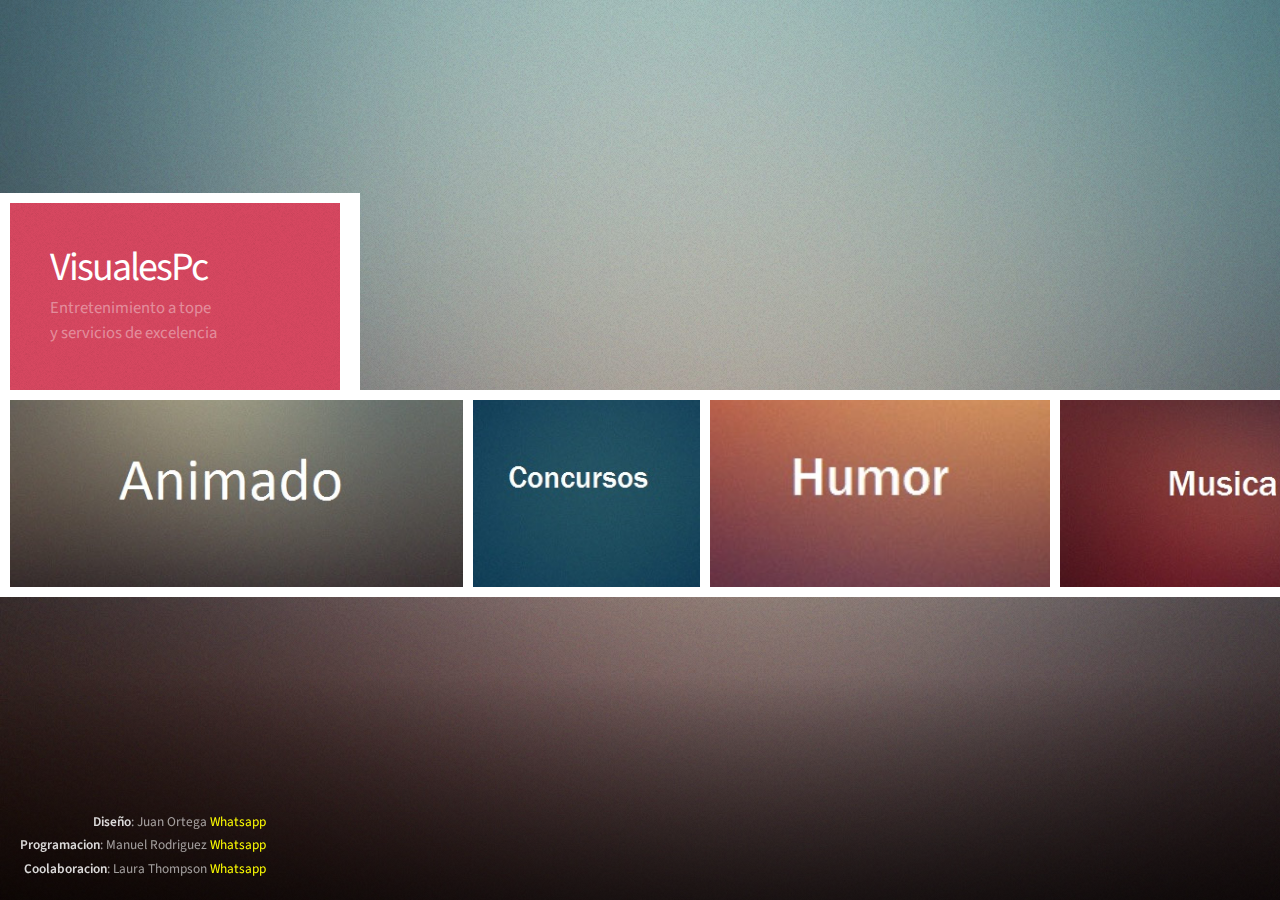
<file: index.html>
<!DOCTYPE HTML>

<html>
	<head>
		<title>VisualesPC</title>
		<meta charset="utf-8" />
		<meta name="viewport" content="width=device-width, initial-scale=1, user-scalable=no" />
		<link rel="stylesheet" href="assets/css/main.css" />
		<noscript><link rel="stylesheet" href="assets/css/noscript.css" /></noscript>
	</head>
	<body class="is-preload">

		<!-- Wrapper -->
			<div id="wrapper">

				<!-- Main -->
					<section id="main">

						<!-- Items -->
							<div class="items">

								<div class="item intro span-2">
									<h1>VisualesPc</h1>
									<p>Entretenimiento a tope<br />
									y servicios de excelencia</p>
								</div>
							
							</div>

						<!-- Items -->
							<div class="items">

								<article class="item thumb span-3"><a href="animados/animados.html"><img src="images/thumbs/05.jpg" alt=""></a></article>
								<article class="item thumb span-1"><a href="concursos/concursos.html"><img src="images/thumbs/06.jpg" alt=""></a></article>
								<article class="item thumb span-2"><a href="humor/humor.html"><img src="images/thumbs/07.jpg" alt=""></a></article>
								<article class="item thumb span-2"><a href="musica/musica.html"><img src="images/thumbs/08.jpg" alt=""></a></article>
								<article class="item thumb span-1"><a href="novelas/novelas.html"><img src="images/thumbs/01.jpg" alt=""></a></article>
								<article class="item thumb span-2"><a href="peliculas/peliculas.html"><img src="images/thumbs/02.jpg" alt=""></a></article>
								<article class="item thumb span-1"><a href="series/series.html" ><img src="images/thumbs/03.jpg" alt=""></a></article>
								<article class="item thumb span-2"><a href="animados/animados.html" ><img src="images/thumbs/05.jpg" alt=""></a></article>
								<article class="item thumb span-1"><a href="masvisto/masvisto.html" ><img src="images/thumbs/04.jpg" alt=""></a></article>

							</div>

					</section>

				<!-- Footer -->
					<section id="footer">
						<section>
							<p><strong>Diseño</strong>: Juan Ortega <a href="http://wa.me/525553815967"><font color="yellow">Whatsapp</font></a><br>
							   <strong>Programacion</strong>: Manuel Rodriguez <a href="http://wa.me/14169949235"><font color="yellow">Whatsapp</font></a><br>
							   <strong>Coolaboracion</strong>: Laura Thompson <a href="http://wa.me/5358136321"><font color="yellow">Whatsapp</font></a><br>
			                </p>
						</section>
					</section>

			</div>

		<!-- Scripts -->
			<script src="assets/js/jquery.min.js"></script>
			<script src="assets/js/jquery.poptrox.min.js"></script>
			<script src="assets/js/browser.min.js"></script>
			<script src="assets/js/breakpoints.min.js"></script>
			<script src="assets/js/util.js"></script>
			<script src="assets/js/main.js"></script>

	</body>
</html>
</file>
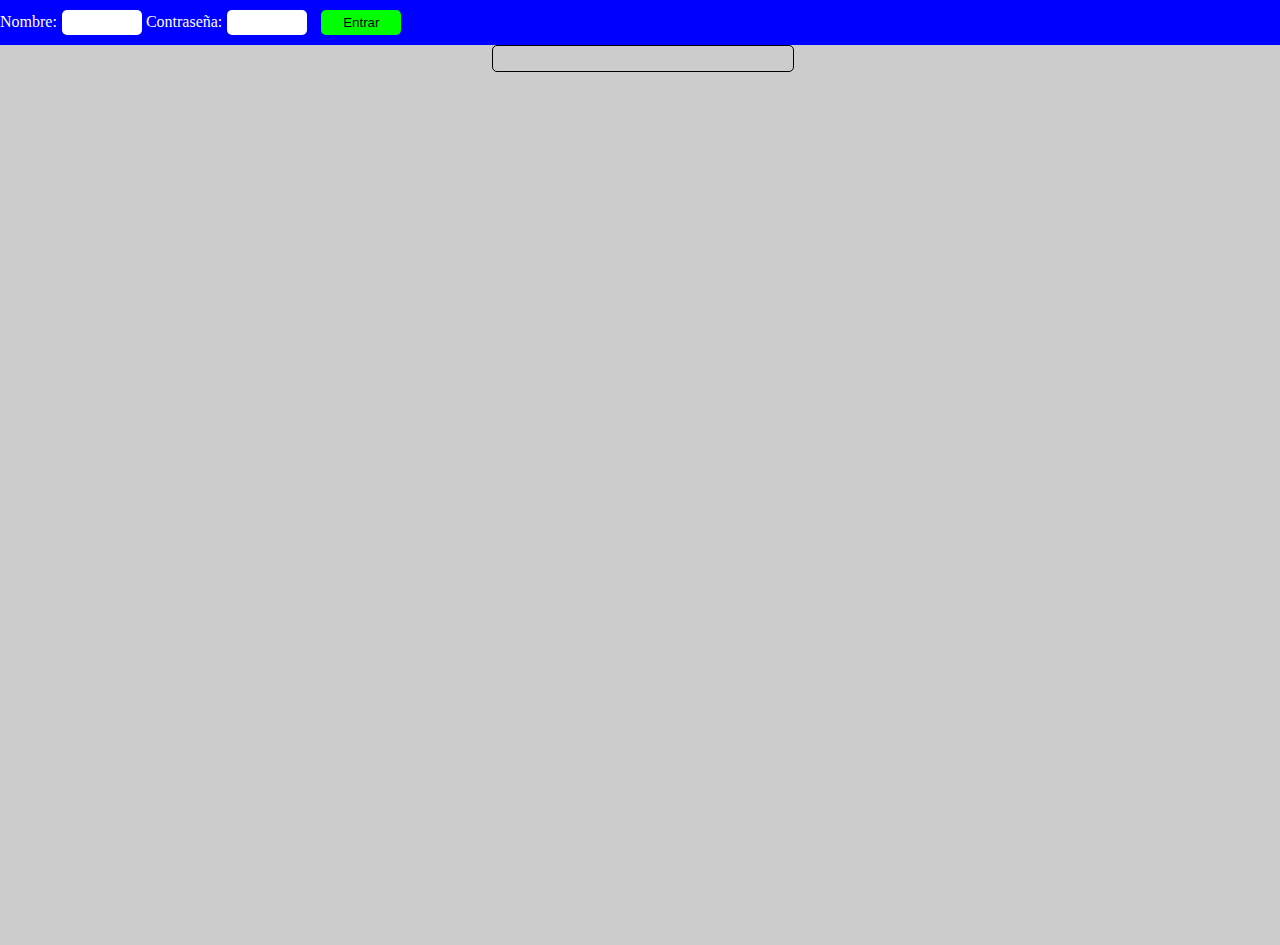
<file: suma.html>
<!DOCTYPE html PUBLIC "-//W3C//DTD XHTML 1.0 Transitional//EN" "http://www.w3.org/TR/xhtml1/DTD/xhtml1-transitional.dtd">
<html xmlns="http://www.w3.org/1999/xhtml">
<head>
  <meta http-equiv="Content-Type" content="text/html; charset=iso-8859-1" />
  <title>Untitled Document</title>
 <style>
 *{margin:0; padding:0;}
 
  .form{background-color:blue;
        color:#FFFFFF; 
		padding:10px 0;
		width:100vw;}
		
  .result{margin-left:100px;
        background-color:blue;
		border:none;
		color:#ffffff;
		width:150px;
		height:25px;}
		
  .button1{
        margin-left:10px;
		width:80px;
        height:25px;
		background-color:lime;
		border:none;
		border-radius:5px;}	
   .button1:hover{background-color:red; color:#FFFFFF;}	
   
   input{margin-left:5px;
         border-radius:5px;
         border:none;
		 width:80px;
		 height:25px;}	
		 
	.cuerpo{width:100vw;
	      height:100vh;
		  background-color:#CCCCCC;}	 
		  
	.password{background-color:#CCCCCC; border:1px solid black;
	      width:300px;
		  height:25px;
		  color:#FF0000;
		  text-align:center;}
		  		
 </style>
 <script type="text/javascript">
   function suma(){  
   var num1=document.getElementById('num1').value;
   var num2=document.getElementById('num2').value;
   var result="buen dia, " + num1;
   var password='su contrase�a, ' + num2 + ' ha expirado';
   document.getElementById('result').value = result;
   document.getElementById('password').value = password;} 
 </script> 
</head>   
<body>
  <div class="form">
   <label>Nombre:</label><input type="text" id="num1" />
   <label>Contrase�a:</label><input type="password" id="num2" />
   <button class="button1" onclick="suma()">Entrar</button>   <input type="text" id="result" class="result" /><br />
   </div> 
   
   <div class="cuerpo">
   <center> <input type="text" id="password" class="password" />  </center>
   </div>
</body>
</html>
</file>
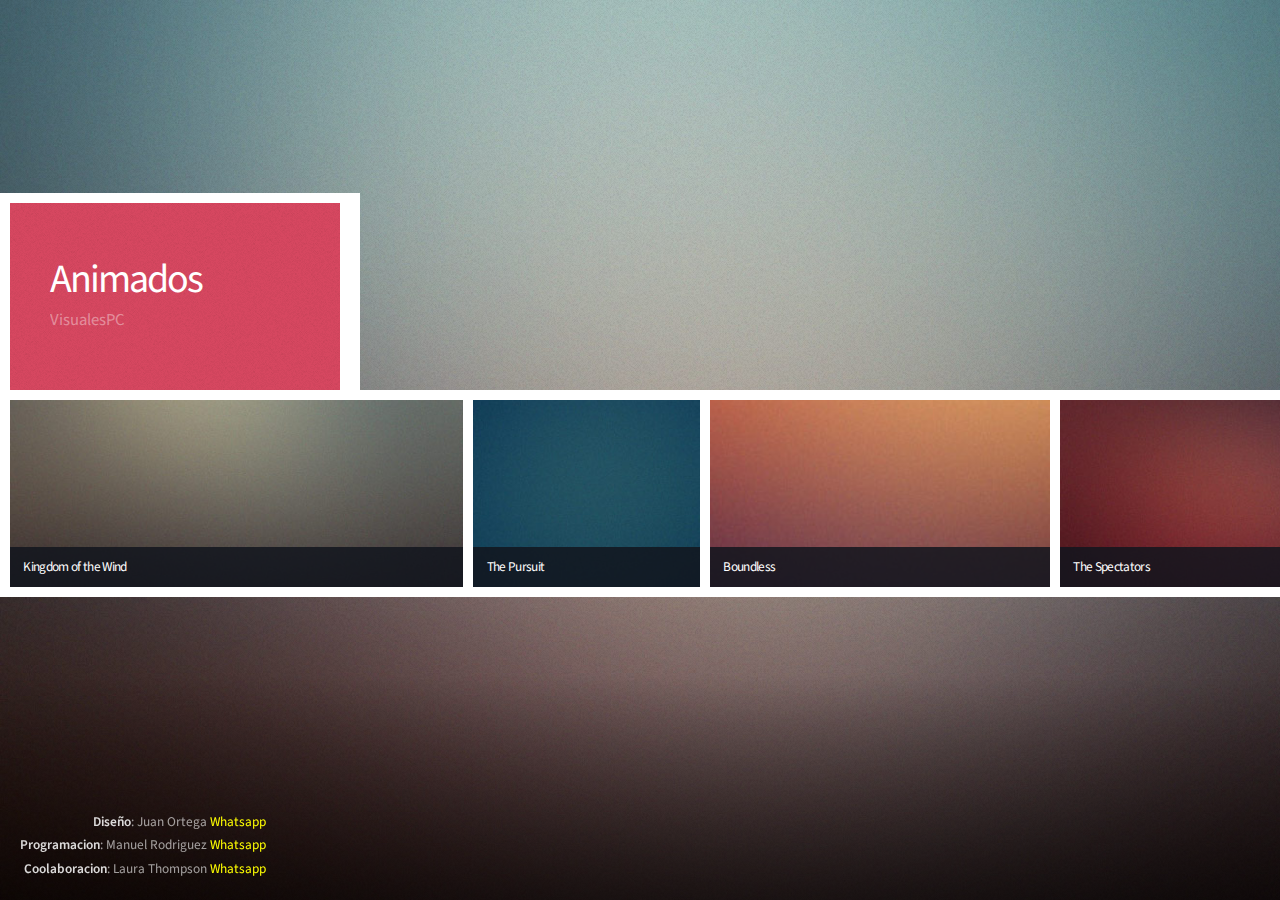
<file: animados/animados.html>
<!DOCTYPE HTML>
<!--
	Parallelism by HTML5 UP
	html5up.net | @ajlkn
	Free for personal and commercial use under the CCA 3.0 license (html5up.net/license)
-->
<html>
	<head>
		<title>animados</title>
		<meta charset="utf-8" />
		<meta name="viewport" content="width=device-width, initial-scale=1, user-scalable=no" />
		<link rel="stylesheet" href="assets/css/main.css" />
		<noscript><link rel="stylesheet" href="assets/css/noscript.css" /></noscript>
	</head>
	<body class="is-preload">

		<!-- Wrapper -->
			<div id="wrapper">

				<!-- Main -->
					<section id="main">

						<!-- Items -->
							<div class="items">

								<div class="item intro span-2">
									<h1>Animados</h1>
									<p>VisualesPC<br />
									</p>
								</div>

								

							</div>

						<!-- Items -->
							<div class="items">

								<article class="item thumb span-3"><h2>Kingdom of the Wind</h2><a href="images/fulls/05.jpg" class="image"><img src="images/thumbs/05.jpg" alt=""></a></article>
								<article class="item thumb span-1"><h2>The Pursuit</h2><a href="images/fulls/06.jpg" class="image"><img src="images/thumbs/06.jpg" alt=""></a></article>
								<article class="item thumb span-2"><h2>Boundless</h2><a href="images/fulls/07.jpg" class="image"><img src="images/thumbs/07.jpg" alt=""></a></article>
								<article class="item thumb span-2"><h2>The Spectators</h2><a href="images/fulls/08.jpg" class="image"><img src="images/thumbs/08.jpg" alt=""></a></article>
								<article class="item thumb span-1"><h2>You really got me</h2><a href="images/fulls/01.jpg" class="image"><img src="images/thumbs/01.jpg" alt=""></a></article>
								<article class="item thumb span-2"><h2>Ad Infinitum</h2><a href="images/fulls/02.jpg" class="image"><img src="images/thumbs/02.jpg" alt=""></a></article>
								<article class="item thumb span-1"><h2>Different.</h2><a href="images/fulls/03.jpg" class="image"><img src="images/thumbs/03.jpg" alt=""></a></article>
								<article class="item thumb span-2"><h2>Kingdom of the Wind</h2><a href="images/fulls/05.jpg" class="image"><img src="images/thumbs/05.jpg" alt=""></a></article>
								<article class="item thumb span-1"><h2>Elysium</h2><a href="images/fulls/04.jpg" class="image"><img src="images/thumbs/04.jpg" alt=""></a></article>

							</div>

					</section>

				<!-- Footer -->
					<section id="footer">
						<section>
							<p><strong>Diseño</strong>: Juan Ortega <a href="http://wa.me/525553815967"><font color="yellow">Whatsapp</font></a><br>
							   <strong>Programacion</strong>: Manuel Rodriguez <a href="http://wa.me/14169949235"><font color="yellow">Whatsapp</font></a><br>
							   <strong>Coolaboracion</strong>: Laura Thompson <a href="http://wa.me/5358136321"><font color="yellow">Whatsapp</font></a><br>
			                </p>
						</section>
					</section>

			</div>

		<!-- Scripts -->
			<script src="assets/js/jquery.min.js"></script>
			<script src="assets/js/jquery.poptrox.min.js"></script>
			<script src="assets/js/browser.min.js"></script>
			<script src="assets/js/breakpoints.min.js"></script>
			<script src="assets/js/util.js"></script>
			<script src="assets/js/main.js"></script>

	</body>
</html>
</file>
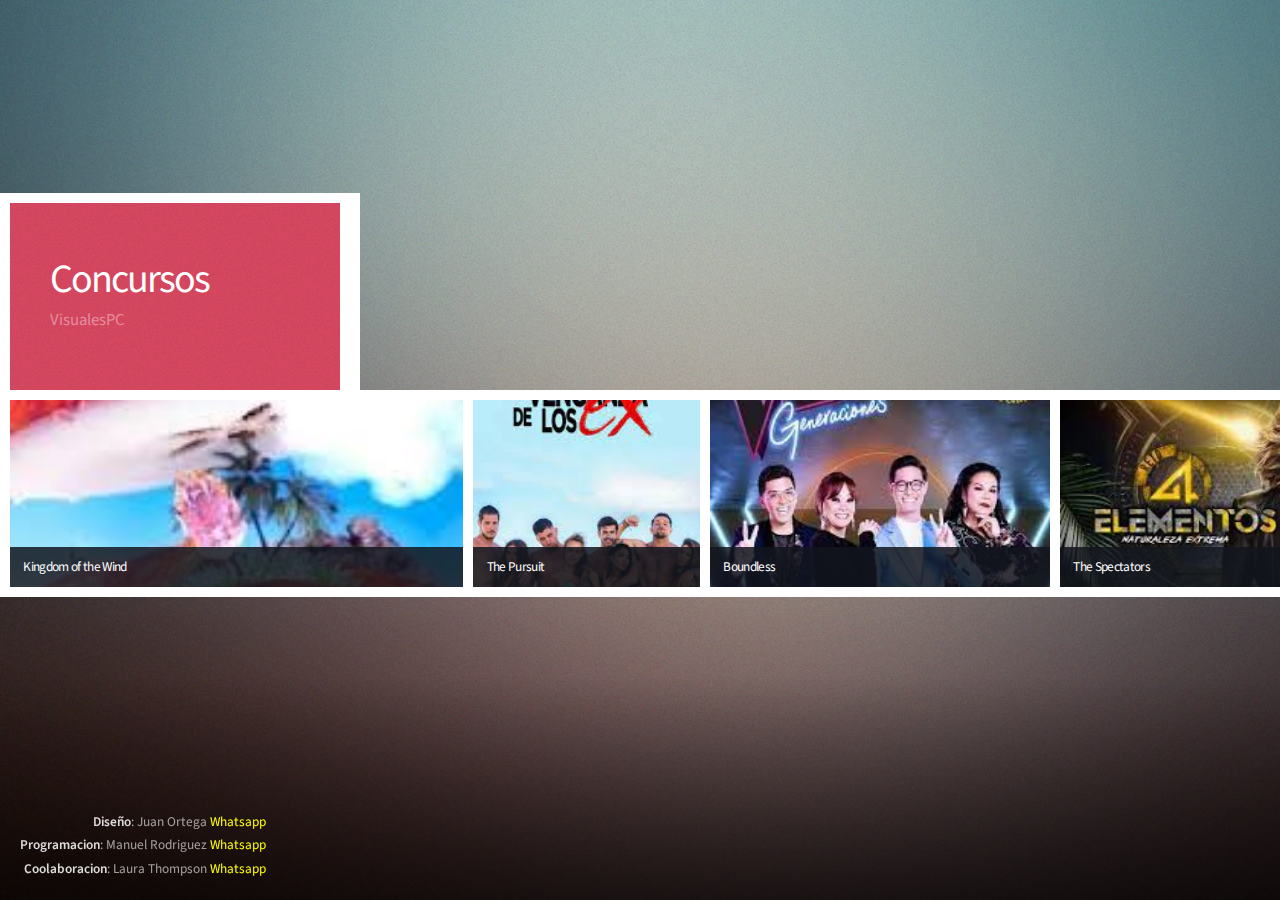
<file: concursos/concursos.html>
<!DOCTYPE HTML>
<!--
	Parallelism by HTML5 UP
	html5up.net | @ajlkn
	Free for personal and commercial use under the CCA 3.0 license (html5up.net/license)
-->
<html>
	<head>
		<title>concursos</title>
		<meta charset="utf-8" />
		<meta name="viewport" content="width=device-width, initial-scale=1, user-scalable=no" />
		<link rel="stylesheet" href="assets/css/main.css" />
		<noscript><link rel="stylesheet" href="assets/css/noscript.css" /></noscript>
	</head>
	<body class="is-preload">

		<!-- Wrapper -->
			<div id="wrapper">

				<!-- Main -->
					<section id="main">

						<!-- Items -->
							<div class="items">

								<div class="item intro span-2">
									<h1>Concursos</h1>
									<p>VisualesPC<br />
									</p>
								</div>

								

							</div>

						<!-- Items -->
							<div class="items">

								<article class="item thumb span-3"><h2>Kingdom of the Wind</h2><a href="images/fulls/05.jpg" class="image"><img src="images/thumbs/05.jpg" alt=""></a></article>
								<article class="item thumb span-1"><h2>The Pursuit</h2><a href="images/fulls/06.jpg" class="image"><img src="images/thumbs/06.jpg" alt=""></a></article>
								<article class="item thumb span-2"><h2>Boundless</h2><a href="images/fulls/07.jpg" class="image"><img src="images/thumbs/07.jpg" alt=""></a></article>
								<article class="item thumb span-2"><h2>The Spectators</h2><a href="images/fulls/08.jpg" class="image"><img src="images/thumbs/08.jpg" alt=""></a></article>
								<article class="item thumb span-1"><h2>You really got me</h2><a href="images/fulls/01.jpg" class="image"><img src="images/thumbs/01.jpg" alt=""></a></article>
								<article class="item thumb span-2"><h2>Ad Infinitum</h2><a href="images/fulls/02.jpg" class="image"><img src="images/thumbs/02.jpg" alt=""></a></article>
								<article class="item thumb span-1"><h2>Different.</h2><a href="images/fulls/03.jpg" class="image"><img src="images/thumbs/03.jpg" alt=""></a></article>
								<article class="item thumb span-2"><h2>Kingdom of the Wind</h2><a href="images/fulls/05.jpg" class="image"><img src="images/thumbs/05.jpg" alt=""></a></article>
								<article class="item thumb span-1"><h2>Elysium</h2><a href="images/fulls/04.jpg" class="image"><img src="images/thumbs/04.jpg" alt=""></a></article>
								<article class="item thumb span-1"><h2>Elysium</h2><a href="images/fulls/09.jpg" class="image"><img src="images/thumbs/09.jpg" alt=""></a></article>
								<article class="item thumb span-1"><h2>Elysium</h2><a href="images/fulls/10.jpg" class="image"><img src="images/thumbs/10.jpg" alt=""></a></article>

							</div>

					</section>

				<!-- Footer -->
					<section id="footer">
						<section>
							<p><strong>Diseño</strong>: Juan Ortega <a href="http://wa.me/525553815967"><font color="yellow">Whatsapp</font></a><br>
							   <strong>Programacion</strong>: Manuel Rodriguez <a href="http://wa.me/14169949235"><font color="yellow">Whatsapp</font></a><br>
							   <strong>Coolaboracion</strong>: Laura Thompson <a href="http://wa.me/5358136321"><font color="yellow">Whatsapp</font></a><br>
			                </p>
						</section>
					</section>

			</div>

		<!-- Scripts -->
			<script src="assets/js/jquery.min.js"></script>
			<script src="assets/js/jquery.poptrox.min.js"></script>
			<script src="assets/js/browser.min.js"></script>
			<script src="assets/js/breakpoints.min.js"></script>
			<script src="assets/js/util.js"></script>
			<script src="assets/js/main.js"></script>

	</body>
</html>
</file>
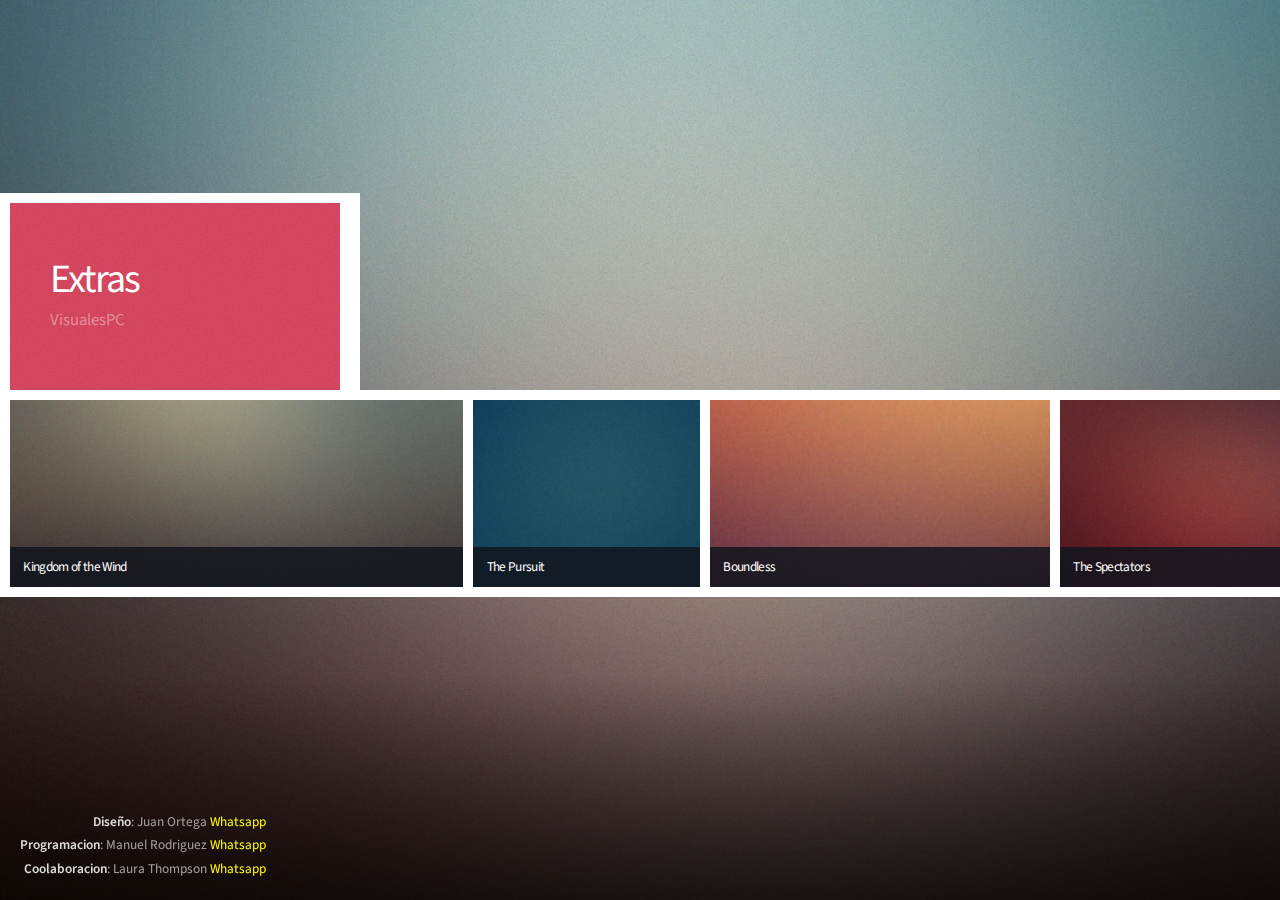
<file: extras/extras.html>
<!DOCTYPE HTML>
<!--
	Parallelism by HTML5 UP
	html5up.net | @ajlkn
	Free for personal and commercial use under the CCA 3.0 license (html5up.net/license)
-->
<html>
	<head>
		<title>extras</title>
		<meta charset="utf-8" />
		<meta name="viewport" content="width=device-width, initial-scale=1, user-scalable=no" />
		<link rel="stylesheet" href="assets/css/main.css" />
		<noscript><link rel="stylesheet" href="assets/css/noscript.css" /></noscript>
	</head>
	<body class="is-preload">

		<!-- Wrapper -->
			<div id="wrapper">

				<!-- Main -->
					<section id="main">

						<!-- Items -->
							<div class="items">

								<div class="item intro span-2">
									<h1>Extras</h1>
									<p>VisualesPC<br />
									</p>
								</div>

								

							</div>

						<!-- Items -->
							<div class="items">

								<article class="item thumb span-3"><h2>Kingdom of the Wind</h2><a href="images/fulls/05.jpg" class="image"><img src="images/thumbs/05.jpg" alt=""></a></article>
								<article class="item thumb span-1"><h2>The Pursuit</h2><a href="images/fulls/06.jpg" class="image"><img src="images/thumbs/06.jpg" alt=""></a></article>
								<article class="item thumb span-2"><h2>Boundless</h2><a href="images/fulls/07.jpg" class="image"><img src="images/thumbs/07.jpg" alt=""></a></article>
								<article class="item thumb span-2"><h2>The Spectators</h2><a href="images/fulls/08.jpg" class="image"><img src="images/thumbs/08.jpg" alt=""></a></article>
								<article class="item thumb span-1"><h2>You really got me</h2><a href="images/fulls/01.jpg" class="image"><img src="images/thumbs/01.jpg" alt=""></a></article>
								<article class="item thumb span-2"><h2>Ad Infinitum</h2><a href="images/fulls/02.jpg" class="image"><img src="images/thumbs/02.jpg" alt=""></a></article>
								<article class="item thumb span-1"><h2>Different.</h2><a href="images/fulls/03.jpg" class="image"><img src="images/thumbs/03.jpg" alt=""></a></article>
								<article class="item thumb span-2"><h2>Kingdom of the Wind</h2><a href="images/fulls/05.jpg" class="image"><img src="images/thumbs/05.jpg" alt=""></a></article>
								<article class="item thumb span-1"><h2>Elysium</h2><a href="images/fulls/04.jpg" class="image"><img src="images/thumbs/04.jpg" alt=""></a></article>

							</div>

					</section>

				<!-- Footer -->
					<section id="footer">
						<section>
							<p><strong>Diseño</strong>: Juan Ortega <a href="http://wa.me/525553815967"><font color="yellow">Whatsapp</font></a><br>
							   <strong>Programacion</strong>: Manuel Rodriguez <a href="http://wa.me/14169949235"><font color="yellow">Whatsapp</font></a><br>
							   <strong>Coolaboracion</strong>: Laura Thompson <a href="http://wa.me/5358136321"><font color="yellow">Whatsapp</font></a><br>
			                </p>
						</section>
					</section>

			</div>

		<!-- Scripts -->
			<script src="assets/js/jquery.min.js"></script>
			<script src="assets/js/jquery.poptrox.min.js"></script>
			<script src="assets/js/browser.min.js"></script>
			<script src="assets/js/breakpoints.min.js"></script>
			<script src="assets/js/util.js"></script>
			<script src="assets/js/main.js"></script>

	</body>
</html>
</file>
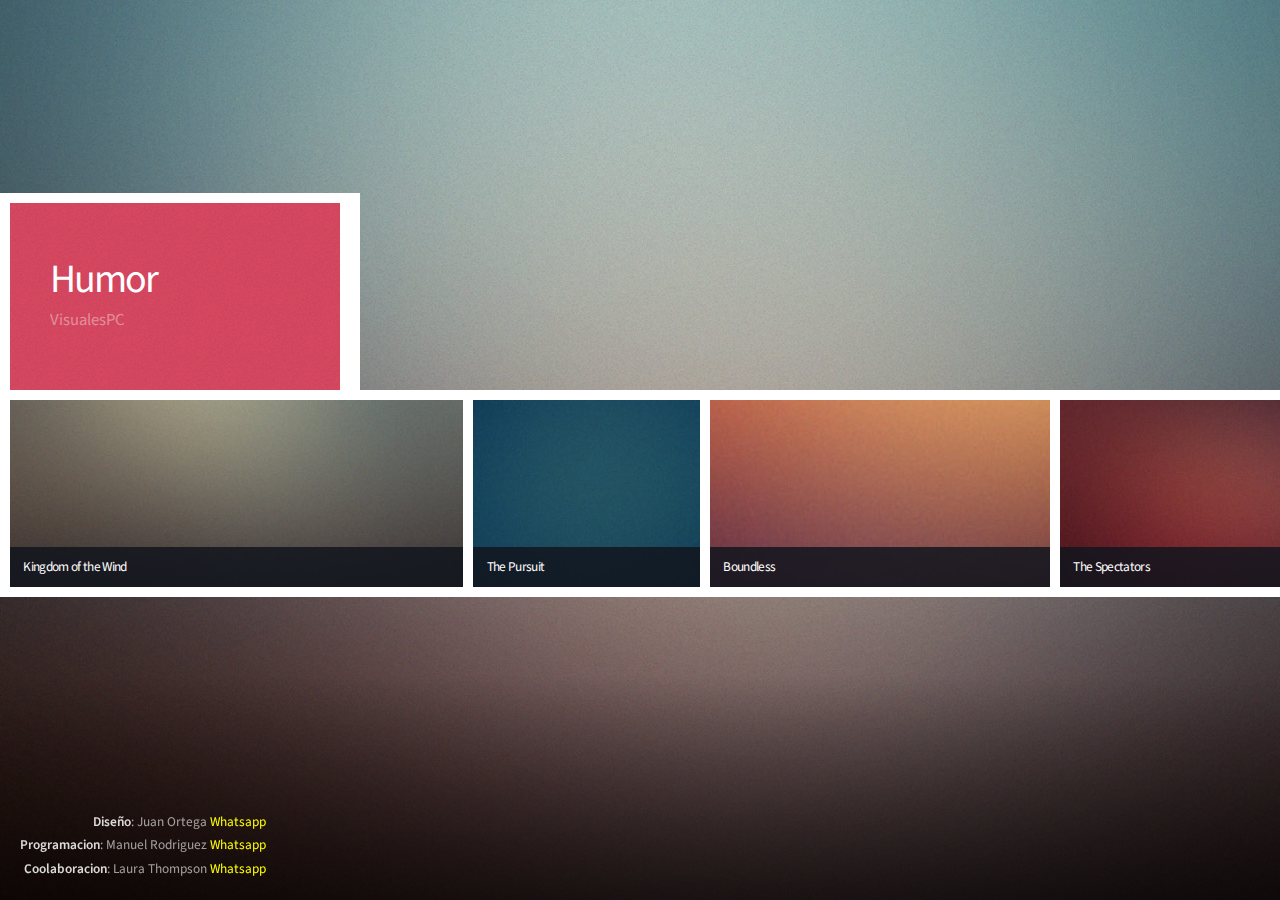
<file: humor/humor.html>
<!DOCTYPE HTML>
<!--
	Parallelism by HTML5 UP
	html5up.net | @ajlkn
	Free for personal and commercial use under the CCA 3.0 license (html5up.net/license)
-->
<html>
	<head>
		<title>humor</title>
		<meta charset="utf-8" />
		<meta name="viewport" content="width=device-width, initial-scale=1, user-scalable=no" />
		<link rel="stylesheet" href="assets/css/main.css" />
		<noscript><link rel="stylesheet" href="assets/css/noscript.css" /></noscript>
	</head>
	<body class="is-preload">

		<!-- Wrapper -->
			<div id="wrapper">

				<!-- Main -->
					<section id="main">

						<!-- Items -->
							<div class="items">

								<div class="item intro span-2">
									<h1>Humor</h1>
									<p>VisualesPC<br />
									</p>
								</div>

								

							</div>

						<!-- Items -->
							<div class="items">

								<article class="item thumb span-3"><h2>Kingdom of the Wind</h2><a href="images/fulls/05.jpg" class="image"><img src="images/thumbs/05.jpg" alt=""></a></article>
								<article class="item thumb span-1"><h2>The Pursuit</h2><a href="images/fulls/06.jpg" class="image"><img src="images/thumbs/06.jpg" alt=""></a></article>
								<article class="item thumb span-2"><h2>Boundless</h2><a href="images/fulls/07.jpg" class="image"><img src="images/thumbs/07.jpg" alt=""></a></article>
								<article class="item thumb span-2"><h2>The Spectators</h2><a href="images/fulls/08.jpg" class="image"><img src="images/thumbs/08.jpg" alt=""></a></article>
								<article class="item thumb span-1"><h2>You really got me</h2><a href="images/fulls/01.jpg" class="image"><img src="images/thumbs/01.jpg" alt=""></a></article>
								<article class="item thumb span-2"><h2>Ad Infinitum</h2><a href="images/fulls/02.jpg" class="image"><img src="images/thumbs/02.jpg" alt=""></a></article>
								<article class="item thumb span-1"><h2>Different.</h2><a href="images/fulls/03.jpg" class="image"><img src="images/thumbs/03.jpg" alt=""></a></article>
								<article class="item thumb span-2"><h2>Kingdom of the Wind</h2><a href="images/fulls/05.jpg" class="image"><img src="images/thumbs/05.jpg" alt=""></a></article>
								<article class="item thumb span-1"><h2>Elysium</h2><a href="images/fulls/04.jpg" class="image"><img src="images/thumbs/04.jpg" alt=""></a></article>

							</div>

					</section>

				<!-- Footer -->
					<section id="footer">
						<section>
							<p><strong>Diseño</strong>: Juan Ortega <a href="http://wa.me/525553815967"><font color="yellow">Whatsapp</font></a><br>
							   <strong>Programacion</strong>: Manuel Rodriguez <a href="http://wa.me/14169949235"><font color="yellow">Whatsapp</font></a><br>
							   <strong>Coolaboracion</strong>: Laura Thompson <a href="http://wa.me/5358136321"><font color="yellow">Whatsapp</font></a><br>
			                </p>
						</section>
					</section>

			</div>

		<!-- Scripts -->
			<script src="assets/js/jquery.min.js"></script>
			<script src="assets/js/jquery.poptrox.min.js"></script>
			<script src="assets/js/browser.min.js"></script>
			<script src="assets/js/breakpoints.min.js"></script>
			<script src="assets/js/util.js"></script>
			<script src="assets/js/main.js"></script>

	</body>
</html>
</file>
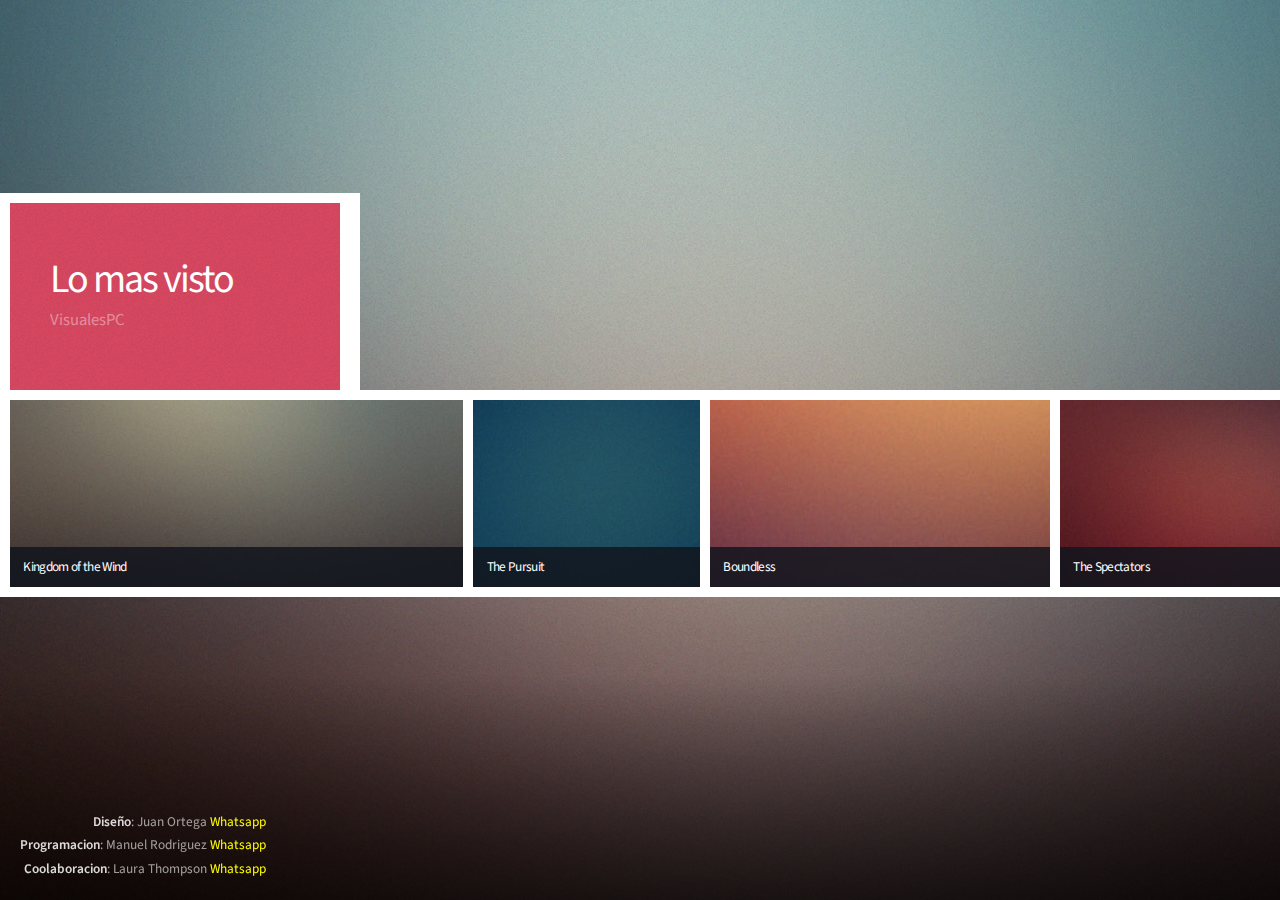
<file: masvisto/masvisto.html>
<!DOCTYPE HTML>
<!--
	Parallelism by HTML5 UP
	html5up.net | @ajlkn
	Free for personal and commercial use under the CCA 3.0 license (html5up.net/license)
-->
<html>
	<head>
		<title>masvisto</title>
		<meta charset="utf-8" />
		<meta name="viewport" content="width=device-width, initial-scale=1, user-scalable=no" />
		<link rel="stylesheet" href="assets/css/main.css" />
		<noscript><link rel="stylesheet" href="assets/css/noscript.css" /></noscript>
	</head>
	<body class="is-preload">

		<!-- Wrapper -->
			<div id="wrapper">

				<!-- Main -->
					<section id="main">

						<!-- Items -->
							<div class="items">

								<div class="item intro span-2">
									<h1>Lo mas visto</h1>
									<p>VisualesPC<br />
									</p>
								</div>

								

							</div>

						<!-- Items -->
							<div class="items">

								<article class="item thumb span-3"><h2>Kingdom of the Wind</h2><a href="images/fulls/05.jpg" class="image"><img src="images/thumbs/05.jpg" alt=""></a></article>
								<article class="item thumb span-1"><h2>The Pursuit</h2><a href="images/fulls/06.jpg" class="image"><img src="images/thumbs/06.jpg" alt=""></a></article>
								<article class="item thumb span-2"><h2>Boundless</h2><a href="images/fulls/07.jpg" class="image"><img src="images/thumbs/07.jpg" alt=""></a></article>
								<article class="item thumb span-2"><h2>The Spectators</h2><a href="images/fulls/08.jpg" class="image"><img src="images/thumbs/08.jpg" alt=""></a></article>
								<article class="item thumb span-1"><h2>You really got me</h2><a href="images/fulls/01.jpg" class="image"><img src="images/thumbs/01.jpg" alt=""></a></article>
								<article class="item thumb span-2"><h2>Ad Infinitum</h2><a href="images/fulls/02.jpg" class="image"><img src="images/thumbs/02.jpg" alt=""></a></article>
								<article class="item thumb span-1"><h2>Different.</h2><a href="images/fulls/03.jpg" class="image"><img src="images/thumbs/03.jpg" alt=""></a></article>
								<article class="item thumb span-2"><h2>Kingdom of the Wind</h2><a href="images/fulls/05.jpg" class="image"><img src="images/thumbs/05.jpg" alt=""></a></article>
								<article class="item thumb span-1"><h2>Elysium</h2><a href="images/fulls/04.jpg" class="image"><img src="images/thumbs/04.jpg" alt=""></a></article>

							</div>

					</section>

				<!-- Footer -->
					<section id="footer">
						<section>
							<p><strong>Diseño</strong>: Juan Ortega <a href="http://wa.me/525553815967"><font color="yellow">Whatsapp</font></a><br>
							   <strong>Programacion</strong>: Manuel Rodriguez <a href="http://wa.me/14169949235"><font color="yellow">Whatsapp</font></a><br>
							   <strong>Coolaboracion</strong>: Laura Thompson <a href="http://wa.me/5358136321"><font color="yellow">Whatsapp</font></a><br>
			                </p>
						</section>
					</section>

			</div>

		<!-- Scripts -->
			<script src="assets/js/jquery.min.js"></script>
			<script src="assets/js/jquery.poptrox.min.js"></script>
			<script src="assets/js/browser.min.js"></script>
			<script src="assets/js/breakpoints.min.js"></script>
			<script src="assets/js/util.js"></script>
			<script src="assets/js/main.js"></script>

	</body>
</html>
</file>
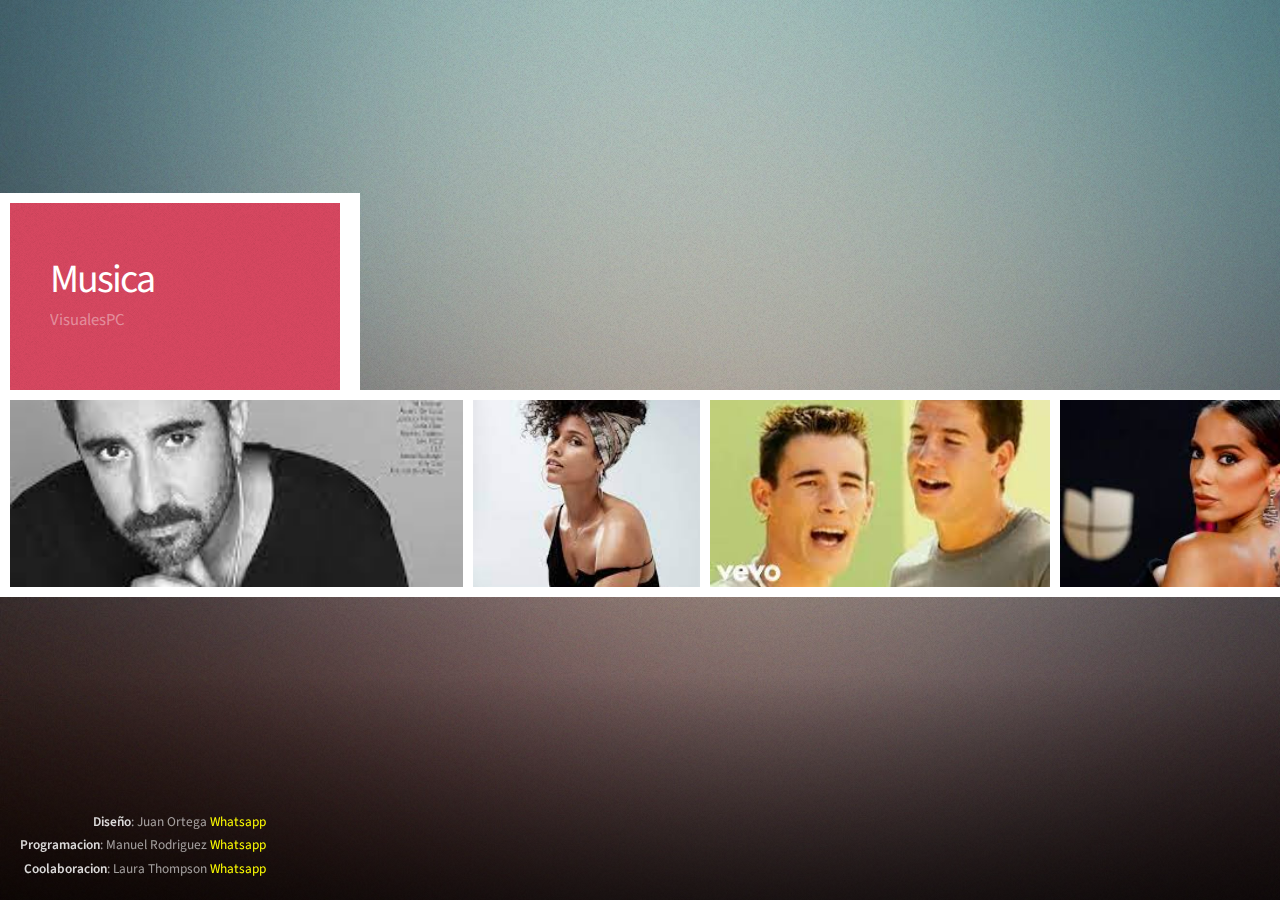
<file: musica/musica.html>
<!DOCTYPE HTML>
<!--
	Parallelism by HTML5 UP
	html5up.net | @ajlkn
	Free for personal and commercial use under the CCA 3.0 license (html5up.net/license)
-->
<html>
	<head>
		<title>musica</title>
		<meta charset="utf-8" />
		<meta name="viewport" content="width=device-width, initial-scale=1, user-scalable=no" />
		<link rel="stylesheet" href="assets/css/main.css" />
		<noscript><link rel="stylesheet" href="assets/css/noscript.css" /></noscript>
	</head>
	<body class="is-preload">

		<!-- Wrapper -->
			<div id="wrapper">

				<!-- Main -->
					<section id="main">

						<!-- Items -->
							<div class="items">

								<div class="item intro span-2">
									<h1>Musica</h1>
									<p>VisualesPC<br />
									</p>
								</div>

							</div>

						<!-- Items -->
							<div class="items">

								<article class="item thumb span-3"><a href="images/fulls/05.jpg" class="image"><img src="images/thumbs/05.jpg" alt=""></a></article>
								<article class="item thumb span-1"><a href="images/fulls/06.jpg" class="image"><img src="images/thumbs/06.jpg" alt=""></a></article>
								<article class="item thumb span-2"><a href="images/fulls/07.jpg" class="image"><img src="images/thumbs/07.jpg" alt=""></a></article>
								<article class="item thumb span-2"><a href="images/fulls/08.jpg" class="image"><img src="images/thumbs/08.jpg" alt=""></a></article>
								<article class="item thumb span-1"><a href="images/fulls/01.jpg" class="image"><img src="images/thumbs/01.jpg" alt=""></a></article>
								<article class="item thumb span-2"><a href="images/fulls/02.jpg" class="image"><img src="images/thumbs/02.jpg" alt=""></a></article>
								<article class="item thumb span-1"><a href="images/fulls/03.jpg" class="image"><img src="images/thumbs/03.jpg" alt=""></a></article>
								<article class="item thumb span-2"><a href="images/fulls/05.jpg" class="image"><img src="images/thumbs/05.jpg" alt=""></a></article>
								<article class="item thumb span-1"><a href="images/fulls/04.jpg" class="image"><img src="images/thumbs/04.jpg" alt=""></a></article>
								<article class="item thumb span-1"><a href="images/fulls/09.jpg" class="image"><img src="images/thumbs/09.jpg" alt=""></a></article>
								<article class="item thumb span-1"><a href="images/fulls/10.jpg" class="image"><img src="images/thumbs/10.jpg" alt=""></a></article>
								<article class="item thumb span-1"><a href="images/fulls/11.jpg" class="image"><img src="images/thumbs/11.jpg" alt=""></a></article>
								<article class="item thumb span-1"><a href="images/fulls/12.jpg" class="image"><img src="images/thumbs/12.jpg" alt=""></a></article>
								<article class="item thumb span-1"><a href="images/fulls/13.jpg" class="image"><img src="images/thumbs/13.jpg" alt=""></a></article>
								<article class="item thumb span-1"><a href="images/fulls/14.jpg" class="image"><img src="images/thumbs/14.jpg" alt=""></a></article>
								<article class="item thumb span-1"><a href="images/fulls/15.jpg" class="image"><img src="images/thumbs/15.jpg" alt=""></a></article>
								<article class="item thumb span-1"><a href="images/fulls/16.jpg" class="image"><img src="images/thumbs/16.jpg" alt=""></a></article>
								<article class="item thumb span-1"><a href="images/fulls/17.jpg" class="image"><img src="images/thumbs/17.jpg" alt=""></a></article>
								<article class="item thumb span-1"><a href="images/fulls/18.jpg" class="image"><img src="images/thumbs/18.jpg" alt=""></a></article>
								<article class="item thumb span-1"><a href="images/fulls/19.jpg" class="image"><img src="images/thumbs/19.jpg" alt=""></a></article>
								<article class="item thumb span-1"><a href="images/fulls/20.jpg" class="image"><img src="images/thumbs/20.jpg" alt=""></a></article>
								<article class="item thumb span-1"><a href="images/fulls/21.jpg" class="image"><img src="images/thumbs/21.jpg" alt=""></a></article>
								<article class="item thumb span-1"><a href="images/fulls/22.jpg" class="image"><img src="images/thumbs/22.jpg" alt=""></a></article>
								<article class="item thumb span-1"><a href="images/fulls/23.jpg" class="image"><img src="images/thumbs/23.jpg" alt=""></a></article>
								<article class="item thumb span-1"><a href="images/fulls/24.jpg" class="image"><img src="images/thumbs/24.jpg" alt=""></a></article>
								<article class="item thumb span-1"><a href="images/fulls/25.jpg" class="image"><img src="images/thumbs/25.jpg" alt=""></a></article>
								<article class="item thumb span-1"><a href="images/fulls/26.jpg" class="image"><img src="images/thumbs/26.jpg" alt=""></a></article>
								<article class="item thumb span-1"><a href="images/fulls/27.jpg" class="image"><img src="images/thumbs/27.jpg" alt=""></a></article>
								<article class="item thumb span-1"><a href="images/fulls/28.jpg" class="image"><img src="images/thumbs/28.jpg" alt=""></a></article>
								<article class="item thumb span-1"><a href="images/fulls/29.jpg" class="image"><img src="images/thumbs/29.jpg" alt=""></a></article>

							</div>

					</section>

				<!-- Footer -->
					<section id="footer">
						<section>
							<p><strong>Diseño</strong>: Juan Ortega <a href="http://wa.me/525553815967"><font color="yellow">Whatsapp</font></a><br>
							   <strong>Programacion</strong>: Manuel Rodriguez <a href="http://wa.me/14169949235"><font color="yellow">Whatsapp</font></a><br>
							   <strong>Coolaboracion</strong>: Laura Thompson <a href="http://wa.me/5358136321"><font color="yellow">Whatsapp</font></a><br>
			                </p>
						</section>
					</section>

			</div>

		<!-- Scripts -->
			<script src="assets/js/jquery.min.js"></script>
			<script src="assets/js/jquery.poptrox.min.js"></script>
			<script src="assets/js/browser.min.js"></script>
			<script src="assets/js/breakpoints.min.js"></script>
			<script src="assets/js/util.js"></script>
			<script src="assets/js/main.js"></script>

	</body>
</html>
</file>
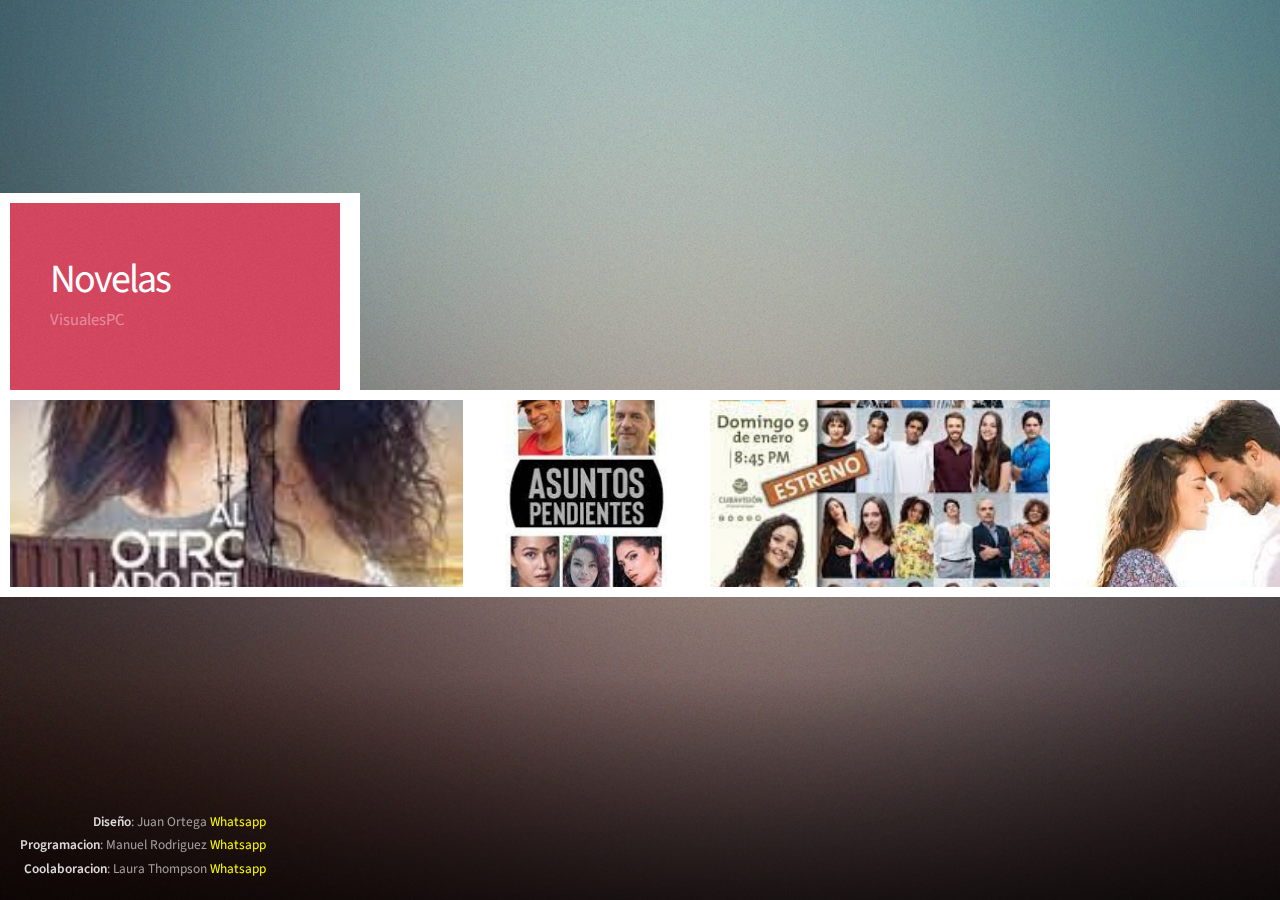
<file: novelas/novelas.html>
<!DOCTYPE HTML>
<!--
	Parallelism by HTML5 UP
	html5up.net | @ajlkn
	Free for personal and commercial use under the CCA 3.0 license (html5up.net/license)
-->
<html>
	<head>
		<title>novelas</title>
		<meta charset="utf-8" />
		<meta name="viewport" content="width=device-width, initial-scale=1, user-scalable=no" />
		<link rel="stylesheet" href="assets/css/main.css" />
		<noscript><link rel="stylesheet" href="assets/css/noscript.css" /></noscript>
	</head>
	<body class="is-preload">

		<!-- Wrapper -->
			<div id="wrapper">

				<!-- Main -->
					<section id="main">

						<!-- Items -->
							<div class="items">

								<div class="item intro span-2">
									<h1>Novelas</h1>
									<p>VisualesPC<br />
									</p>
								</div>

							</div>

						<!-- Items -->
							<div class="items">

								<article class="item thumb span-3"><a href="images/fulls/05.jpg" class="image"><img src="images/thumbs/05.jpg" alt=""></a></article>
								<article class="item thumb span-1"><a href="images/fulls/06.jpg" class="image"><img src="images/thumbs/06.jpg" alt=""></a></article>
								<article class="item thumb span-2"><a href="images/fulls/07.jpg" class="image"><img src="images/thumbs/07.jpg" alt=""></a></article>
								<article class="item thumb span-2"><a href="images/fulls/08.jpg" class="image"><img src="images/thumbs/08.jpg" alt=""></a></article>
								<article class="item thumb span-1"><a href="images/fulls/01.jpg" class="image"><img src="images/thumbs/01.jpg" alt=""></a></article>
								<article class="item thumb span-2"><a href="images/fulls/02.jpg" class="image"><img src="images/thumbs/02.jpg" alt=""></a></article>
								<article class="item thumb span-1"><a href="images/fulls/03.jpg" class="image"><img src="images/thumbs/03.jpg" alt=""></a></article>
								<article class="item thumb span-2"><a href="images/fulls/05.jpg" class="image"><img src="images/thumbs/05.jpg" alt=""></a></article>
								<article class="item thumb span-1"><a href="images/fulls/04.jpg" class="image"><img src="images/thumbs/04.jpg" alt=""></a></article>
								<article class="item thumb span-1"><a href="images/fulls/09.jpg" class="image"><img src="images/thumbs/09.jpg" alt=""></a></article>
								<article class="item thumb span-1"><a href="images/fulls/10.jpg" class="image"><img src="images/thumbs/10.jpg" alt=""></a></article>
								<article class="item thumb span-1"><a href="images/fulls/11.jpg" class="image"><img src="images/thumbs/11.jpg" alt=""></a></article>
								<article class="item thumb span-1"><a href="images/fulls/12.jpg" class="image"><img src="images/thumbs/12.jpg" alt=""></a></article>
								<article class="item thumb span-1"><a href="images/fulls/13.jpg" class="image"><img src="images/thumbs/13.jpg" alt=""></a></article>
								<article class="item thumb span-1"><a href="images/fulls/14.jpg" class="image"><img src="images/thumbs/14.jpg" alt=""></a></article>
								<article class="item thumb span-1"><a href="images/fulls/15.jpg" class="image"><img src="images/thumbs/15.jpg" alt=""></a></article>
								<article class="item thumb span-1"><a href="images/fulls/16.jpg" class="image"><img src="images/thumbs/16.jpg" alt=""></a></article>
								<article class="item thumb span-1"><a href="images/fulls/17.jpg" class="image"><img src="images/thumbs/17.jpg" alt=""></a></article>
								<article class="item thumb span-1"><a href="images/fulls/18.jpg" class="image"><img src="images/thumbs/18.jpg" alt=""></a></article>
								<article class="item thumb span-1"><a href="images/fulls/19.jpg" class="image"><img src="images/thumbs/19.jpg" alt=""></a></article>
								<article class="item thumb span-1"><a href="images/fulls/20.jpg" class="image"><img src="images/thumbs/20.jpg" alt=""></a></article>
								<article class="item thumb span-1"><a href="images/fulls/21.jpg" class="image"><img src="images/thumbs/21.jpg" alt=""></a></article>
								<article class="item thumb span-1"><a href="images/fulls/22.jpg" class="image"><img src="images/thumbs/22.jpg" alt=""></a></article>
								<article class="item thumb span-1"><a href="images/fulls/23.jpg" class="image"><img src="images/thumbs/23.jpg" alt=""></a></article>
								<article class="item thumb span-1"><a href="images/fulls/24.jpg" class="image"><img src="images/thumbs/24.jpg" alt=""></a></article>
								<article class="item thumb span-1"><a href="images/fulls/25.jpg" class="image"><img src="images/thumbs/25.jpg" alt=""></a></article>
								<article class="item thumb span-1"><a href="images/fulls/26.jpg" class="image"><img src="images/thumbs/26.jpg" alt=""></a></article>
								<article class="item thumb span-1"><a href="images/fulls/27.jpg" class="image"><img src="images/thumbs/27.jpg" alt=""></a></article>
								<article class="item thumb span-1"><a href="images/fulls/28.jpg" class="image"><img src="images/thumbs/28.jpg" alt=""></a></article>
								<article class="item thumb span-1"><a href="images/fulls/29.jpg" class="image"><img src="images/thumbs/29.jpg" alt=""></a></article>
								<article class="item thumb span-1"><a href="images/fulls/30.jpg" class="image"><img src="images/thumbs/30.jpg" alt=""></a></article>
								<article class="item thumb span-1"><a href="images/fulls/31.jpg" class="image"><img src="images/thumbs/31.jpg" alt=""></a></article>
								<article class="item thumb span-1"><a href="images/fulls/32.jpg" class="image"><img src="images/thumbs/32.jpg" alt=""></a></article>
								<article class="item thumb span-1"><a href="images/fulls/33.jpg" class="image"><img src="images/thumbs/33.jpg" alt=""></a></article>
								<article class="item thumb span-1"><a href="images/fulls/34.jpg" class="image"><img src="images/thumbs/34.jpg" alt=""></a></article>
								<article class="item thumb span-1"><a href="images/fulls/35.jpg" class="image"><img src="images/thumbs/35.jpg" alt=""></a></article>
								<article class="item thumb span-1"><a href="images/fulls/36.jpg" class="image"><img src="images/thumbs/36.jpg" alt=""></a></article>

							</div>

					</section>

				<!-- Footer -->
					<section id="footer">
						<section>
							<p><strong>Diseño</strong>: Juan Ortega <a href="http://wa.me/525553815967"><font color="yellow">Whatsapp</font></a><br>
							   <strong>Programacion</strong>: Manuel Rodriguez <a href="http://wa.me/14169949235"><font color="yellow">Whatsapp</font></a><br>
							   <strong>Coolaboracion</strong>: Laura Thompson <a href="http://wa.me/5358136321"><font color="yellow">Whatsapp</font></a><br>
			                </p>
						</section>
					</section>

			</div>

		<!-- Scripts -->
			<script src="assets/js/jquery.min.js"></script>
			<script src="assets/js/jquery.poptrox.min.js"></script>
			<script src="assets/js/browser.min.js"></script>
			<script src="assets/js/breakpoints.min.js"></script>
			<script src="assets/js/util.js"></script>
			<script src="assets/js/main.js"></script>

	</body>
</html>
</file>
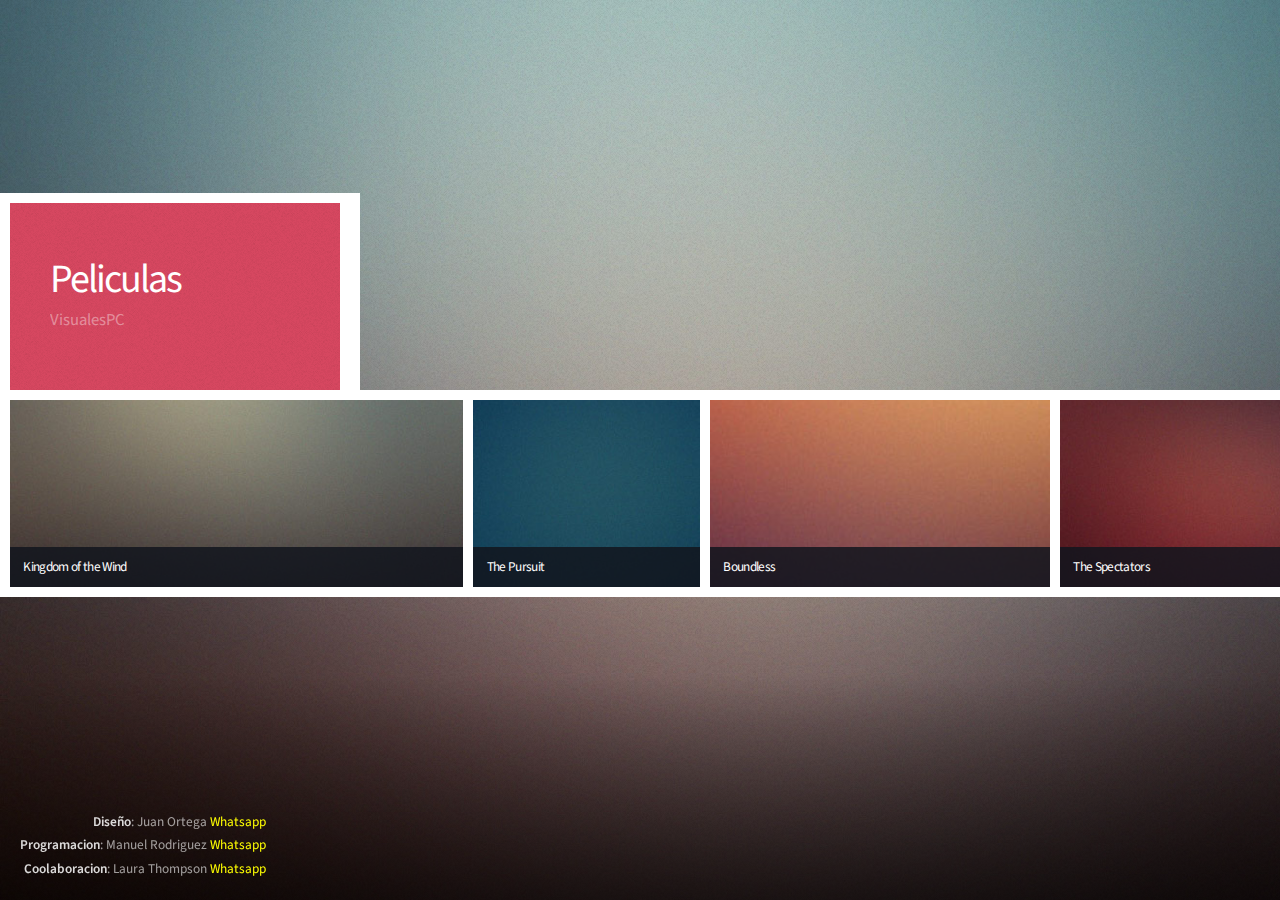
<file: peliculas/peliculas.html>
<!DOCTYPE HTML>
<!--
	Parallelism by HTML5 UP
	html5up.net | @ajlkn
	Free for personal and commercial use under the CCA 3.0 license (html5up.net/license)
-->
<html>
	<head>
		<title>peliculas</title>
		<meta charset="utf-8" />
		<meta name="viewport" content="width=device-width, initial-scale=1, user-scalable=no" />
		<link rel="stylesheet" href="assets/css/main.css" />
		<noscript><link rel="stylesheet" href="assets/css/noscript.css" /></noscript>
	</head>
	<body class="is-preload">

		<!-- Wrapper -->
			<div id="wrapper">

				<!-- Main -->
					<section id="main">

						<!-- Items -->
							<div class="items">

								<div class="item intro span-2">
									<h1>Peliculas</h1>
									<p>VisualesPC<br />
									</p>
								</div>

								

							</div>

						<!-- Items -->
							<div class="items">

								<article class="item thumb span-3"><h2>Kingdom of the Wind</h2><a href="images/fulls/05.jpg" class="image"><img src="images/thumbs/05.jpg" alt=""></a></article>
								<article class="item thumb span-1"><h2>The Pursuit</h2><a href="images/fulls/06.jpg" class="image"><img src="images/thumbs/06.jpg" alt=""></a></article>
								<article class="item thumb span-2"><h2>Boundless</h2><a href="images/fulls/07.jpg" class="image"><img src="images/thumbs/07.jpg" alt=""></a></article>
								<article class="item thumb span-2"><h2>The Spectators</h2><a href="images/fulls/08.jpg" class="image"><img src="images/thumbs/08.jpg" alt=""></a></article>
								<article class="item thumb span-1"><h2>You really got me</h2><a href="images/fulls/01.jpg" class="image"><img src="images/thumbs/01.jpg" alt=""></a></article>
								<article class="item thumb span-2"><h2>Ad Infinitum</h2><a href="images/fulls/02.jpg" class="image"><img src="images/thumbs/02.jpg" alt=""></a></article>
								<article class="item thumb span-1"><h2>Different.</h2><a href="images/fulls/03.jpg" class="image"><img src="images/thumbs/03.jpg" alt=""></a></article>
								<article class="item thumb span-2"><h2>Kingdom of the Wind</h2><a href="images/fulls/05.jpg" class="image"><img src="images/thumbs/05.jpg" alt=""></a></article>
								<article class="item thumb span-1"><h2>Elysium</h2><a href="images/fulls/04.jpg" class="image"><img src="images/thumbs/04.jpg" alt=""></a></article>

							</div>

					</section>

				<!-- Footer -->
					<section id="footer">
						<section>
							<p><strong>Diseño</strong>: Juan Ortega <a href="http://wa.me/525553815967"><font color="yellow">Whatsapp</font></a><br>
							   <strong>Programacion</strong>: Manuel Rodriguez <a href="http://wa.me/14169949235"><font color="yellow">Whatsapp</font></a><br>
							   <strong>Coolaboracion</strong>: Laura Thompson <a href="http://wa.me/5358136321"><font color="yellow">Whatsapp</font></a><br>
			                </p>
						</section>
					</section>

			</div>

		<!-- Scripts -->
			<script src="assets/js/jquery.min.js"></script>
			<script src="assets/js/jquery.poptrox.min.js"></script>
			<script src="assets/js/browser.min.js"></script>
			<script src="assets/js/breakpoints.min.js"></script>
			<script src="assets/js/util.js"></script>
			<script src="assets/js/main.js"></script>

	</body>
</html>
</file>
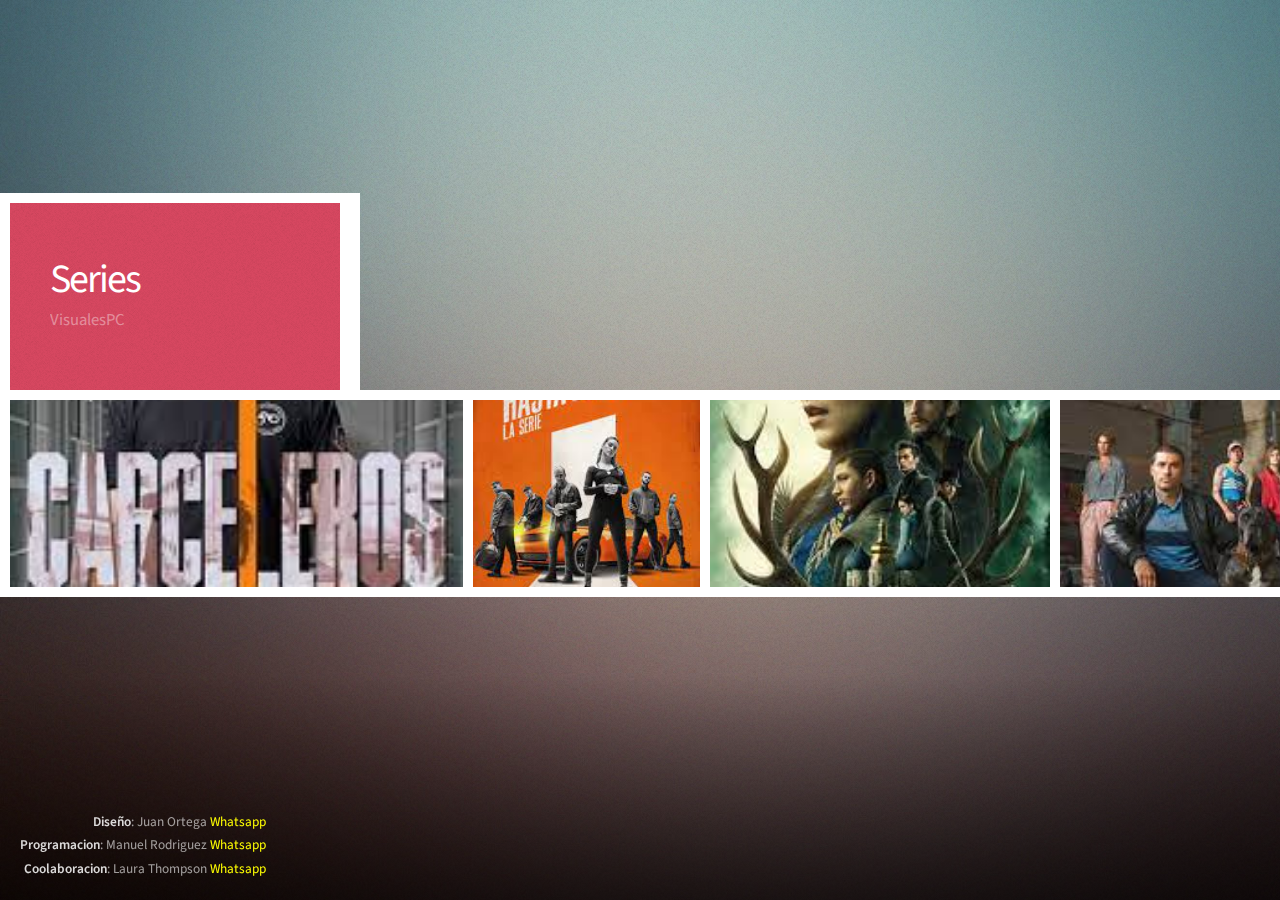
<file: series/series.html>
<!DOCTYPE HTML>
<!--
	Parallelism by HTML5 UP
	html5up.net | @ajlkn
	Free for personal and commercial use under the CCA 3.0 license (html5up.net/license)
-->
<html>
	<head>
		<title>series</title>
		<meta charset="utf-8" />
		<meta name="viewport" content="width=device-width, initial-scale=1, user-scalable=no" />
		<link rel="stylesheet" href="assets/css/main.css" />
		<noscript><link rel="stylesheet" href="assets/css/noscript.css" /></noscript>
	</head>
	<body class="is-preload">

		<!-- Wrapper -->
			<div id="wrapper">

				<!-- Main -->
					<section id="main">

						<!-- Items -->
							<div class="items">

								<div class="item intro span-2">
									<h1>Series</h1>
									<p>VisualesPC<br />
									</p>
								</div>

							</div>

						<!-- Items -->
							<div class="items">

								<article class="item thumb span-3"><a href="images/fulls/05.jpg" class="image"><img src="images/thumbs/05.jpg" alt=""></a></article>
								<article class="item thumb span-1"><a href="images/fulls/06.jpg" class="image"><img src="images/thumbs/06.jpg" alt=""></a></article>
								<article class="item thumb span-2"><a href="images/fulls/07.jpg" class="image"><img src="images/thumbs/07.jpg" alt=""></a></article>
								<article class="item thumb span-2"><a href="images/fulls/08.jpg" class="image"><img src="images/thumbs/08.jpg" alt=""></a></article>
								<article class="item thumb span-1"><a href="images/fulls/01.jpg" class="image"><img src="images/thumbs/01.jpg" alt=""></a></article>
								<article class="item thumb span-2"><a href="images/fulls/02.jpg" class="image"><img src="images/thumbs/02.jpg" alt=""></a></article>
								<article class="item thumb span-1"><a href="images/fulls/03.jpg" class="image"><img src="images/thumbs/03.jpg" alt=""></a></article>
								<article class="item thumb span-2"><a href="images/fulls/05.jpg" class="image"><img src="images/thumbs/05.jpg" alt=""></a></article>
								<article class="item thumb span-1"><a href="images/fulls/04.jpg" class="image"><img src="images/thumbs/04.jpg" alt=""></a></article>
								<article class="item thumb span-1"><a href="images/fulls/09.jpg" class="image"><img src="images/thumbs/09.jpg" alt=""></a></article>
								<article class="item thumb span-1"><a href="images/fulls/10.jpg" class="image"><img src="images/thumbs/10.jpg" alt=""></a></article>
								<article class="item thumb span-1"><a href="images/fulls/11.jpg" class="image"><img src="images/thumbs/11.jpg" alt=""></a></article>
								<article class="item thumb span-1"><a href="images/fulls/12.jpg" class="image"><img src="images/thumbs/12.jpg" alt=""></a></article>

							</div>

					</section>

				<!-- Footer -->
					<section id="footer">
						<section>
							<p><strong>Diseño</strong>: Juan Ortega <a href="http://wa.me/525553815967"><font color="yellow">Whatsapp</font></a><br>
							   <strong>Programacion</strong>: Manuel Rodriguez <a href="http://wa.me/14169949235"><font color="yellow">Whatsapp</font></a><br>
							   <strong>Coolaboracion</strong>: Laura Thompson <a href="http://wa.me/5358136321"><font color="yellow">Whatsapp</font></a><br>
			                </p>
						</section>
					</section>

			</div>

		<!-- Scripts -->
			<script src="assets/js/jquery.min.js"></script>
			<script src="assets/js/jquery.poptrox.min.js"></script>
			<script src="assets/js/browser.min.js"></script>
			<script src="assets/js/breakpoints.min.js"></script>
			<script src="assets/js/util.js"></script>
			<script src="assets/js/main.js"></script>

	</body>
</html>
</file>
<file: assets/css/noscript.css>
/*
	Parallelism by HTML5 UP
	html5up.net | @ajlkn
	Free for personal and commercial use under the CCA 3.0 license (html5up.net/license)
*/

/* Main */

	#main {
		opacity: 1 !important;
		overflow-x: auto !important;
	}

		#main .item.thumb img {
			opacity: 1 !important;
		}
</file>
<file: animados/assets/css/noscript.css>
/*
	Parallelism by HTML5 UP
	html5up.net | @ajlkn
	Free for personal and commercial use under the CCA 3.0 license (html5up.net/license)
*/

/* Main */

	#main {
		opacity: 1 !important;
		overflow-x: auto !important;
	}

		#main .item.thumb img {
			opacity: 1 !important;
		}
</file>
<file: concursos/assets/css/noscript.css>
/*
	Parallelism by HTML5 UP
	html5up.net | @ajlkn
	Free for personal and commercial use under the CCA 3.0 license (html5up.net/license)
*/

/* Main */

	#main {
		opacity: 1 !important;
		overflow-x: auto !important;
	}

		#main .item.thumb img {
			opacity: 1 !important;
		}
</file>
<file: extras/assets/css/noscript.css>
/*
	Parallelism by HTML5 UP
	html5up.net | @ajlkn
	Free for personal and commercial use under the CCA 3.0 license (html5up.net/license)
*/

/* Main */

	#main {
		opacity: 1 !important;
		overflow-x: auto !important;
	}

		#main .item.thumb img {
			opacity: 1 !important;
		}
</file>
<file: humor/assets/css/noscript.css>
/*
	Parallelism by HTML5 UP
	html5up.net | @ajlkn
	Free for personal and commercial use under the CCA 3.0 license (html5up.net/license)
*/

/* Main */

	#main {
		opacity: 1 !important;
		overflow-x: auto !important;
	}

		#main .item.thumb img {
			opacity: 1 !important;
		}
</file>
<file: masvisto/assets/css/noscript.css>
/*
	Parallelism by HTML5 UP
	html5up.net | @ajlkn
	Free for personal and commercial use under the CCA 3.0 license (html5up.net/license)
*/

/* Main */

	#main {
		opacity: 1 !important;
		overflow-x: auto !important;
	}

		#main .item.thumb img {
			opacity: 1 !important;
		}
</file>
<file: musica/assets/css/noscript.css>
/*
	Parallelism by HTML5 UP
	html5up.net | @ajlkn
	Free for personal and commercial use under the CCA 3.0 license (html5up.net/license)
*/

/* Main */

	#main {
		opacity: 1 !important;
		overflow-x: auto !important;
	}

		#main .item.thumb img {
			opacity: 1 !important;
		}
</file>
<file: novelas/assets/css/noscript.css>
/*
	Parallelism by HTML5 UP
	html5up.net | @ajlkn
	Free for personal and commercial use under the CCA 3.0 license (html5up.net/license)
*/

/* Main */

	#main {
		opacity: 1 !important;
		overflow-x: auto !important;
	}

		#main .item.thumb img {
			opacity: 1 !important;
		}
</file>
<file: peliculas/assets/css/noscript.css>
/*
	Parallelism by HTML5 UP
	html5up.net | @ajlkn
	Free for personal and commercial use under the CCA 3.0 license (html5up.net/license)
*/

/* Main */

	#main {
		opacity: 1 !important;
		overflow-x: auto !important;
	}

		#main .item.thumb img {
			opacity: 1 !important;
		}
</file>
<file: series/assets/css/noscript.css>
/*
	Parallelism by HTML5 UP
	html5up.net | @ajlkn
	Free for personal and commercial use under the CCA 3.0 license (html5up.net/license)
*/

/* Main */

	#main {
		opacity: 1 !important;
		overflow-x: auto !important;
	}

		#main .item.thumb img {
			opacity: 1 !important;
		}
</file>
<file: assets/css/main.css>
@import url("https://fonts.googleapis.com/css?family=Source+Sans+Pro:400,600");
@import url("fontawesome-all.min.css");

/*
	Parallelism by HTML5 UP
	html5up.net | @ajlkn
	Free for personal and commercial use under the CCA 3.0 license (html5up.net/license)
*/

html, body, div, span, applet, object,
iframe, h1, h2, h3, h4, h5, h6, p, blockquote,
pre, a, abbr, acronym, address, big, cite,
code, del, dfn, em, img, ins, kbd, q, s, samp,
small, strike, strong, sub, sup, tt, var, b,
u, i, center, dl, dt, dd, ol, ul, li, fieldset,
form, label, legend, table, caption, tbody,
tfoot, thead, tr, th, td, article, aside,
canvas, details, embed, figure, figcaption,
footer, header, hgroup, menu, nav, output, ruby,
section, summary, time, mark, audio, video {
	margin: 0;
	padding: 0;
	border: 0;
	font-size: 100%;
	font: inherit;
	vertical-align: baseline;}

article, aside, details, figcaption, figure,
footer, header, hgroup, menu, nav, section {
	display: block;}

body {
	line-height: 1;
}

ol, ul {
	list-style: none;
}

blockquote, q {
	quotes: none;
}

	blockquote:before, blockquote:after, q:before, q:after {
		content: '';
		content: none;
	}

table {
	border-collapse: collapse;
	border-spacing: 0;
}

body {
	-webkit-text-size-adjust: none;
}

mark {
	background-color: transparent;
	color: inherit;
}

input::-moz-focus-inner {
	border: 0;
	padding: 0;
}

input, select, textarea {
	-moz-appearance: none;
	-webkit-appearance: none;
	-ms-appearance: none;
	appearance: none;
}

/* Basic */

	html {
		box-sizing: border-box;
	}

	*, *:before, *:after {
		box-sizing: inherit;
	}

	body {
		background-image: url("images/overlay.png"), -moz-linear-gradient(top, rgba(0, 0, 0, 0) 75%, rgba(0, 0, 0, 0.65)), url("../../images/bg.jpg");
		background-image: url("images/overlay.png"), -webkit-linear-gradient(top, rgba(0, 0, 0, 0) 75%, rgba(0, 0, 0, 0.65)), url("../../images/bg.jpg");
		background-image: url("images/overlay.png"), -ms-linear-gradient(top, rgba(0, 0, 0, 0) 75%, rgba(0, 0, 0, 0.65)), url("../../images/bg.jpg");
		background-image: url("images/overlay.png"), linear-gradient(top, rgba(0, 0, 0, 0) 75%, rgba(0, 0, 0, 0.65)), url("../../images/bg.jpg");
		background-position: top left, bottom left, auto;
		background-size: auto, 100% 100%, cover;
		background-attachment: fixed;
		background-repeat: repeat, no-repeat, auto;
		position: relative;
		background-color: #150C07;
		line-height: 1.75em;
		overflow-x: hidden;
		overflow-y: auto;
	}

		body.is-preload *, body.is-preload *:before, body.is-preload *:after {
			-moz-animation: none !important;
			-webkit-animation: none !important;
			-ms-animation: none !important;
			animation: none !important;
			-moz-transition: none !important;
			-webkit-transition: none !important;
			-ms-transition: none !important;
			transition: none !important;
		}

		@media screen and (max-width: 1280px) {

			body {
				background-attachment: scroll;
			}

		}

		@media screen and (max-width: 736px) {

			body {
				background-attachment: scroll;
				background-size: auto, 100% 100%, 250% auto;
				background-repeat: repeat, no-repeat, no-repeat;
				background-position: top left, bottom left, 50% 0%;
			}

		}

	body, input, select, textarea {
		font-family: 'Source Sans Pro';
		font-weight: 400;
		padding: 0;
		font-size: 13pt;
		color: rgba(255, 255, 255, 0.6);
	}

		@media screen and (max-width: 1680px) {

			body, input, select, textarea {
				font-size: 11pt;
			}

		}

		@media screen and (max-width: 1280px) {

			body, input, select, textarea {
				font-size: 10pt;
			}

		}

		@media screen and (max-width: 980px) {

			body, input, select, textarea {
				font-size: 11pt;
			}

		}

	a {
		color: #fff;
		color: rgba(255, 255, 255, 0.85);
		text-decoration: none;
		-moz-transition: color 0.25s ease-in-out;
		-webkit-transition: color 0.25s ease-in-out;
		-ms-transition: color 0.25s ease-in-out;
		transition: color 0.25s ease-in-out;
	}

		a:hover {
			color: #d64760;
		}

	h1, h2, h3, h4, h5, h6 {
		font-weight: 400;
		color: #fff;
		letter-spacing: -0.05em;
	}

	strong, b {
		color: #fff;
		color: rgba(255, 255, 255, 0.85);
		font-weight: 600;
	}

/* List */

	ul.icons {
		cursor: default;
		margin: 0 0 0.5em 0;
	}

		ul.icons li {
			display: inline-block;
			font-size: 1.5em;
			margin-left: 1em;
		}

			ul.icons li span {
				display: none;
			}

			ul.icons li a {
				opacity: 0.35;
				color: #fff;
				-moz-transition: opacity 0.25s ease-in-out;
				-webkit-transition: opacity 0.25s ease-in-out;
				-ms-transition: opacity 0.25s ease-in-out;
				transition: opacity 0.25s ease-in-out;
			}

				ul.icons li a:hover {
					opacity: 1.0;
				}

			ul.icons li:first-child {
				margin-left: 0;
			}

		@media screen and (max-width: 736px) {

			ul.icons {
				margin: 0 0 2em 0;
			}

		}

/* Icons */

	.icon {
		text-decoration: none;
		position: relative;
		text-decoration: none;
	}

		.icon:before {
			-moz-osx-font-smoothing: grayscale;
			-webkit-font-smoothing: antialiased;
			display: inline-block;
			font-style: normal;
			font-variant: normal;
			text-rendering: auto;
			line-height: 1;
			text-transform: none !important;
			font-family: 'Font Awesome 5 Free';
			font-weight: 400;
		}

		.icon:before {
			line-height: inherit;
		}

		.icon > .label {
			display: none;
		}

		.icon.solid:before {
			font-weight: 900;
		}

		.icon.brands:before {
			font-family: 'Font Awesome 5 Brands';
		}

/* Wrapper */

	#wrapper {
		min-height: 100vh;
		display: -moz-flex;
		display: -webkit-flex;
		display: -ms-flex;
		display: flex;
		-moz-flex-direction: column;
		-webkit-flex-direction: column;
		-ms-flex-direction: column;
		flex-direction: column;
		-moz-justify-content: space-between;
		-webkit-justify-content: space-between;
		-ms-justify-content: space-between;
		justify-content: space-between;
		-moz-align-items: center;
		-webkit-align-items: center;
		-ms-align-items: center;
		align-items: center;
		-moz-transition: -moz-filter 0.5s ease-in-out;
		-webkit-transition: -webkit-filter 0.5s ease-in-out;
		-ms-transition: -ms-filter 0.5s ease-in-out;
		transition: filter 0.5s ease-in-out;
	}

		#wrapper:before {
			content: '';
			display: block;
		}

		body.is-poptrox-visible #wrapper {
			-moz-filter: blur(0.25em);
			-webkit-filter: blur(0.25em);
			-ms-filter: blur(0.25em);
			filter: blur(0.25em);
		}

		@media screen and (max-width: 736px) {

			#wrapper {
				min-height: 0;
			}

		}

/* Scroll Zone */

	.scrollZone {
		position: fixed;
		width: 6rem;
		height: 100vh;
		cursor: -moz-grab;
		cursor: -webkit-grab;
		cursor: -ms-grab;
		cursor: grab;
		z-index: 10001;
	}

		.scrollZone.left {
			left: 0;
		}

		.scrollZone.right {
			right: 0;
		}

		@media screen and (max-width: 736px) {

			.scrollZone {
				display: none;
			}

		}

/* Main */

	#main {
		-moz-transition: opacity 1s ease-in-out;
		-webkit-transition: opacity 1s ease-in-out;
		-ms-transition: opacity 1s ease-in-out;
		transition: opacity 1s ease-in-out;
		-moz-transition-delay: 0.5s;
		-webkit-transition-delay: 0.5s;
		-ms-transition-delay: 0.5s;
		transition-delay: 0.5s;
		position: relative;
		z-index: 1;
		width: -moz-min-content;
		width: -webkit-min-content;
		width: -ms-min-content;
		width: min-content;
		max-width: 100vw;
		overflow-x: hidden;
		-webkit-overflow-scrolling: touch;
		padding: 5px;
	}

		#main .items {
			display: -moz-flex;
			display: -webkit-flex;
			display: -ms-flex;
			display: flex;
		}

			#main .items > :last-child {
				border-right: solid 10px #ffffff;
			}

		#main .item {
			-moz-flex-grow: 0;
			-webkit-flex-grow: 0;
			-ms-flex-grow: 0;
			flex-grow: 0;
			-moz-flex-shrink: 0;
			-webkit-flex-shrink: 0;
			-ms-flex-shrink: 0;
			flex-shrink: 0;
			margin: 5px;
			height: 16em;
			box-shadow: 0 0 0 10px #ffffff;
		}

			#main .item.span-1 {
				width: 20em;
			}

			#main .item.span-2 {
				width: 30em;
			}

			#main .item.span-3 {
				width: 40em;
			}

			#main .item.intro {
				background-color: #d64760;
				background-image: url("images/overlay.png");
				display: -moz-flex;
				display: -webkit-flex;
				display: -ms-flex;
				display: flex;
				-moz-flex-direction: column;
				-webkit-flex-direction: column;
				-ms-flex-direction: column;
				flex-direction: column;
				-moz-justify-content: center;
				-webkit-justify-content: center;
				-ms-justify-content: center;
				justify-content: center;
				padding: 1em 3em;
			}

				#main .item.intro h1 {
					font-size: 3em;
					line-height: 1em;
				}

				#main .item.intro p {
					font-size: 1.25em;
					line-height: 1.5em;
					margin: 0.5em 0 0 0;
					opacity: 0.65;
				}

			#main .item.thumb {
				display: block;
				position: relative;
				background: rgba(255, 255, 255, 0.25);
				cursor: default;
			}

				#main .item.thumb h2 {
					position: absolute;
					bottom: 0;
					left: 0;
					background: rgba(18, 21, 29, 0.85);
					width: 100%;
					padding: 1em;
					font-weight: 400;
					line-height: 1em;
					z-index: 2;
				}

				#main .item.thumb img {
					display: block;
					z-index: 1;
					position: absolute;
					top: 0;
					left: 0;
					width: 100%;
					height: 100%;
					-moz-object-fit: cover;
					-webkit-object-fit: cover;
					-ms-object-fit: cover;
					object-fit: cover;
					-moz-object-position: center;
					-webkit-object-position: center;
					-ms-object-position: center;
					object-position: center;
					-moz-transition: opacity 0.75s ease-in-out;
					-webkit-transition: opacity 0.75s ease-in-out;
					-ms-transition: opacity 0.75s ease-in-out;
					transition: opacity 0.75s ease-in-out;
					-moz-transition-delay: 1.25s;
					-webkit-transition-delay: 1.25s;
					-ms-transition-delay: 1.25s;
					transition-delay: 1.25s;
				}

				#main .item.thumb.delay-1 img {
					-moz-transition-delay: 1.375s;
					-webkit-transition-delay: 1.375s;
					-ms-transition-delay: 1.375s;
					transition-delay: 1.375s;
				}

				#main .item.thumb.delay-2 img {
					-moz-transition-delay: 1.5s;
					-webkit-transition-delay: 1.5s;
					-ms-transition-delay: 1.5s;
					transition-delay: 1.5s;
				}

				#main .item.thumb.delay-3 img {
					-moz-transition-delay: 1.625s;
					-webkit-transition-delay: 1.625s;
					-ms-transition-delay: 1.625s;
					transition-delay: 1.625s;
				}

				#main .item.thumb.delay-4 img {
					-moz-transition-delay: 1.75s;
					-webkit-transition-delay: 1.75s;
					-ms-transition-delay: 1.75s;
					transition-delay: 1.75s;
				}

				#main .item.thumb.delay-5 img {
					-moz-transition-delay: 1.875s;
					-webkit-transition-delay: 1.875s;
					-ms-transition-delay: 1.875s;
					transition-delay: 1.875s;
				}

				#main .item.thumb.delay-6 img {
					-moz-transition-delay: 2s;
					-webkit-transition-delay: 2s;
					-ms-transition-delay: 2s;
					transition-delay: 2s;
				}

		body.is-preload #main {
			opacity: 0;
		}

			body.is-preload #main .item.thumb img {
				opacity: 0;
			}

		@media screen and (max-width: 1680px) {

			#main .item {
				height: 14em;
			}

				#main .item.span-1 {
					width: 17em;
				}

				#main .item.span-2 {
					width: 25.5em;
				}

				#main .item.span-3 {
					width: 34em;
				}

		}

		@media screen and (max-width: 736px) {

			#main {
				width: 100%;
				overflow-x: hidden;
				overflow-y: auto;
				padding: 2.5px;
			}

				#main .items {
					-moz-flex-wrap: wrap;
					-webkit-flex-wrap: wrap;
					-ms-flex-wrap: wrap;
					flex-wrap: wrap;
					-moz-justify-content: center;
					-webkit-justify-content: center;
					-ms-justify-content: center;
					justify-content: center;
				}

					#main .items > :last-child {
						border-right: 0;
					}

				#main .item {
					-moz-flex-grow: 1;
					-webkit-flex-grow: 1;
					-ms-flex-grow: 1;
					flex-grow: 1;
					-moz-flex-shrink: 1;
					-webkit-flex-shrink: 1;
					-ms-flex-shrink: 1;
					flex-shrink: 1;
					width: calc(50vw - 15px) !important;
					margin: 2.5px;
					box-shadow: 0 0 0 5px #ffffff;
				}

					#main .item.intro {
						width: calc(100vw - 20px) !important;
						text-align: center;
						height: auto;
						padding: 3em;
					}

						#main .item.intro h1 {
							font-size: 2em;
						}

						#main .item.intro p {
							font-size: 1em;
						}

					#main .item.thumb h2 {
						display: none;
					}

		}

		@media screen and (max-width: 480px) {

			#main .item {
				height: 10em;
			}

		}

/* Header */

	#footer {
		width: 100%;
		padding: 1.5em;
		display: -moz-flex;
		display: -webkit-flex;
		display: -ms-flex;
		display: flex;
		-moz-justify-content: space-between;
		-webkit-justify-content: space-between;
		-ms-justify-content: space-between;
		justify-content: space-between;
		position: relative;
		z-index: 10002;
	}

		#footer > section:first-child {
			text-align: left;
			max-width: 36em;
			padding-right: 2em;
		}

		#footer > section:last-child {
			text-align: right;
			max-width: 36em;
		}

		#footer h2 {
			font-size: 2.25em;
			margin: 0 0 1em 0;
		}

		#footer .copyright li {
			display: inline-block;
			margin-left: 1em;
			padding-left: 1em;
			border-left: solid 1px rgba(255, 255, 255, 0.25);
			line-height: 1em;
		}

			#footer .copyright li:first-child {
				border-left: 0;
				margin-left: 0;
				padding-left: 0;
			}

		@media screen and (max-width: 980px) {

			#footer {
				-moz-flex-direction: column;
				-webkit-flex-direction: column;
				-ms-flex-direction: column;
				flex-direction: column;
			}

				#footer > section:first-child {
					width: 100%;
					padding-right: 0;
				}

				#footer > section:last-child {
					text-align: left;
					margin: 1.5em 0 0 0;
					width: 100%;
				}

		}

		@media screen and (max-width: 736px) {

			#footer {
				text-align: center;
				padding: 3em;
			}

				#footer > section:first-child {
					text-align: center;
					max-width: 100%;
				}

				#footer > section:last-child {
					text-align: center;
					max-width: 100%;
				}

				#footer .copyright li {
					display: block;
					margin: 0.75em 0 0 0;
					padding-left: 0;
					border-left: 0;
				}

					#footer .copyright li:first-child {
						margin-top: 0;
					}

		}

/* Popup */

	.poptrox-popup {
		background: #1a1f2c;
		background: rgba(18, 21, 29, 0.9);
		box-shadow: 0px 0px 0px 10px #fff, 0px 10px 60px 10px rgba(8, 11, 19, 0.55);
		cursor: default;
	}

		.poptrox-popup .loader {
			display: block;
			width: 48px;
			height: 48px;
			position: absolute;
			top: 50%;
			left: 50%;
			margin: -24px 0 0 -24px;
			background: url("images/loader.gif");
			opacity: 0.25;
		}

		.poptrox-popup .caption {
			position: absolute;
			bottom: 0;
			left: 0;
			background: #1a1f2c;
			background: rgba(18, 21, 29, 0.85);
			display: block;
			width: 100%;
			line-height: 75px;
			text-align: center;
			font-size: 1.25em;
			color: #fff;
		}

		.poptrox-popup .nav-next, .poptrox-popup .nav-previous {
			text-decoration: none;
			font-weight: normal;
			font-style: normal;
			-moz-transition: opacity 0.25s ease-in-out;
			-webkit-transition: opacity 0.25s ease-in-out;
			-ms-transition: opacity 0.25s ease-in-out;
			transition: opacity 0.25s ease-in-out;
			opacity: 0.35;
		}

			.poptrox-popup .nav-next:hover, .poptrox-popup .nav-previous:hover {
				opacity: 1.0;
			}

		.poptrox-popup .nav-next, .poptrox-popup .nav-previous {
			text-decoration: none;
			text-transform: none !important;
			width: 150px;
			height: 75px;
			position: absolute;
			bottom: 0;
			cursor: pointer;
			font-size: 3em;
			line-height: 75px;
		}

			.poptrox-popup .nav-next:before, .poptrox-popup .nav-previous:before {
				-moz-osx-font-smoothing: grayscale;
				-webkit-font-smoothing: antialiased;
				display: inline-block;
				font-style: normal;
				font-variant: normal;
				text-rendering: auto;
				line-height: 1;
				text-transform: none !important;
				font-family: 'Font Awesome 5 Free';
				font-weight: 900;
			}

		.poptrox-popup .nav-next {
			right: 0;
			text-align: right;
			padding-right: 30px;
		}

			.poptrox-popup .nav-next:before {
				content: '\f105';
			}

		.poptrox-popup .nav-previous {
			left: 0;
			text-align: left;
			padding-left: 30px;
		}

			.poptrox-popup .nav-previous:before {
				content: '\f104';
			}

		@media screen and (max-width: 736px) {

			.poptrox-popup {
				background: #0a0f1c;
				box-shadow: 0px 0px 30px 10px rgba(8, 11, 19, 0.85);
				border: solid 2.5px #fff;
				-moz-box-sizing: content-box;
				-webkit-box-sizing: content-box;
				-ms-box-sizing: content-box;
				box-sizing: content-box;
			}

				.poptrox-popup .caption {
					display: none !important;
				}

				.poptrox-popup .nav-next {
					display: none !important;
				}

				.poptrox-popup .nav-previous {
					display: none !important;
				}

		}
</file>
<file: animados/assets/css/main.css>
@import url("https://fonts.googleapis.com/css?family=Source+Sans+Pro:400,600");
@import url("fontawesome-all.min.css");

/*
	Parallelism by HTML5 UP
	html5up.net | @ajlkn
	Free for personal and commercial use under the CCA 3.0 license (html5up.net/license)
*/

html, body, div, span, applet, object,
iframe, h1, h2, h3, h4, h5, h6, p, blockquote,
pre, a, abbr, acronym, address, big, cite,
code, del, dfn, em, img, ins, kbd, q, s, samp,
small, strike, strong, sub, sup, tt, var, b,
u, i, center, dl, dt, dd, ol, ul, li, fieldset,
form, label, legend, table, caption, tbody,
tfoot, thead, tr, th, td, article, aside,
canvas, details, embed, figure, figcaption,
footer, header, hgroup, menu, nav, output, ruby,
section, summary, time, mark, audio, video {
	margin: 0;
	padding: 0;
	border: 0;
	font-size: 100%;
	font: inherit;
	vertical-align: baseline;}

article, aside, details, figcaption, figure,
footer, header, hgroup, menu, nav, section {
	display: block;}

body {
	line-height: 1;
}

ol, ul {
	list-style: none;
}

blockquote, q {
	quotes: none;
}

	blockquote:before, blockquote:after, q:before, q:after {
		content: '';
		content: none;
	}

table {
	border-collapse: collapse;
	border-spacing: 0;
}

body {
	-webkit-text-size-adjust: none;
}

mark {
	background-color: transparent;
	color: inherit;
}

input::-moz-focus-inner {
	border: 0;
	padding: 0;
}

input, select, textarea {
	-moz-appearance: none;
	-webkit-appearance: none;
	-ms-appearance: none;
	appearance: none;
}

/* Basic */

	html {
		box-sizing: border-box;
	}

	*, *:before, *:after {
		box-sizing: inherit;
	}

	body {
		background-image: url("images/overlay.png"), -moz-linear-gradient(top, rgba(0, 0, 0, 0) 75%, rgba(0, 0, 0, 0.65)), url("../../images/bg.jpg");
		background-image: url("images/overlay.png"), -webkit-linear-gradient(top, rgba(0, 0, 0, 0) 75%, rgba(0, 0, 0, 0.65)), url("../../images/bg.jpg");
		background-image: url("images/overlay.png"), -ms-linear-gradient(top, rgba(0, 0, 0, 0) 75%, rgba(0, 0, 0, 0.65)), url("../../images/bg.jpg");
		background-image: url("images/overlay.png"), linear-gradient(top, rgba(0, 0, 0, 0) 75%, rgba(0, 0, 0, 0.65)), url("../../images/bg.jpg");
		background-position: top left, bottom left, auto;
		background-size: auto, 100% 100%, cover;
		background-attachment: fixed;
		background-repeat: repeat, no-repeat, auto;
		position: relative;
		background-color: #150C07;
		line-height: 1.75em;
		overflow-x: hidden;
		overflow-y: auto;
	}

		body.is-preload *, body.is-preload *:before, body.is-preload *:after {
			-moz-animation: none !important;
			-webkit-animation: none !important;
			-ms-animation: none !important;
			animation: none !important;
			-moz-transition: none !important;
			-webkit-transition: none !important;
			-ms-transition: none !important;
			transition: none !important;
		}

		@media screen and (max-width: 1280px) {

			body {
				background-attachment: scroll;
			}

		}

		@media screen and (max-width: 736px) {

			body {
				background-attachment: scroll;
				background-size: auto, 100% 100%, 250% auto;
				background-repeat: repeat, no-repeat, no-repeat;
				background-position: top left, bottom left, 50% 0%;
			}

		}

	body, input, select, textarea {
		font-family: 'Source Sans Pro';
		font-weight: 400;
		padding: 0;
		font-size: 13pt;
		color: rgba(255, 255, 255, 0.6);
	}

		@media screen and (max-width: 1680px) {

			body, input, select, textarea {
				font-size: 11pt;
			}

		}

		@media screen and (max-width: 1280px) {

			body, input, select, textarea {
				font-size: 10pt;
			}

		}

		@media screen and (max-width: 980px) {

			body, input, select, textarea {
				font-size: 11pt;
			}

		}

	a {
		color: #fff;
		color: rgba(255, 255, 255, 0.85);
		text-decoration: none;
		-moz-transition: color 0.25s ease-in-out;
		-webkit-transition: color 0.25s ease-in-out;
		-ms-transition: color 0.25s ease-in-out;
		transition: color 0.25s ease-in-out;
	}

		a:hover {
			color: #d64760;
		}

	h1, h2, h3, h4, h5, h6 {
		font-weight: 400;
		color: #fff;
		letter-spacing: -0.05em;
	}

	strong, b {
		color: #fff;
		color: rgba(255, 255, 255, 0.85);
		font-weight: 600;
	}

/* List */

	ul.icons {
		cursor: default;
		margin: 0 0 0.5em 0;
	}

		ul.icons li {
			display: inline-block;
			font-size: 1.5em;
			margin-left: 1em;
		}

			ul.icons li span {
				display: none;
			}

			ul.icons li a {
				opacity: 0.35;
				color: #fff;
				-moz-transition: opacity 0.25s ease-in-out;
				-webkit-transition: opacity 0.25s ease-in-out;
				-ms-transition: opacity 0.25s ease-in-out;
				transition: opacity 0.25s ease-in-out;
			}

				ul.icons li a:hover {
					opacity: 1.0;
				}

			ul.icons li:first-child {
				margin-left: 0;
			}

		@media screen and (max-width: 736px) {

			ul.icons {
				margin: 0 0 2em 0;
			}

		}

/* Icons */

	.icon {
		text-decoration: none;
		position: relative;
		text-decoration: none;
	}

		.icon:before {
			-moz-osx-font-smoothing: grayscale;
			-webkit-font-smoothing: antialiased;
			display: inline-block;
			font-style: normal;
			font-variant: normal;
			text-rendering: auto;
			line-height: 1;
			text-transform: none !important;
			font-family: 'Font Awesome 5 Free';
			font-weight: 400;
		}

		.icon:before {
			line-height: inherit;
		}

		.icon > .label {
			display: none;
		}

		.icon.solid:before {
			font-weight: 900;
		}

		.icon.brands:before {
			font-family: 'Font Awesome 5 Brands';
		}

/* Wrapper */

	#wrapper {
		min-height: 100vh;
		display: -moz-flex;
		display: -webkit-flex;
		display: -ms-flex;
		display: flex;
		-moz-flex-direction: column;
		-webkit-flex-direction: column;
		-ms-flex-direction: column;
		flex-direction: column;
		-moz-justify-content: space-between;
		-webkit-justify-content: space-between;
		-ms-justify-content: space-between;
		justify-content: space-between;
		-moz-align-items: center;
		-webkit-align-items: center;
		-ms-align-items: center;
		align-items: center;
		-moz-transition: -moz-filter 0.5s ease-in-out;
		-webkit-transition: -webkit-filter 0.5s ease-in-out;
		-ms-transition: -ms-filter 0.5s ease-in-out;
		transition: filter 0.5s ease-in-out;
	}

		#wrapper:before {
			content: '';
			display: block;
		}

		body.is-poptrox-visible #wrapper {
			-moz-filter: blur(0.25em);
			-webkit-filter: blur(0.25em);
			-ms-filter: blur(0.25em);
			filter: blur(0.25em);
		}

		@media screen and (max-width: 736px) {

			#wrapper {
				min-height: 0;
			}

		}

/* Scroll Zone */

	.scrollZone {
		position: fixed;
		width: 6rem;
		height: 100vh;
		cursor: -moz-grab;
		cursor: -webkit-grab;
		cursor: -ms-grab;
		cursor: grab;
		z-index: 10001;
	}

		.scrollZone.left {
			left: 0;
		}

		.scrollZone.right {
			right: 0;
		}

		@media screen and (max-width: 736px) {

			.scrollZone {
				display: none;
			}

		}

/* Main */

	#main {
		-moz-transition: opacity 1s ease-in-out;
		-webkit-transition: opacity 1s ease-in-out;
		-ms-transition: opacity 1s ease-in-out;
		transition: opacity 1s ease-in-out;
		-moz-transition-delay: 0.5s;
		-webkit-transition-delay: 0.5s;
		-ms-transition-delay: 0.5s;
		transition-delay: 0.5s;
		position: relative;
		z-index: 1;
		width: -moz-min-content;
		width: -webkit-min-content;
		width: -ms-min-content;
		width: min-content;
		max-width: 100vw;
		overflow-x: hidden;
		-webkit-overflow-scrolling: touch;
		padding: 5px;
	}

		#main .items {
			display: -moz-flex;
			display: -webkit-flex;
			display: -ms-flex;
			display: flex;
		}

			#main .items > :last-child {
				border-right: solid 10px #ffffff;
			}

		#main .item {
			-moz-flex-grow: 0;
			-webkit-flex-grow: 0;
			-ms-flex-grow: 0;
			flex-grow: 0;
			-moz-flex-shrink: 0;
			-webkit-flex-shrink: 0;
			-ms-flex-shrink: 0;
			flex-shrink: 0;
			margin: 5px;
			height: 16em;
			box-shadow: 0 0 0 10px #ffffff;
		}

			#main .item.span-1 {
				width: 20em;
			}

			#main .item.span-2 {
				width: 30em;
			}

			#main .item.span-3 {
				width: 40em;
			}

			#main .item.intro {
				background-color: #d64760;
				background-image: url("images/overlay.png");
				display: -moz-flex;
				display: -webkit-flex;
				display: -ms-flex;
				display: flex;
				-moz-flex-direction: column;
				-webkit-flex-direction: column;
				-ms-flex-direction: column;
				flex-direction: column;
				-moz-justify-content: center;
				-webkit-justify-content: center;
				-ms-justify-content: center;
				justify-content: center;
				padding: 1em 3em;
			}

				#main .item.intro h1 {
					font-size: 3em;
					line-height: 1em;
				}

				#main .item.intro p {
					font-size: 1.25em;
					line-height: 1.5em;
					margin: 0.5em 0 0 0;
					opacity: 0.65;
				}

			#main .item.thumb {
				display: block;
				position: relative;
				background: rgba(255, 255, 255, 0.25);
				cursor: default;
			}

				#main .item.thumb h2 {
					position: absolute;
					bottom: 0;
					left: 0;
					background: rgba(18, 21, 29, 0.85);
					width: 100%;
					padding: 1em;
					font-weight: 400;
					line-height: 1em;
					z-index: 2;
				}

				#main .item.thumb img {
					display: block;
					z-index: 1;
					position: absolute;
					top: 0;
					left: 0;
					width: 100%;
					height: 100%;
					-moz-object-fit: cover;
					-webkit-object-fit: cover;
					-ms-object-fit: cover;
					object-fit: cover;
					-moz-object-position: center;
					-webkit-object-position: center;
					-ms-object-position: center;
					object-position: center;
					-moz-transition: opacity 0.75s ease-in-out;
					-webkit-transition: opacity 0.75s ease-in-out;
					-ms-transition: opacity 0.75s ease-in-out;
					transition: opacity 0.75s ease-in-out;
					-moz-transition-delay: 1.25s;
					-webkit-transition-delay: 1.25s;
					-ms-transition-delay: 1.25s;
					transition-delay: 1.25s;
				}

				#main .item.thumb.delay-1 img {
					-moz-transition-delay: 1.375s;
					-webkit-transition-delay: 1.375s;
					-ms-transition-delay: 1.375s;
					transition-delay: 1.375s;
				}

				#main .item.thumb.delay-2 img {
					-moz-transition-delay: 1.5s;
					-webkit-transition-delay: 1.5s;
					-ms-transition-delay: 1.5s;
					transition-delay: 1.5s;
				}

				#main .item.thumb.delay-3 img {
					-moz-transition-delay: 1.625s;
					-webkit-transition-delay: 1.625s;
					-ms-transition-delay: 1.625s;
					transition-delay: 1.625s;
				}

				#main .item.thumb.delay-4 img {
					-moz-transition-delay: 1.75s;
					-webkit-transition-delay: 1.75s;
					-ms-transition-delay: 1.75s;
					transition-delay: 1.75s;
				}

				#main .item.thumb.delay-5 img {
					-moz-transition-delay: 1.875s;
					-webkit-transition-delay: 1.875s;
					-ms-transition-delay: 1.875s;
					transition-delay: 1.875s;
				}

				#main .item.thumb.delay-6 img {
					-moz-transition-delay: 2s;
					-webkit-transition-delay: 2s;
					-ms-transition-delay: 2s;
					transition-delay: 2s;
				}

		body.is-preload #main {
			opacity: 0;
		}

			body.is-preload #main .item.thumb img {
				opacity: 0;
			}

		@media screen and (max-width: 1680px) {

			#main .item {
				height: 14em;
			}

				#main .item.span-1 {
					width: 17em;
				}

				#main .item.span-2 {
					width: 25.5em;
				}

				#main .item.span-3 {
					width: 34em;
				}

		}

		@media screen and (max-width: 736px) {

			#main {
				width: 100%;
				overflow-x: hidden;
				overflow-y: auto;
				padding: 2.5px;
			}

				#main .items {
					-moz-flex-wrap: wrap;
					-webkit-flex-wrap: wrap;
					-ms-flex-wrap: wrap;
					flex-wrap: wrap;
					-moz-justify-content: center;
					-webkit-justify-content: center;
					-ms-justify-content: center;
					justify-content: center;
				}

					#main .items > :last-child {
						border-right: 0;
					}

				#main .item {
					-moz-flex-grow: 1;
					-webkit-flex-grow: 1;
					-ms-flex-grow: 1;
					flex-grow: 1;
					-moz-flex-shrink: 1;
					-webkit-flex-shrink: 1;
					-ms-flex-shrink: 1;
					flex-shrink: 1;
					width: calc(50vw - 15px) !important;
					margin: 2.5px;
					box-shadow: 0 0 0 5px #ffffff;
				}

					#main .item.intro {
						width: calc(100vw - 20px) !important;
						text-align: center;
						height: auto;
						padding: 3em;
					}

						#main .item.intro h1 {
							font-size: 2em;
						}

						#main .item.intro p {
							font-size: 1em;
						}

					#main .item.thumb h2 {
						display: none;
					}

		}

		@media screen and (max-width: 480px) {

			#main .item {
				height: 10em;
			}

		}

/* Header */

	#footer {
		width: 100%;
		padding: 1.5em;
		display: -moz-flex;
		display: -webkit-flex;
		display: -ms-flex;
		display: flex;
		-moz-justify-content: space-between;
		-webkit-justify-content: space-between;
		-ms-justify-content: space-between;
		justify-content: space-between;
		position: relative;
		z-index: 10002;
	}

		#footer > section:first-child {
			text-align: left;
			max-width: 36em;
			padding-right: 2em;
		}

		#footer > section:last-child {
			text-align: right;
			max-width: 36em;
		}

		#footer h2 {
			font-size: 2.25em;
			margin: 0 0 1em 0;
		}

		#footer .copyright li {
			display: inline-block;
			margin-left: 1em;
			padding-left: 1em;
			border-left: solid 1px rgba(255, 255, 255, 0.25);
			line-height: 1em;
		}

			#footer .copyright li:first-child {
				border-left: 0;
				margin-left: 0;
				padding-left: 0;
			}

		@media screen and (max-width: 980px) {

			#footer {
				-moz-flex-direction: column;
				-webkit-flex-direction: column;
				-ms-flex-direction: column;
				flex-direction: column;
			}

				#footer > section:first-child {
					width: 100%;
					padding-right: 0;
				}

				#footer > section:last-child {
					text-align: left;
					margin: 1.5em 0 0 0;
					width: 100%;
				}

		}

		@media screen and (max-width: 736px) {

			#footer {
				text-align: center;
				padding: 3em;
			}

				#footer > section:first-child {
					text-align: center;
					max-width: 100%;
				}

				#footer > section:last-child {
					text-align: center;
					max-width: 100%;
				}

				#footer .copyright li {
					display: block;
					margin: 0.75em 0 0 0;
					padding-left: 0;
					border-left: 0;
				}

					#footer .copyright li:first-child {
						margin-top: 0;
					}

		}

/* Popup */

	.poptrox-popup {
		background: #1a1f2c;
		background: rgba(18, 21, 29, 0.9);
		box-shadow: 0px 0px 0px 10px #fff, 0px 10px 60px 10px rgba(8, 11, 19, 0.55);
		cursor: default;
	}

		.poptrox-popup .loader {
			display: block;
			width: 48px;
			height: 48px;
			position: absolute;
			top: 50%;
			left: 50%;
			margin: -24px 0 0 -24px;
			background: url("images/loader.gif");
			opacity: 0.25;
		}

		.poptrox-popup .caption {
			position: absolute;
			bottom: 0;
			left: 0;
			background: #1a1f2c;
			background: rgba(18, 21, 29, 0.85);
			display: block;
			width: 100%;
			line-height: 75px;
			text-align: center;
			font-size: 1.25em;
			color: #fff;
		}

		.poptrox-popup .nav-next, .poptrox-popup .nav-previous {
			text-decoration: none;
			font-weight: normal;
			font-style: normal;
			-moz-transition: opacity 0.25s ease-in-out;
			-webkit-transition: opacity 0.25s ease-in-out;
			-ms-transition: opacity 0.25s ease-in-out;
			transition: opacity 0.25s ease-in-out;
			opacity: 0.35;
		}

			.poptrox-popup .nav-next:hover, .poptrox-popup .nav-previous:hover {
				opacity: 1.0;
			}

		.poptrox-popup .nav-next, .poptrox-popup .nav-previous {
			text-decoration: none;
			text-transform: none !important;
			width: 150px;
			height: 75px;
			position: absolute;
			bottom: 0;
			cursor: pointer;
			font-size: 3em;
			line-height: 75px;
		}

			.poptrox-popup .nav-next:before, .poptrox-popup .nav-previous:before {
				-moz-osx-font-smoothing: grayscale;
				-webkit-font-smoothing: antialiased;
				display: inline-block;
				font-style: normal;
				font-variant: normal;
				text-rendering: auto;
				line-height: 1;
				text-transform: none !important;
				font-family: 'Font Awesome 5 Free';
				font-weight: 900;
			}

		.poptrox-popup .nav-next {
			right: 0;
			text-align: right;
			padding-right: 30px;
		}

			.poptrox-popup .nav-next:before {
				content: '\f105';
			}

		.poptrox-popup .nav-previous {
			left: 0;
			text-align: left;
			padding-left: 30px;
		}

			.poptrox-popup .nav-previous:before {
				content: '\f104';
			}

		@media screen and (max-width: 736px) {

			.poptrox-popup {
				background: #0a0f1c;
				box-shadow: 0px 0px 30px 10px rgba(8, 11, 19, 0.85);
				border: solid 2.5px #fff;
				-moz-box-sizing: content-box;
				-webkit-box-sizing: content-box;
				-ms-box-sizing: content-box;
				box-sizing: content-box;
			}

				.poptrox-popup .caption {
					display: none !important;
				}

				.poptrox-popup .nav-next {
					display: none !important;
				}

				.poptrox-popup .nav-previous {
					display: none !important;
				}

		}
</file>
<file: concursos/assets/css/main.css>
@import url("https://fonts.googleapis.com/css?family=Source+Sans+Pro:400,600");
@import url("fontawesome-all.min.css");

/*
	Parallelism by HTML5 UP
	html5up.net | @ajlkn
	Free for personal and commercial use under the CCA 3.0 license (html5up.net/license)
*/

html, body, div, span, applet, object,
iframe, h1, h2, h3, h4, h5, h6, p, blockquote,
pre, a, abbr, acronym, address, big, cite,
code, del, dfn, em, img, ins, kbd, q, s, samp,
small, strike, strong, sub, sup, tt, var, b,
u, i, center, dl, dt, dd, ol, ul, li, fieldset,
form, label, legend, table, caption, tbody,
tfoot, thead, tr, th, td, article, aside,
canvas, details, embed, figure, figcaption,
footer, header, hgroup, menu, nav, output, ruby,
section, summary, time, mark, audio, video {
	margin: 0;
	padding: 0;
	border: 0;
	font-size: 100%;
	font: inherit;
	vertical-align: baseline;}

article, aside, details, figcaption, figure,
footer, header, hgroup, menu, nav, section {
	display: block;}

body {
	line-height: 1;
}

ol, ul {
	list-style: none;
}

blockquote, q {
	quotes: none;
}

	blockquote:before, blockquote:after, q:before, q:after {
		content: '';
		content: none;
	}

table {
	border-collapse: collapse;
	border-spacing: 0;
}

body {
	-webkit-text-size-adjust: none;
}

mark {
	background-color: transparent;
	color: inherit;
}

input::-moz-focus-inner {
	border: 0;
	padding: 0;
}

input, select, textarea {
	-moz-appearance: none;
	-webkit-appearance: none;
	-ms-appearance: none;
	appearance: none;
}

/* Basic */

	html {
		box-sizing: border-box;
	}

	*, *:before, *:after {
		box-sizing: inherit;
	}

	body {
		background-image: url("images/overlay.png"), -moz-linear-gradient(top, rgba(0, 0, 0, 0) 75%, rgba(0, 0, 0, 0.65)), url("../../images/bg.jpg");
		background-image: url("images/overlay.png"), -webkit-linear-gradient(top, rgba(0, 0, 0, 0) 75%, rgba(0, 0, 0, 0.65)), url("../../images/bg.jpg");
		background-image: url("images/overlay.png"), -ms-linear-gradient(top, rgba(0, 0, 0, 0) 75%, rgba(0, 0, 0, 0.65)), url("../../images/bg.jpg");
		background-image: url("images/overlay.png"), linear-gradient(top, rgba(0, 0, 0, 0) 75%, rgba(0, 0, 0, 0.65)), url("../../images/bg.jpg");
		background-position: top left, bottom left, auto;
		background-size: auto, 100% 100%, cover;
		background-attachment: fixed;
		background-repeat: repeat, no-repeat, auto;
		position: relative;
		background-color: #150C07;
		line-height: 1.75em;
		overflow-x: hidden;
		overflow-y: auto;
	}

		body.is-preload *, body.is-preload *:before, body.is-preload *:after {
			-moz-animation: none !important;
			-webkit-animation: none !important;
			-ms-animation: none !important;
			animation: none !important;
			-moz-transition: none !important;
			-webkit-transition: none !important;
			-ms-transition: none !important;
			transition: none !important;
		}

		@media screen and (max-width: 1280px) {

			body {
				background-attachment: scroll;
			}

		}

		@media screen and (max-width: 736px) {

			body {
				background-attachment: scroll;
				background-size: auto, 100% 100%, 250% auto;
				background-repeat: repeat, no-repeat, no-repeat;
				background-position: top left, bottom left, 50% 0%;
			}

		}

	body, input, select, textarea {
		font-family: 'Source Sans Pro';
		font-weight: 400;
		padding: 0;
		font-size: 13pt;
		color: rgba(255, 255, 255, 0.6);
	}

		@media screen and (max-width: 1680px) {

			body, input, select, textarea {
				font-size: 11pt;
			}

		}

		@media screen and (max-width: 1280px) {

			body, input, select, textarea {
				font-size: 10pt;
			}

		}

		@media screen and (max-width: 980px) {

			body, input, select, textarea {
				font-size: 11pt;
			}

		}

	a {
		color: #fff;
		color: rgba(255, 255, 255, 0.85);
		text-decoration: none;
		-moz-transition: color 0.25s ease-in-out;
		-webkit-transition: color 0.25s ease-in-out;
		-ms-transition: color 0.25s ease-in-out;
		transition: color 0.25s ease-in-out;
	}

		a:hover {
			color: #d64760;
		}

	h1, h2, h3, h4, h5, h6 {
		font-weight: 400;
		color: #fff;
		letter-spacing: -0.05em;
	}

	strong, b {
		color: #fff;
		color: rgba(255, 255, 255, 0.85);
		font-weight: 600;
	}

/* List */

	ul.icons {
		cursor: default;
		margin: 0 0 0.5em 0;
	}

		ul.icons li {
			display: inline-block;
			font-size: 1.5em;
			margin-left: 1em;
		}

			ul.icons li span {
				display: none;
			}

			ul.icons li a {
				opacity: 0.35;
				color: #fff;
				-moz-transition: opacity 0.25s ease-in-out;
				-webkit-transition: opacity 0.25s ease-in-out;
				-ms-transition: opacity 0.25s ease-in-out;
				transition: opacity 0.25s ease-in-out;
			}

				ul.icons li a:hover {
					opacity: 1.0;
				}

			ul.icons li:first-child {
				margin-left: 0;
			}

		@media screen and (max-width: 736px) {

			ul.icons {
				margin: 0 0 2em 0;
			}

		}

/* Icons */

	.icon {
		text-decoration: none;
		position: relative;
		text-decoration: none;
	}

		.icon:before {
			-moz-osx-font-smoothing: grayscale;
			-webkit-font-smoothing: antialiased;
			display: inline-block;
			font-style: normal;
			font-variant: normal;
			text-rendering: auto;
			line-height: 1;
			text-transform: none !important;
			font-family: 'Font Awesome 5 Free';
			font-weight: 400;
		}

		.icon:before {
			line-height: inherit;
		}

		.icon > .label {
			display: none;
		}

		.icon.solid:before {
			font-weight: 900;
		}

		.icon.brands:before {
			font-family: 'Font Awesome 5 Brands';
		}

/* Wrapper */

	#wrapper {
		min-height: 100vh;
		display: -moz-flex;
		display: -webkit-flex;
		display: -ms-flex;
		display: flex;
		-moz-flex-direction: column;
		-webkit-flex-direction: column;
		-ms-flex-direction: column;
		flex-direction: column;
		-moz-justify-content: space-between;
		-webkit-justify-content: space-between;
		-ms-justify-content: space-between;
		justify-content: space-between;
		-moz-align-items: center;
		-webkit-align-items: center;
		-ms-align-items: center;
		align-items: center;
		-moz-transition: -moz-filter 0.5s ease-in-out;
		-webkit-transition: -webkit-filter 0.5s ease-in-out;
		-ms-transition: -ms-filter 0.5s ease-in-out;
		transition: filter 0.5s ease-in-out;
	}

		#wrapper:before {
			content: '';
			display: block;
		}

		body.is-poptrox-visible #wrapper {
			-moz-filter: blur(0.25em);
			-webkit-filter: blur(0.25em);
			-ms-filter: blur(0.25em);
			filter: blur(0.25em);
		}

		@media screen and (max-width: 736px) {

			#wrapper {
				min-height: 0;
			}

		}

/* Scroll Zone */

	.scrollZone {
		position: fixed;
		width: 6rem;
		height: 100vh;
		cursor: -moz-grab;
		cursor: -webkit-grab;
		cursor: -ms-grab;
		cursor: grab;
		z-index: 10001;
	}

		.scrollZone.left {
			left: 0;
		}

		.scrollZone.right {
			right: 0;
		}

		@media screen and (max-width: 736px) {

			.scrollZone {
				display: none;
			}

		}

/* Main */

	#main {
		-moz-transition: opacity 1s ease-in-out;
		-webkit-transition: opacity 1s ease-in-out;
		-ms-transition: opacity 1s ease-in-out;
		transition: opacity 1s ease-in-out;
		-moz-transition-delay: 0.5s;
		-webkit-transition-delay: 0.5s;
		-ms-transition-delay: 0.5s;
		transition-delay: 0.5s;
		position: relative;
		z-index: 1;
		width: -moz-min-content;
		width: -webkit-min-content;
		width: -ms-min-content;
		width: min-content;
		max-width: 100vw;
		overflow-x: hidden;
		-webkit-overflow-scrolling: touch;
		padding: 5px;
	}

		#main .items {
			display: -moz-flex;
			display: -webkit-flex;
			display: -ms-flex;
			display: flex;
		}

			#main .items > :last-child {
				border-right: solid 10px #ffffff;
			}

		#main .item {
			-moz-flex-grow: 0;
			-webkit-flex-grow: 0;
			-ms-flex-grow: 0;
			flex-grow: 0;
			-moz-flex-shrink: 0;
			-webkit-flex-shrink: 0;
			-ms-flex-shrink: 0;
			flex-shrink: 0;
			margin: 5px;
			height: 16em;
			box-shadow: 0 0 0 10px #ffffff;
		}

			#main .item.span-1 {
				width: 20em;
			}

			#main .item.span-2 {
				width: 30em;
			}

			#main .item.span-3 {
				width: 40em;
			}

			#main .item.intro {
				background-color: #d64760;
				background-image: url("images/overlay.png");
				display: -moz-flex;
				display: -webkit-flex;
				display: -ms-flex;
				display: flex;
				-moz-flex-direction: column;
				-webkit-flex-direction: column;
				-ms-flex-direction: column;
				flex-direction: column;
				-moz-justify-content: center;
				-webkit-justify-content: center;
				-ms-justify-content: center;
				justify-content: center;
				padding: 1em 3em;
			}

				#main .item.intro h1 {
					font-size: 3em;
					line-height: 1em;
				}

				#main .item.intro p {
					font-size: 1.25em;
					line-height: 1.5em;
					margin: 0.5em 0 0 0;
					opacity: 0.65;
				}

			#main .item.thumb {
				display: block;
				position: relative;
				background: rgba(255, 255, 255, 0.25);
				cursor: default;
			}

				#main .item.thumb h2 {
					position: absolute;
					bottom: 0;
					left: 0;
					background: rgba(18, 21, 29, 0.85);
					width: 100%;
					padding: 1em;
					font-weight: 400;
					line-height: 1em;
					z-index: 2;
				}

				#main .item.thumb img {
					display: block;
					z-index: 1;
					position: absolute;
					top: 0;
					left: 0;
					width: 100%;
					height: 100%;
					-moz-object-fit: cover;
					-webkit-object-fit: cover;
					-ms-object-fit: cover;
					object-fit: cover;
					-moz-object-position: center;
					-webkit-object-position: center;
					-ms-object-position: center;
					object-position: center;
					-moz-transition: opacity 0.75s ease-in-out;
					-webkit-transition: opacity 0.75s ease-in-out;
					-ms-transition: opacity 0.75s ease-in-out;
					transition: opacity 0.75s ease-in-out;
					-moz-transition-delay: 1.25s;
					-webkit-transition-delay: 1.25s;
					-ms-transition-delay: 1.25s;
					transition-delay: 1.25s;
				}

				#main .item.thumb.delay-1 img {
					-moz-transition-delay: 1.375s;
					-webkit-transition-delay: 1.375s;
					-ms-transition-delay: 1.375s;
					transition-delay: 1.375s;
				}

				#main .item.thumb.delay-2 img {
					-moz-transition-delay: 1.5s;
					-webkit-transition-delay: 1.5s;
					-ms-transition-delay: 1.5s;
					transition-delay: 1.5s;
				}

				#main .item.thumb.delay-3 img {
					-moz-transition-delay: 1.625s;
					-webkit-transition-delay: 1.625s;
					-ms-transition-delay: 1.625s;
					transition-delay: 1.625s;
				}

				#main .item.thumb.delay-4 img {
					-moz-transition-delay: 1.75s;
					-webkit-transition-delay: 1.75s;
					-ms-transition-delay: 1.75s;
					transition-delay: 1.75s;
				}

				#main .item.thumb.delay-5 img {
					-moz-transition-delay: 1.875s;
					-webkit-transition-delay: 1.875s;
					-ms-transition-delay: 1.875s;
					transition-delay: 1.875s;
				}

				#main .item.thumb.delay-6 img {
					-moz-transition-delay: 2s;
					-webkit-transition-delay: 2s;
					-ms-transition-delay: 2s;
					transition-delay: 2s;
				}

		body.is-preload #main {
			opacity: 0;
		}

			body.is-preload #main .item.thumb img {
				opacity: 0;
			}

		@media screen and (max-width: 1680px) {

			#main .item {
				height: 14em;
			}

				#main .item.span-1 {
					width: 17em;
				}

				#main .item.span-2 {
					width: 25.5em;
				}

				#main .item.span-3 {
					width: 34em;
				}

		}

		@media screen and (max-width: 736px) {

			#main {
				width: 100%;
				overflow-x: hidden;
				overflow-y: auto;
				padding: 2.5px;
			}

				#main .items {
					-moz-flex-wrap: wrap;
					-webkit-flex-wrap: wrap;
					-ms-flex-wrap: wrap;
					flex-wrap: wrap;
					-moz-justify-content: center;
					-webkit-justify-content: center;
					-ms-justify-content: center;
					justify-content: center;
				}

					#main .items > :last-child {
						border-right: 0;
					}

				#main .item {
					-moz-flex-grow: 1;
					-webkit-flex-grow: 1;
					-ms-flex-grow: 1;
					flex-grow: 1;
					-moz-flex-shrink: 1;
					-webkit-flex-shrink: 1;
					-ms-flex-shrink: 1;
					flex-shrink: 1;
					width: calc(50vw - 15px) !important;
					margin: 2.5px;
					box-shadow: 0 0 0 5px #ffffff;
				}

					#main .item.intro {
						width: calc(100vw - 20px) !important;
						text-align: center;
						height: auto;
						padding: 3em;
					}

						#main .item.intro h1 {
							font-size: 2em;
						}

						#main .item.intro p {
							font-size: 1em;
						}

					#main .item.thumb h2 {
						display: none;
					}

		}

		@media screen and (max-width: 480px) {

			#main .item {
				height: 10em;
			}

		}

/* Header */

	#footer {
		width: 100%;
		padding: 1.5em;
		display: -moz-flex;
		display: -webkit-flex;
		display: -ms-flex;
		display: flex;
		-moz-justify-content: space-between;
		-webkit-justify-content: space-between;
		-ms-justify-content: space-between;
		justify-content: space-between;
		position: relative;
		z-index: 10002;
	}

		#footer > section:first-child {
			text-align: left;
			max-width: 36em;
			padding-right: 2em;
		}

		#footer > section:last-child {
			text-align: right;
			max-width: 36em;
		}

		#footer h2 {
			font-size: 2.25em;
			margin: 0 0 1em 0;
		}

		#footer .copyright li {
			display: inline-block;
			margin-left: 1em;
			padding-left: 1em;
			border-left: solid 1px rgba(255, 255, 255, 0.25);
			line-height: 1em;
		}

			#footer .copyright li:first-child {
				border-left: 0;
				margin-left: 0;
				padding-left: 0;
			}

		@media screen and (max-width: 980px) {

			#footer {
				-moz-flex-direction: column;
				-webkit-flex-direction: column;
				-ms-flex-direction: column;
				flex-direction: column;
			}

				#footer > section:first-child {
					width: 100%;
					padding-right: 0;
				}

				#footer > section:last-child {
					text-align: left;
					margin: 1.5em 0 0 0;
					width: 100%;
				}

		}

		@media screen and (max-width: 736px) {

			#footer {
				text-align: center;
				padding: 3em;
			}

				#footer > section:first-child {
					text-align: center;
					max-width: 100%;
				}

				#footer > section:last-child {
					text-align: center;
					max-width: 100%;
				}

				#footer .copyright li {
					display: block;
					margin: 0.75em 0 0 0;
					padding-left: 0;
					border-left: 0;
				}

					#footer .copyright li:first-child {
						margin-top: 0;
					}

		}

/* Popup */

	.poptrox-popup {
		background: #1a1f2c;
		background: rgba(18, 21, 29, 0.9);
		box-shadow: 0px 0px 0px 10px #fff, 0px 10px 60px 10px rgba(8, 11, 19, 0.55);
		cursor: default;
	}

		.poptrox-popup .loader {
			display: block;
			width: 48px;
			height: 48px;
			position: absolute;
			top: 50%;
			left: 50%;
			margin: -24px 0 0 -24px;
			background: url("images/loader.gif");
			opacity: 0.25;
		}

		.poptrox-popup .caption {
			position: absolute;
			bottom: 0;
			left: 0;
			background: #1a1f2c;
			background: rgba(18, 21, 29, 0.85);
			display: block;
			width: 100%;
			line-height: 75px;
			text-align: center;
			font-size: 1.25em;
			color: #fff;
		}

		.poptrox-popup .nav-next, .poptrox-popup .nav-previous {
			text-decoration: none;
			font-weight: normal;
			font-style: normal;
			-moz-transition: opacity 0.25s ease-in-out;
			-webkit-transition: opacity 0.25s ease-in-out;
			-ms-transition: opacity 0.25s ease-in-out;
			transition: opacity 0.25s ease-in-out;
			opacity: 0.35;
		}

			.poptrox-popup .nav-next:hover, .poptrox-popup .nav-previous:hover {
				opacity: 1.0;
			}

		.poptrox-popup .nav-next, .poptrox-popup .nav-previous {
			text-decoration: none;
			text-transform: none !important;
			width: 150px;
			height: 75px;
			position: absolute;
			bottom: 0;
			cursor: pointer;
			font-size: 3em;
			line-height: 75px;
		}

			.poptrox-popup .nav-next:before, .poptrox-popup .nav-previous:before {
				-moz-osx-font-smoothing: grayscale;
				-webkit-font-smoothing: antialiased;
				display: inline-block;
				font-style: normal;
				font-variant: normal;
				text-rendering: auto;
				line-height: 1;
				text-transform: none !important;
				font-family: 'Font Awesome 5 Free';
				font-weight: 900;
			}

		.poptrox-popup .nav-next {
			right: 0;
			text-align: right;
			padding-right: 30px;
		}

			.poptrox-popup .nav-next:before {
				content: '\f105';
			}

		.poptrox-popup .nav-previous {
			left: 0;
			text-align: left;
			padding-left: 30px;
		}

			.poptrox-popup .nav-previous:before {
				content: '\f104';
			}

		@media screen and (max-width: 736px) {

			.poptrox-popup {
				background: #0a0f1c;
				box-shadow: 0px 0px 30px 10px rgba(8, 11, 19, 0.85);
				border: solid 2.5px #fff;
				-moz-box-sizing: content-box;
				-webkit-box-sizing: content-box;
				-ms-box-sizing: content-box;
				box-sizing: content-box;
			}

				.poptrox-popup .caption {
					display: none !important;
				}

				.poptrox-popup .nav-next {
					display: none !important;
				}

				.poptrox-popup .nav-previous {
					display: none !important;
				}

		}
</file>
<file: extras/assets/css/main.css>
@import url("https://fonts.googleapis.com/css?family=Source+Sans+Pro:400,600");
@import url("fontawesome-all.min.css");

/*
	Parallelism by HTML5 UP
	html5up.net | @ajlkn
	Free for personal and commercial use under the CCA 3.0 license (html5up.net/license)
*/

html, body, div, span, applet, object,
iframe, h1, h2, h3, h4, h5, h6, p, blockquote,
pre, a, abbr, acronym, address, big, cite,
code, del, dfn, em, img, ins, kbd, q, s, samp,
small, strike, strong, sub, sup, tt, var, b,
u, i, center, dl, dt, dd, ol, ul, li, fieldset,
form, label, legend, table, caption, tbody,
tfoot, thead, tr, th, td, article, aside,
canvas, details, embed, figure, figcaption,
footer, header, hgroup, menu, nav, output, ruby,
section, summary, time, mark, audio, video {
	margin: 0;
	padding: 0;
	border: 0;
	font-size: 100%;
	font: inherit;
	vertical-align: baseline;}

article, aside, details, figcaption, figure,
footer, header, hgroup, menu, nav, section {
	display: block;}

body {
	line-height: 1;
}

ol, ul {
	list-style: none;
}

blockquote, q {
	quotes: none;
}

	blockquote:before, blockquote:after, q:before, q:after {
		content: '';
		content: none;
	}

table {
	border-collapse: collapse;
	border-spacing: 0;
}

body {
	-webkit-text-size-adjust: none;
}

mark {
	background-color: transparent;
	color: inherit;
}

input::-moz-focus-inner {
	border: 0;
	padding: 0;
}

input, select, textarea {
	-moz-appearance: none;
	-webkit-appearance: none;
	-ms-appearance: none;
	appearance: none;
}

/* Basic */

	html {
		box-sizing: border-box;
	}

	*, *:before, *:after {
		box-sizing: inherit;
	}

	body {
		background-image: url("images/overlay.png"), -moz-linear-gradient(top, rgba(0, 0, 0, 0) 75%, rgba(0, 0, 0, 0.65)), url("../../images/bg.jpg");
		background-image: url("images/overlay.png"), -webkit-linear-gradient(top, rgba(0, 0, 0, 0) 75%, rgba(0, 0, 0, 0.65)), url("../../images/bg.jpg");
		background-image: url("images/overlay.png"), -ms-linear-gradient(top, rgba(0, 0, 0, 0) 75%, rgba(0, 0, 0, 0.65)), url("../../images/bg.jpg");
		background-image: url("images/overlay.png"), linear-gradient(top, rgba(0, 0, 0, 0) 75%, rgba(0, 0, 0, 0.65)), url("../../images/bg.jpg");
		background-position: top left, bottom left, auto;
		background-size: auto, 100% 100%, cover;
		background-attachment: fixed;
		background-repeat: repeat, no-repeat, auto;
		position: relative;
		background-color: #150C07;
		line-height: 1.75em;
		overflow-x: hidden;
		overflow-y: auto;
	}

		body.is-preload *, body.is-preload *:before, body.is-preload *:after {
			-moz-animation: none !important;
			-webkit-animation: none !important;
			-ms-animation: none !important;
			animation: none !important;
			-moz-transition: none !important;
			-webkit-transition: none !important;
			-ms-transition: none !important;
			transition: none !important;
		}

		@media screen and (max-width: 1280px) {

			body {
				background-attachment: scroll;
			}

		}

		@media screen and (max-width: 736px) {

			body {
				background-attachment: scroll;
				background-size: auto, 100% 100%, 250% auto;
				background-repeat: repeat, no-repeat, no-repeat;
				background-position: top left, bottom left, 50% 0%;
			}

		}

	body, input, select, textarea {
		font-family: 'Source Sans Pro';
		font-weight: 400;
		padding: 0;
		font-size: 13pt;
		color: rgba(255, 255, 255, 0.6);
	}

		@media screen and (max-width: 1680px) {

			body, input, select, textarea {
				font-size: 11pt;
			}

		}

		@media screen and (max-width: 1280px) {

			body, input, select, textarea {
				font-size: 10pt;
			}

		}

		@media screen and (max-width: 980px) {

			body, input, select, textarea {
				font-size: 11pt;
			}

		}

	a {
		color: #fff;
		color: rgba(255, 255, 255, 0.85);
		text-decoration: none;
		-moz-transition: color 0.25s ease-in-out;
		-webkit-transition: color 0.25s ease-in-out;
		-ms-transition: color 0.25s ease-in-out;
		transition: color 0.25s ease-in-out;
	}

		a:hover {
			color: #d64760;
		}

	h1, h2, h3, h4, h5, h6 {
		font-weight: 400;
		color: #fff;
		letter-spacing: -0.05em;
	}

	strong, b {
		color: #fff;
		color: rgba(255, 255, 255, 0.85);
		font-weight: 600;
	}

/* List */

	ul.icons {
		cursor: default;
		margin: 0 0 0.5em 0;
	}

		ul.icons li {
			display: inline-block;
			font-size: 1.5em;
			margin-left: 1em;
		}

			ul.icons li span {
				display: none;
			}

			ul.icons li a {
				opacity: 0.35;
				color: #fff;
				-moz-transition: opacity 0.25s ease-in-out;
				-webkit-transition: opacity 0.25s ease-in-out;
				-ms-transition: opacity 0.25s ease-in-out;
				transition: opacity 0.25s ease-in-out;
			}

				ul.icons li a:hover {
					opacity: 1.0;
				}

			ul.icons li:first-child {
				margin-left: 0;
			}

		@media screen and (max-width: 736px) {

			ul.icons {
				margin: 0 0 2em 0;
			}

		}

/* Icons */

	.icon {
		text-decoration: none;
		position: relative;
		text-decoration: none;
	}

		.icon:before {
			-moz-osx-font-smoothing: grayscale;
			-webkit-font-smoothing: antialiased;
			display: inline-block;
			font-style: normal;
			font-variant: normal;
			text-rendering: auto;
			line-height: 1;
			text-transform: none !important;
			font-family: 'Font Awesome 5 Free';
			font-weight: 400;
		}

		.icon:before {
			line-height: inherit;
		}

		.icon > .label {
			display: none;
		}

		.icon.solid:before {
			font-weight: 900;
		}

		.icon.brands:before {
			font-family: 'Font Awesome 5 Brands';
		}

/* Wrapper */

	#wrapper {
		min-height: 100vh;
		display: -moz-flex;
		display: -webkit-flex;
		display: -ms-flex;
		display: flex;
		-moz-flex-direction: column;
		-webkit-flex-direction: column;
		-ms-flex-direction: column;
		flex-direction: column;
		-moz-justify-content: space-between;
		-webkit-justify-content: space-between;
		-ms-justify-content: space-between;
		justify-content: space-between;
		-moz-align-items: center;
		-webkit-align-items: center;
		-ms-align-items: center;
		align-items: center;
		-moz-transition: -moz-filter 0.5s ease-in-out;
		-webkit-transition: -webkit-filter 0.5s ease-in-out;
		-ms-transition: -ms-filter 0.5s ease-in-out;
		transition: filter 0.5s ease-in-out;
	}

		#wrapper:before {
			content: '';
			display: block;
		}

		body.is-poptrox-visible #wrapper {
			-moz-filter: blur(0.25em);
			-webkit-filter: blur(0.25em);
			-ms-filter: blur(0.25em);
			filter: blur(0.25em);
		}

		@media screen and (max-width: 736px) {

			#wrapper {
				min-height: 0;
			}

		}

/* Scroll Zone */

	.scrollZone {
		position: fixed;
		width: 6rem;
		height: 100vh;
		cursor: -moz-grab;
		cursor: -webkit-grab;
		cursor: -ms-grab;
		cursor: grab;
		z-index: 10001;
	}

		.scrollZone.left {
			left: 0;
		}

		.scrollZone.right {
			right: 0;
		}

		@media screen and (max-width: 736px) {

			.scrollZone {
				display: none;
			}

		}

/* Main */

	#main {
		-moz-transition: opacity 1s ease-in-out;
		-webkit-transition: opacity 1s ease-in-out;
		-ms-transition: opacity 1s ease-in-out;
		transition: opacity 1s ease-in-out;
		-moz-transition-delay: 0.5s;
		-webkit-transition-delay: 0.5s;
		-ms-transition-delay: 0.5s;
		transition-delay: 0.5s;
		position: relative;
		z-index: 1;
		width: -moz-min-content;
		width: -webkit-min-content;
		width: -ms-min-content;
		width: min-content;
		max-width: 100vw;
		overflow-x: hidden;
		-webkit-overflow-scrolling: touch;
		padding: 5px;
	}

		#main .items {
			display: -moz-flex;
			display: -webkit-flex;
			display: -ms-flex;
			display: flex;
		}

			#main .items > :last-child {
				border-right: solid 10px #ffffff;
			}

		#main .item {
			-moz-flex-grow: 0;
			-webkit-flex-grow: 0;
			-ms-flex-grow: 0;
			flex-grow: 0;
			-moz-flex-shrink: 0;
			-webkit-flex-shrink: 0;
			-ms-flex-shrink: 0;
			flex-shrink: 0;
			margin: 5px;
			height: 16em;
			box-shadow: 0 0 0 10px #ffffff;
		}

			#main .item.span-1 {
				width: 20em;
			}

			#main .item.span-2 {
				width: 30em;
			}

			#main .item.span-3 {
				width: 40em;
			}

			#main .item.intro {
				background-color: #d64760;
				background-image: url("images/overlay.png");
				display: -moz-flex;
				display: -webkit-flex;
				display: -ms-flex;
				display: flex;
				-moz-flex-direction: column;
				-webkit-flex-direction: column;
				-ms-flex-direction: column;
				flex-direction: column;
				-moz-justify-content: center;
				-webkit-justify-content: center;
				-ms-justify-content: center;
				justify-content: center;
				padding: 1em 3em;
			}

				#main .item.intro h1 {
					font-size: 3em;
					line-height: 1em;
				}

				#main .item.intro p {
					font-size: 1.25em;
					line-height: 1.5em;
					margin: 0.5em 0 0 0;
					opacity: 0.65;
				}

			#main .item.thumb {
				display: block;
				position: relative;
				background: rgba(255, 255, 255, 0.25);
				cursor: default;
			}

				#main .item.thumb h2 {
					position: absolute;
					bottom: 0;
					left: 0;
					background: rgba(18, 21, 29, 0.85);
					width: 100%;
					padding: 1em;
					font-weight: 400;
					line-height: 1em;
					z-index: 2;
				}

				#main .item.thumb img {
					display: block;
					z-index: 1;
					position: absolute;
					top: 0;
					left: 0;
					width: 100%;
					height: 100%;
					-moz-object-fit: cover;
					-webkit-object-fit: cover;
					-ms-object-fit: cover;
					object-fit: cover;
					-moz-object-position: center;
					-webkit-object-position: center;
					-ms-object-position: center;
					object-position: center;
					-moz-transition: opacity 0.75s ease-in-out;
					-webkit-transition: opacity 0.75s ease-in-out;
					-ms-transition: opacity 0.75s ease-in-out;
					transition: opacity 0.75s ease-in-out;
					-moz-transition-delay: 1.25s;
					-webkit-transition-delay: 1.25s;
					-ms-transition-delay: 1.25s;
					transition-delay: 1.25s;
				}

				#main .item.thumb.delay-1 img {
					-moz-transition-delay: 1.375s;
					-webkit-transition-delay: 1.375s;
					-ms-transition-delay: 1.375s;
					transition-delay: 1.375s;
				}

				#main .item.thumb.delay-2 img {
					-moz-transition-delay: 1.5s;
					-webkit-transition-delay: 1.5s;
					-ms-transition-delay: 1.5s;
					transition-delay: 1.5s;
				}

				#main .item.thumb.delay-3 img {
					-moz-transition-delay: 1.625s;
					-webkit-transition-delay: 1.625s;
					-ms-transition-delay: 1.625s;
					transition-delay: 1.625s;
				}

				#main .item.thumb.delay-4 img {
					-moz-transition-delay: 1.75s;
					-webkit-transition-delay: 1.75s;
					-ms-transition-delay: 1.75s;
					transition-delay: 1.75s;
				}

				#main .item.thumb.delay-5 img {
					-moz-transition-delay: 1.875s;
					-webkit-transition-delay: 1.875s;
					-ms-transition-delay: 1.875s;
					transition-delay: 1.875s;
				}

				#main .item.thumb.delay-6 img {
					-moz-transition-delay: 2s;
					-webkit-transition-delay: 2s;
					-ms-transition-delay: 2s;
					transition-delay: 2s;
				}

		body.is-preload #main {
			opacity: 0;
		}

			body.is-preload #main .item.thumb img {
				opacity: 0;
			}

		@media screen and (max-width: 1680px) {

			#main .item {
				height: 14em;
			}

				#main .item.span-1 {
					width: 17em;
				}

				#main .item.span-2 {
					width: 25.5em;
				}

				#main .item.span-3 {
					width: 34em;
				}

		}

		@media screen and (max-width: 736px) {

			#main {
				width: 100%;
				overflow-x: hidden;
				overflow-y: auto;
				padding: 2.5px;
			}

				#main .items {
					-moz-flex-wrap: wrap;
					-webkit-flex-wrap: wrap;
					-ms-flex-wrap: wrap;
					flex-wrap: wrap;
					-moz-justify-content: center;
					-webkit-justify-content: center;
					-ms-justify-content: center;
					justify-content: center;
				}

					#main .items > :last-child {
						border-right: 0;
					}

				#main .item {
					-moz-flex-grow: 1;
					-webkit-flex-grow: 1;
					-ms-flex-grow: 1;
					flex-grow: 1;
					-moz-flex-shrink: 1;
					-webkit-flex-shrink: 1;
					-ms-flex-shrink: 1;
					flex-shrink: 1;
					width: calc(50vw - 15px) !important;
					margin: 2.5px;
					box-shadow: 0 0 0 5px #ffffff;
				}

					#main .item.intro {
						width: calc(100vw - 20px) !important;
						text-align: center;
						height: auto;
						padding: 3em;
					}

						#main .item.intro h1 {
							font-size: 2em;
						}

						#main .item.intro p {
							font-size: 1em;
						}

					#main .item.thumb h2 {
						display: none;
					}

		}

		@media screen and (max-width: 480px) {

			#main .item {
				height: 10em;
			}

		}

/* Header */

	#footer {
		width: 100%;
		padding: 1.5em;
		display: -moz-flex;
		display: -webkit-flex;
		display: -ms-flex;
		display: flex;
		-moz-justify-content: space-between;
		-webkit-justify-content: space-between;
		-ms-justify-content: space-between;
		justify-content: space-between;
		position: relative;
		z-index: 10002;
	}

		#footer > section:first-child {
			text-align: left;
			max-width: 36em;
			padding-right: 2em;
		}

		#footer > section:last-child {
			text-align: right;
			max-width: 36em;
		}

		#footer h2 {
			font-size: 2.25em;
			margin: 0 0 1em 0;
		}

		#footer .copyright li {
			display: inline-block;
			margin-left: 1em;
			padding-left: 1em;
			border-left: solid 1px rgba(255, 255, 255, 0.25);
			line-height: 1em;
		}

			#footer .copyright li:first-child {
				border-left: 0;
				margin-left: 0;
				padding-left: 0;
			}

		@media screen and (max-width: 980px) {

			#footer {
				-moz-flex-direction: column;
				-webkit-flex-direction: column;
				-ms-flex-direction: column;
				flex-direction: column;
			}

				#footer > section:first-child {
					width: 100%;
					padding-right: 0;
				}

				#footer > section:last-child {
					text-align: left;
					margin: 1.5em 0 0 0;
					width: 100%;
				}

		}

		@media screen and (max-width: 736px) {

			#footer {
				text-align: center;
				padding: 3em;
			}

				#footer > section:first-child {
					text-align: center;
					max-width: 100%;
				}

				#footer > section:last-child {
					text-align: center;
					max-width: 100%;
				}

				#footer .copyright li {
					display: block;
					margin: 0.75em 0 0 0;
					padding-left: 0;
					border-left: 0;
				}

					#footer .copyright li:first-child {
						margin-top: 0;
					}

		}

/* Popup */

	.poptrox-popup {
		background: #1a1f2c;
		background: rgba(18, 21, 29, 0.9);
		box-shadow: 0px 0px 0px 10px #fff, 0px 10px 60px 10px rgba(8, 11, 19, 0.55);
		cursor: default;
	}

		.poptrox-popup .loader {
			display: block;
			width: 48px;
			height: 48px;
			position: absolute;
			top: 50%;
			left: 50%;
			margin: -24px 0 0 -24px;
			background: url("images/loader.gif");
			opacity: 0.25;
		}

		.poptrox-popup .caption {
			position: absolute;
			bottom: 0;
			left: 0;
			background: #1a1f2c;
			background: rgba(18, 21, 29, 0.85);
			display: block;
			width: 100%;
			line-height: 75px;
			text-align: center;
			font-size: 1.25em;
			color: #fff;
		}

		.poptrox-popup .nav-next, .poptrox-popup .nav-previous {
			text-decoration: none;
			font-weight: normal;
			font-style: normal;
			-moz-transition: opacity 0.25s ease-in-out;
			-webkit-transition: opacity 0.25s ease-in-out;
			-ms-transition: opacity 0.25s ease-in-out;
			transition: opacity 0.25s ease-in-out;
			opacity: 0.35;
		}

			.poptrox-popup .nav-next:hover, .poptrox-popup .nav-previous:hover {
				opacity: 1.0;
			}

		.poptrox-popup .nav-next, .poptrox-popup .nav-previous {
			text-decoration: none;
			text-transform: none !important;
			width: 150px;
			height: 75px;
			position: absolute;
			bottom: 0;
			cursor: pointer;
			font-size: 3em;
			line-height: 75px;
		}

			.poptrox-popup .nav-next:before, .poptrox-popup .nav-previous:before {
				-moz-osx-font-smoothing: grayscale;
				-webkit-font-smoothing: antialiased;
				display: inline-block;
				font-style: normal;
				font-variant: normal;
				text-rendering: auto;
				line-height: 1;
				text-transform: none !important;
				font-family: 'Font Awesome 5 Free';
				font-weight: 900;
			}

		.poptrox-popup .nav-next {
			right: 0;
			text-align: right;
			padding-right: 30px;
		}

			.poptrox-popup .nav-next:before {
				content: '\f105';
			}

		.poptrox-popup .nav-previous {
			left: 0;
			text-align: left;
			padding-left: 30px;
		}

			.poptrox-popup .nav-previous:before {
				content: '\f104';
			}

		@media screen and (max-width: 736px) {

			.poptrox-popup {
				background: #0a0f1c;
				box-shadow: 0px 0px 30px 10px rgba(8, 11, 19, 0.85);
				border: solid 2.5px #fff;
				-moz-box-sizing: content-box;
				-webkit-box-sizing: content-box;
				-ms-box-sizing: content-box;
				box-sizing: content-box;
			}

				.poptrox-popup .caption {
					display: none !important;
				}

				.poptrox-popup .nav-next {
					display: none !important;
				}

				.poptrox-popup .nav-previous {
					display: none !important;
				}

		}
</file>
<file: humor/assets/css/main.css>
@import url("https://fonts.googleapis.com/css?family=Source+Sans+Pro:400,600");
@import url("fontawesome-all.min.css");

/*
	Parallelism by HTML5 UP
	html5up.net | @ajlkn
	Free for personal and commercial use under the CCA 3.0 license (html5up.net/license)
*/

html, body, div, span, applet, object,
iframe, h1, h2, h3, h4, h5, h6, p, blockquote,
pre, a, abbr, acronym, address, big, cite,
code, del, dfn, em, img, ins, kbd, q, s, samp,
small, strike, strong, sub, sup, tt, var, b,
u, i, center, dl, dt, dd, ol, ul, li, fieldset,
form, label, legend, table, caption, tbody,
tfoot, thead, tr, th, td, article, aside,
canvas, details, embed, figure, figcaption,
footer, header, hgroup, menu, nav, output, ruby,
section, summary, time, mark, audio, video {
	margin: 0;
	padding: 0;
	border: 0;
	font-size: 100%;
	font: inherit;
	vertical-align: baseline;}

article, aside, details, figcaption, figure,
footer, header, hgroup, menu, nav, section {
	display: block;}

body {
	line-height: 1;
}

ol, ul {
	list-style: none;
}

blockquote, q {
	quotes: none;
}

	blockquote:before, blockquote:after, q:before, q:after {
		content: '';
		content: none;
	}

table {
	border-collapse: collapse;
	border-spacing: 0;
}

body {
	-webkit-text-size-adjust: none;
}

mark {
	background-color: transparent;
	color: inherit;
}

input::-moz-focus-inner {
	border: 0;
	padding: 0;
}

input, select, textarea {
	-moz-appearance: none;
	-webkit-appearance: none;
	-ms-appearance: none;
	appearance: none;
}

/* Basic */

	html {
		box-sizing: border-box;
	}

	*, *:before, *:after {
		box-sizing: inherit;
	}

	body {
		background-image: url("images/overlay.png"), -moz-linear-gradient(top, rgba(0, 0, 0, 0) 75%, rgba(0, 0, 0, 0.65)), url("../../images/bg.jpg");
		background-image: url("images/overlay.png"), -webkit-linear-gradient(top, rgba(0, 0, 0, 0) 75%, rgba(0, 0, 0, 0.65)), url("../../images/bg.jpg");
		background-image: url("images/overlay.png"), -ms-linear-gradient(top, rgba(0, 0, 0, 0) 75%, rgba(0, 0, 0, 0.65)), url("../../images/bg.jpg");
		background-image: url("images/overlay.png"), linear-gradient(top, rgba(0, 0, 0, 0) 75%, rgba(0, 0, 0, 0.65)), url("../../images/bg.jpg");
		background-position: top left, bottom left, auto;
		background-size: auto, 100% 100%, cover;
		background-attachment: fixed;
		background-repeat: repeat, no-repeat, auto;
		position: relative;
		background-color: #150C07;
		line-height: 1.75em;
		overflow-x: hidden;
		overflow-y: auto;
	}

		body.is-preload *, body.is-preload *:before, body.is-preload *:after {
			-moz-animation: none !important;
			-webkit-animation: none !important;
			-ms-animation: none !important;
			animation: none !important;
			-moz-transition: none !important;
			-webkit-transition: none !important;
			-ms-transition: none !important;
			transition: none !important;
		}

		@media screen and (max-width: 1280px) {

			body {
				background-attachment: scroll;
			}

		}

		@media screen and (max-width: 736px) {

			body {
				background-attachment: scroll;
				background-size: auto, 100% 100%, 250% auto;
				background-repeat: repeat, no-repeat, no-repeat;
				background-position: top left, bottom left, 50% 0%;
			}

		}

	body, input, select, textarea {
		font-family: 'Source Sans Pro';
		font-weight: 400;
		padding: 0;
		font-size: 13pt;
		color: rgba(255, 255, 255, 0.6);
	}

		@media screen and (max-width: 1680px) {

			body, input, select, textarea {
				font-size: 11pt;
			}

		}

		@media screen and (max-width: 1280px) {

			body, input, select, textarea {
				font-size: 10pt;
			}

		}

		@media screen and (max-width: 980px) {

			body, input, select, textarea {
				font-size: 11pt;
			}

		}

	a {
		color: #fff;
		color: rgba(255, 255, 255, 0.85);
		text-decoration: none;
		-moz-transition: color 0.25s ease-in-out;
		-webkit-transition: color 0.25s ease-in-out;
		-ms-transition: color 0.25s ease-in-out;
		transition: color 0.25s ease-in-out;
	}

		a:hover {
			color: #d64760;
		}

	h1, h2, h3, h4, h5, h6 {
		font-weight: 400;
		color: #fff;
		letter-spacing: -0.05em;
	}

	strong, b {
		color: #fff;
		color: rgba(255, 255, 255, 0.85);
		font-weight: 600;
	}

/* List */

	ul.icons {
		cursor: default;
		margin: 0 0 0.5em 0;
	}

		ul.icons li {
			display: inline-block;
			font-size: 1.5em;
			margin-left: 1em;
		}

			ul.icons li span {
				display: none;
			}

			ul.icons li a {
				opacity: 0.35;
				color: #fff;
				-moz-transition: opacity 0.25s ease-in-out;
				-webkit-transition: opacity 0.25s ease-in-out;
				-ms-transition: opacity 0.25s ease-in-out;
				transition: opacity 0.25s ease-in-out;
			}

				ul.icons li a:hover {
					opacity: 1.0;
				}

			ul.icons li:first-child {
				margin-left: 0;
			}

		@media screen and (max-width: 736px) {

			ul.icons {
				margin: 0 0 2em 0;
			}

		}

/* Icons */

	.icon {
		text-decoration: none;
		position: relative;
		text-decoration: none;
	}

		.icon:before {
			-moz-osx-font-smoothing: grayscale;
			-webkit-font-smoothing: antialiased;
			display: inline-block;
			font-style: normal;
			font-variant: normal;
			text-rendering: auto;
			line-height: 1;
			text-transform: none !important;
			font-family: 'Font Awesome 5 Free';
			font-weight: 400;
		}

		.icon:before {
			line-height: inherit;
		}

		.icon > .label {
			display: none;
		}

		.icon.solid:before {
			font-weight: 900;
		}

		.icon.brands:before {
			font-family: 'Font Awesome 5 Brands';
		}

/* Wrapper */

	#wrapper {
		min-height: 100vh;
		display: -moz-flex;
		display: -webkit-flex;
		display: -ms-flex;
		display: flex;
		-moz-flex-direction: column;
		-webkit-flex-direction: column;
		-ms-flex-direction: column;
		flex-direction: column;
		-moz-justify-content: space-between;
		-webkit-justify-content: space-between;
		-ms-justify-content: space-between;
		justify-content: space-between;
		-moz-align-items: center;
		-webkit-align-items: center;
		-ms-align-items: center;
		align-items: center;
		-moz-transition: -moz-filter 0.5s ease-in-out;
		-webkit-transition: -webkit-filter 0.5s ease-in-out;
		-ms-transition: -ms-filter 0.5s ease-in-out;
		transition: filter 0.5s ease-in-out;
	}

		#wrapper:before {
			content: '';
			display: block;
		}

		body.is-poptrox-visible #wrapper {
			-moz-filter: blur(0.25em);
			-webkit-filter: blur(0.25em);
			-ms-filter: blur(0.25em);
			filter: blur(0.25em);
		}

		@media screen and (max-width: 736px) {

			#wrapper {
				min-height: 0;
			}

		}

/* Scroll Zone */

	.scrollZone {
		position: fixed;
		width: 6rem;
		height: 100vh;
		cursor: -moz-grab;
		cursor: -webkit-grab;
		cursor: -ms-grab;
		cursor: grab;
		z-index: 10001;
	}

		.scrollZone.left {
			left: 0;
		}

		.scrollZone.right {
			right: 0;
		}

		@media screen and (max-width: 736px) {

			.scrollZone {
				display: none;
			}

		}

/* Main */

	#main {
		-moz-transition: opacity 1s ease-in-out;
		-webkit-transition: opacity 1s ease-in-out;
		-ms-transition: opacity 1s ease-in-out;
		transition: opacity 1s ease-in-out;
		-moz-transition-delay: 0.5s;
		-webkit-transition-delay: 0.5s;
		-ms-transition-delay: 0.5s;
		transition-delay: 0.5s;
		position: relative;
		z-index: 1;
		width: -moz-min-content;
		width: -webkit-min-content;
		width: -ms-min-content;
		width: min-content;
		max-width: 100vw;
		overflow-x: hidden;
		-webkit-overflow-scrolling: touch;
		padding: 5px;
	}

		#main .items {
			display: -moz-flex;
			display: -webkit-flex;
			display: -ms-flex;
			display: flex;
		}

			#main .items > :last-child {
				border-right: solid 10px #ffffff;
			}

		#main .item {
			-moz-flex-grow: 0;
			-webkit-flex-grow: 0;
			-ms-flex-grow: 0;
			flex-grow: 0;
			-moz-flex-shrink: 0;
			-webkit-flex-shrink: 0;
			-ms-flex-shrink: 0;
			flex-shrink: 0;
			margin: 5px;
			height: 16em;
			box-shadow: 0 0 0 10px #ffffff;
		}

			#main .item.span-1 {
				width: 20em;
			}

			#main .item.span-2 {
				width: 30em;
			}

			#main .item.span-3 {
				width: 40em;
			}

			#main .item.intro {
				background-color: #d64760;
				background-image: url("images/overlay.png");
				display: -moz-flex;
				display: -webkit-flex;
				display: -ms-flex;
				display: flex;
				-moz-flex-direction: column;
				-webkit-flex-direction: column;
				-ms-flex-direction: column;
				flex-direction: column;
				-moz-justify-content: center;
				-webkit-justify-content: center;
				-ms-justify-content: center;
				justify-content: center;
				padding: 1em 3em;
			}

				#main .item.intro h1 {
					font-size: 3em;
					line-height: 1em;
				}

				#main .item.intro p {
					font-size: 1.25em;
					line-height: 1.5em;
					margin: 0.5em 0 0 0;
					opacity: 0.65;
				}

			#main .item.thumb {
				display: block;
				position: relative;
				background: rgba(255, 255, 255, 0.25);
				cursor: default;
			}

				#main .item.thumb h2 {
					position: absolute;
					bottom: 0;
					left: 0;
					background: rgba(18, 21, 29, 0.85);
					width: 100%;
					padding: 1em;
					font-weight: 400;
					line-height: 1em;
					z-index: 2;
				}

				#main .item.thumb img {
					display: block;
					z-index: 1;
					position: absolute;
					top: 0;
					left: 0;
					width: 100%;
					height: 100%;
					-moz-object-fit: cover;
					-webkit-object-fit: cover;
					-ms-object-fit: cover;
					object-fit: cover;
					-moz-object-position: center;
					-webkit-object-position: center;
					-ms-object-position: center;
					object-position: center;
					-moz-transition: opacity 0.75s ease-in-out;
					-webkit-transition: opacity 0.75s ease-in-out;
					-ms-transition: opacity 0.75s ease-in-out;
					transition: opacity 0.75s ease-in-out;
					-moz-transition-delay: 1.25s;
					-webkit-transition-delay: 1.25s;
					-ms-transition-delay: 1.25s;
					transition-delay: 1.25s;
				}

				#main .item.thumb.delay-1 img {
					-moz-transition-delay: 1.375s;
					-webkit-transition-delay: 1.375s;
					-ms-transition-delay: 1.375s;
					transition-delay: 1.375s;
				}

				#main .item.thumb.delay-2 img {
					-moz-transition-delay: 1.5s;
					-webkit-transition-delay: 1.5s;
					-ms-transition-delay: 1.5s;
					transition-delay: 1.5s;
				}

				#main .item.thumb.delay-3 img {
					-moz-transition-delay: 1.625s;
					-webkit-transition-delay: 1.625s;
					-ms-transition-delay: 1.625s;
					transition-delay: 1.625s;
				}

				#main .item.thumb.delay-4 img {
					-moz-transition-delay: 1.75s;
					-webkit-transition-delay: 1.75s;
					-ms-transition-delay: 1.75s;
					transition-delay: 1.75s;
				}

				#main .item.thumb.delay-5 img {
					-moz-transition-delay: 1.875s;
					-webkit-transition-delay: 1.875s;
					-ms-transition-delay: 1.875s;
					transition-delay: 1.875s;
				}

				#main .item.thumb.delay-6 img {
					-moz-transition-delay: 2s;
					-webkit-transition-delay: 2s;
					-ms-transition-delay: 2s;
					transition-delay: 2s;
				}

		body.is-preload #main {
			opacity: 0;
		}

			body.is-preload #main .item.thumb img {
				opacity: 0;
			}

		@media screen and (max-width: 1680px) {

			#main .item {
				height: 14em;
			}

				#main .item.span-1 {
					width: 17em;
				}

				#main .item.span-2 {
					width: 25.5em;
				}

				#main .item.span-3 {
					width: 34em;
				}

		}

		@media screen and (max-width: 736px) {

			#main {
				width: 100%;
				overflow-x: hidden;
				overflow-y: auto;
				padding: 2.5px;
			}

				#main .items {
					-moz-flex-wrap: wrap;
					-webkit-flex-wrap: wrap;
					-ms-flex-wrap: wrap;
					flex-wrap: wrap;
					-moz-justify-content: center;
					-webkit-justify-content: center;
					-ms-justify-content: center;
					justify-content: center;
				}

					#main .items > :last-child {
						border-right: 0;
					}

				#main .item {
					-moz-flex-grow: 1;
					-webkit-flex-grow: 1;
					-ms-flex-grow: 1;
					flex-grow: 1;
					-moz-flex-shrink: 1;
					-webkit-flex-shrink: 1;
					-ms-flex-shrink: 1;
					flex-shrink: 1;
					width: calc(50vw - 15px) !important;
					margin: 2.5px;
					box-shadow: 0 0 0 5px #ffffff;
				}

					#main .item.intro {
						width: calc(100vw - 20px) !important;
						text-align: center;
						height: auto;
						padding: 3em;
					}

						#main .item.intro h1 {
							font-size: 2em;
						}

						#main .item.intro p {
							font-size: 1em;
						}

					#main .item.thumb h2 {
						display: none;
					}

		}

		@media screen and (max-width: 480px) {

			#main .item {
				height: 10em;
			}

		}

/* Header */

	#footer {
		width: 100%;
		padding: 1.5em;
		display: -moz-flex;
		display: -webkit-flex;
		display: -ms-flex;
		display: flex;
		-moz-justify-content: space-between;
		-webkit-justify-content: space-between;
		-ms-justify-content: space-between;
		justify-content: space-between;
		position: relative;
		z-index: 10002;
	}

		#footer > section:first-child {
			text-align: left;
			max-width: 36em;
			padding-right: 2em;
		}

		#footer > section:last-child {
			text-align: right;
			max-width: 36em;
		}

		#footer h2 {
			font-size: 2.25em;
			margin: 0 0 1em 0;
		}

		#footer .copyright li {
			display: inline-block;
			margin-left: 1em;
			padding-left: 1em;
			border-left: solid 1px rgba(255, 255, 255, 0.25);
			line-height: 1em;
		}

			#footer .copyright li:first-child {
				border-left: 0;
				margin-left: 0;
				padding-left: 0;
			}

		@media screen and (max-width: 980px) {

			#footer {
				-moz-flex-direction: column;
				-webkit-flex-direction: column;
				-ms-flex-direction: column;
				flex-direction: column;
			}

				#footer > section:first-child {
					width: 100%;
					padding-right: 0;
				}

				#footer > section:last-child {
					text-align: left;
					margin: 1.5em 0 0 0;
					width: 100%;
				}

		}

		@media screen and (max-width: 736px) {

			#footer {
				text-align: center;
				padding: 3em;
			}

				#footer > section:first-child {
					text-align: center;
					max-width: 100%;
				}

				#footer > section:last-child {
					text-align: center;
					max-width: 100%;
				}

				#footer .copyright li {
					display: block;
					margin: 0.75em 0 0 0;
					padding-left: 0;
					border-left: 0;
				}

					#footer .copyright li:first-child {
						margin-top: 0;
					}

		}

/* Popup */

	.poptrox-popup {
		background: #1a1f2c;
		background: rgba(18, 21, 29, 0.9);
		box-shadow: 0px 0px 0px 10px #fff, 0px 10px 60px 10px rgba(8, 11, 19, 0.55);
		cursor: default;
	}

		.poptrox-popup .loader {
			display: block;
			width: 48px;
			height: 48px;
			position: absolute;
			top: 50%;
			left: 50%;
			margin: -24px 0 0 -24px;
			background: url("images/loader.gif");
			opacity: 0.25;
		}

		.poptrox-popup .caption {
			position: absolute;
			bottom: 0;
			left: 0;
			background: #1a1f2c;
			background: rgba(18, 21, 29, 0.85);
			display: block;
			width: 100%;
			line-height: 75px;
			text-align: center;
			font-size: 1.25em;
			color: #fff;
		}

		.poptrox-popup .nav-next, .poptrox-popup .nav-previous {
			text-decoration: none;
			font-weight: normal;
			font-style: normal;
			-moz-transition: opacity 0.25s ease-in-out;
			-webkit-transition: opacity 0.25s ease-in-out;
			-ms-transition: opacity 0.25s ease-in-out;
			transition: opacity 0.25s ease-in-out;
			opacity: 0.35;
		}

			.poptrox-popup .nav-next:hover, .poptrox-popup .nav-previous:hover {
				opacity: 1.0;
			}

		.poptrox-popup .nav-next, .poptrox-popup .nav-previous {
			text-decoration: none;
			text-transform: none !important;
			width: 150px;
			height: 75px;
			position: absolute;
			bottom: 0;
			cursor: pointer;
			font-size: 3em;
			line-height: 75px;
		}

			.poptrox-popup .nav-next:before, .poptrox-popup .nav-previous:before {
				-moz-osx-font-smoothing: grayscale;
				-webkit-font-smoothing: antialiased;
				display: inline-block;
				font-style: normal;
				font-variant: normal;
				text-rendering: auto;
				line-height: 1;
				text-transform: none !important;
				font-family: 'Font Awesome 5 Free';
				font-weight: 900;
			}

		.poptrox-popup .nav-next {
			right: 0;
			text-align: right;
			padding-right: 30px;
		}

			.poptrox-popup .nav-next:before {
				content: '\f105';
			}

		.poptrox-popup .nav-previous {
			left: 0;
			text-align: left;
			padding-left: 30px;
		}

			.poptrox-popup .nav-previous:before {
				content: '\f104';
			}

		@media screen and (max-width: 736px) {

			.poptrox-popup {
				background: #0a0f1c;
				box-shadow: 0px 0px 30px 10px rgba(8, 11, 19, 0.85);
				border: solid 2.5px #fff;
				-moz-box-sizing: content-box;
				-webkit-box-sizing: content-box;
				-ms-box-sizing: content-box;
				box-sizing: content-box;
			}

				.poptrox-popup .caption {
					display: none !important;
				}

				.poptrox-popup .nav-next {
					display: none !important;
				}

				.poptrox-popup .nav-previous {
					display: none !important;
				}

		}
</file>
<file: masvisto/assets/css/main.css>
@import url("https://fonts.googleapis.com/css?family=Source+Sans+Pro:400,600");
@import url("fontawesome-all.min.css");

/*
	Parallelism by HTML5 UP
	html5up.net | @ajlkn
	Free for personal and commercial use under the CCA 3.0 license (html5up.net/license)
*/

html, body, div, span, applet, object,
iframe, h1, h2, h3, h4, h5, h6, p, blockquote,
pre, a, abbr, acronym, address, big, cite,
code, del, dfn, em, img, ins, kbd, q, s, samp,
small, strike, strong, sub, sup, tt, var, b,
u, i, center, dl, dt, dd, ol, ul, li, fieldset,
form, label, legend, table, caption, tbody,
tfoot, thead, tr, th, td, article, aside,
canvas, details, embed, figure, figcaption,
footer, header, hgroup, menu, nav, output, ruby,
section, summary, time, mark, audio, video {
	margin: 0;
	padding: 0;
	border: 0;
	font-size: 100%;
	font: inherit;
	vertical-align: baseline;}

article, aside, details, figcaption, figure,
footer, header, hgroup, menu, nav, section {
	display: block;}

body {
	line-height: 1;
}

ol, ul {
	list-style: none;
}

blockquote, q {
	quotes: none;
}

	blockquote:before, blockquote:after, q:before, q:after {
		content: '';
		content: none;
	}

table {
	border-collapse: collapse;
	border-spacing: 0;
}

body {
	-webkit-text-size-adjust: none;
}

mark {
	background-color: transparent;
	color: inherit;
}

input::-moz-focus-inner {
	border: 0;
	padding: 0;
}

input, select, textarea {
	-moz-appearance: none;
	-webkit-appearance: none;
	-ms-appearance: none;
	appearance: none;
}

/* Basic */

	html {
		box-sizing: border-box;
	}

	*, *:before, *:after {
		box-sizing: inherit;
	}

	body {
		background-image: url("images/overlay.png"), -moz-linear-gradient(top, rgba(0, 0, 0, 0) 75%, rgba(0, 0, 0, 0.65)), url("../../images/bg.jpg");
		background-image: url("images/overlay.png"), -webkit-linear-gradient(top, rgba(0, 0, 0, 0) 75%, rgba(0, 0, 0, 0.65)), url("../../images/bg.jpg");
		background-image: url("images/overlay.png"), -ms-linear-gradient(top, rgba(0, 0, 0, 0) 75%, rgba(0, 0, 0, 0.65)), url("../../images/bg.jpg");
		background-image: url("images/overlay.png"), linear-gradient(top, rgba(0, 0, 0, 0) 75%, rgba(0, 0, 0, 0.65)), url("../../images/bg.jpg");
		background-position: top left, bottom left, auto;
		background-size: auto, 100% 100%, cover;
		background-attachment: fixed;
		background-repeat: repeat, no-repeat, auto;
		position: relative;
		background-color: #150C07;
		line-height: 1.75em;
		overflow-x: hidden;
		overflow-y: auto;
	}

		body.is-preload *, body.is-preload *:before, body.is-preload *:after {
			-moz-animation: none !important;
			-webkit-animation: none !important;
			-ms-animation: none !important;
			animation: none !important;
			-moz-transition: none !important;
			-webkit-transition: none !important;
			-ms-transition: none !important;
			transition: none !important;
		}

		@media screen and (max-width: 1280px) {

			body {
				background-attachment: scroll;
			}

		}

		@media screen and (max-width: 736px) {

			body {
				background-attachment: scroll;
				background-size: auto, 100% 100%, 250% auto;
				background-repeat: repeat, no-repeat, no-repeat;
				background-position: top left, bottom left, 50% 0%;
			}

		}

	body, input, select, textarea {
		font-family: 'Source Sans Pro';
		font-weight: 400;
		padding: 0;
		font-size: 13pt;
		color: rgba(255, 255, 255, 0.6);
	}

		@media screen and (max-width: 1680px) {

			body, input, select, textarea {
				font-size: 11pt;
			}

		}

		@media screen and (max-width: 1280px) {

			body, input, select, textarea {
				font-size: 10pt;
			}

		}

		@media screen and (max-width: 980px) {

			body, input, select, textarea {
				font-size: 11pt;
			}

		}

	a {
		color: #fff;
		color: rgba(255, 255, 255, 0.85);
		text-decoration: none;
		-moz-transition: color 0.25s ease-in-out;
		-webkit-transition: color 0.25s ease-in-out;
		-ms-transition: color 0.25s ease-in-out;
		transition: color 0.25s ease-in-out;
	}

		a:hover {
			color: #d64760;
		}

	h1, h2, h3, h4, h5, h6 {
		font-weight: 400;
		color: #fff;
		letter-spacing: -0.05em;
	}

	strong, b {
		color: #fff;
		color: rgba(255, 255, 255, 0.85);
		font-weight: 600;
	}

/* List */

	ul.icons {
		cursor: default;
		margin: 0 0 0.5em 0;
	}

		ul.icons li {
			display: inline-block;
			font-size: 1.5em;
			margin-left: 1em;
		}

			ul.icons li span {
				display: none;
			}

			ul.icons li a {
				opacity: 0.35;
				color: #fff;
				-moz-transition: opacity 0.25s ease-in-out;
				-webkit-transition: opacity 0.25s ease-in-out;
				-ms-transition: opacity 0.25s ease-in-out;
				transition: opacity 0.25s ease-in-out;
			}

				ul.icons li a:hover {
					opacity: 1.0;
				}

			ul.icons li:first-child {
				margin-left: 0;
			}

		@media screen and (max-width: 736px) {

			ul.icons {
				margin: 0 0 2em 0;
			}

		}

/* Icons */

	.icon {
		text-decoration: none;
		position: relative;
		text-decoration: none;
	}

		.icon:before {
			-moz-osx-font-smoothing: grayscale;
			-webkit-font-smoothing: antialiased;
			display: inline-block;
			font-style: normal;
			font-variant: normal;
			text-rendering: auto;
			line-height: 1;
			text-transform: none !important;
			font-family: 'Font Awesome 5 Free';
			font-weight: 400;
		}

		.icon:before {
			line-height: inherit;
		}

		.icon > .label {
			display: none;
		}

		.icon.solid:before {
			font-weight: 900;
		}

		.icon.brands:before {
			font-family: 'Font Awesome 5 Brands';
		}

/* Wrapper */

	#wrapper {
		min-height: 100vh;
		display: -moz-flex;
		display: -webkit-flex;
		display: -ms-flex;
		display: flex;
		-moz-flex-direction: column;
		-webkit-flex-direction: column;
		-ms-flex-direction: column;
		flex-direction: column;
		-moz-justify-content: space-between;
		-webkit-justify-content: space-between;
		-ms-justify-content: space-between;
		justify-content: space-between;
		-moz-align-items: center;
		-webkit-align-items: center;
		-ms-align-items: center;
		align-items: center;
		-moz-transition: -moz-filter 0.5s ease-in-out;
		-webkit-transition: -webkit-filter 0.5s ease-in-out;
		-ms-transition: -ms-filter 0.5s ease-in-out;
		transition: filter 0.5s ease-in-out;
	}

		#wrapper:before {
			content: '';
			display: block;
		}

		body.is-poptrox-visible #wrapper {
			-moz-filter: blur(0.25em);
			-webkit-filter: blur(0.25em);
			-ms-filter: blur(0.25em);
			filter: blur(0.25em);
		}

		@media screen and (max-width: 736px) {

			#wrapper {
				min-height: 0;
			}

		}

/* Scroll Zone */

	.scrollZone {
		position: fixed;
		width: 6rem;
		height: 100vh;
		cursor: -moz-grab;
		cursor: -webkit-grab;
		cursor: -ms-grab;
		cursor: grab;
		z-index: 10001;
	}

		.scrollZone.left {
			left: 0;
		}

		.scrollZone.right {
			right: 0;
		}

		@media screen and (max-width: 736px) {

			.scrollZone {
				display: none;
			}

		}

/* Main */

	#main {
		-moz-transition: opacity 1s ease-in-out;
		-webkit-transition: opacity 1s ease-in-out;
		-ms-transition: opacity 1s ease-in-out;
		transition: opacity 1s ease-in-out;
		-moz-transition-delay: 0.5s;
		-webkit-transition-delay: 0.5s;
		-ms-transition-delay: 0.5s;
		transition-delay: 0.5s;
		position: relative;
		z-index: 1;
		width: -moz-min-content;
		width: -webkit-min-content;
		width: -ms-min-content;
		width: min-content;
		max-width: 100vw;
		overflow-x: hidden;
		-webkit-overflow-scrolling: touch;
		padding: 5px;
	}

		#main .items {
			display: -moz-flex;
			display: -webkit-flex;
			display: -ms-flex;
			display: flex;
		}

			#main .items > :last-child {
				border-right: solid 10px #ffffff;
			}

		#main .item {
			-moz-flex-grow: 0;
			-webkit-flex-grow: 0;
			-ms-flex-grow: 0;
			flex-grow: 0;
			-moz-flex-shrink: 0;
			-webkit-flex-shrink: 0;
			-ms-flex-shrink: 0;
			flex-shrink: 0;
			margin: 5px;
			height: 16em;
			box-shadow: 0 0 0 10px #ffffff;
		}

			#main .item.span-1 {
				width: 20em;
			}

			#main .item.span-2 {
				width: 30em;
			}

			#main .item.span-3 {
				width: 40em;
			}

			#main .item.intro {
				background-color: #d64760;
				background-image: url("images/overlay.png");
				display: -moz-flex;
				display: -webkit-flex;
				display: -ms-flex;
				display: flex;
				-moz-flex-direction: column;
				-webkit-flex-direction: column;
				-ms-flex-direction: column;
				flex-direction: column;
				-moz-justify-content: center;
				-webkit-justify-content: center;
				-ms-justify-content: center;
				justify-content: center;
				padding: 1em 3em;
			}

				#main .item.intro h1 {
					font-size: 3em;
					line-height: 1em;
				}

				#main .item.intro p {
					font-size: 1.25em;
					line-height: 1.5em;
					margin: 0.5em 0 0 0;
					opacity: 0.65;
				}

			#main .item.thumb {
				display: block;
				position: relative;
				background: rgba(255, 255, 255, 0.25);
				cursor: default;
			}

				#main .item.thumb h2 {
					position: absolute;
					bottom: 0;
					left: 0;
					background: rgba(18, 21, 29, 0.85);
					width: 100%;
					padding: 1em;
					font-weight: 400;
					line-height: 1em;
					z-index: 2;
				}

				#main .item.thumb img {
					display: block;
					z-index: 1;
					position: absolute;
					top: 0;
					left: 0;
					width: 100%;
					height: 100%;
					-moz-object-fit: cover;
					-webkit-object-fit: cover;
					-ms-object-fit: cover;
					object-fit: cover;
					-moz-object-position: center;
					-webkit-object-position: center;
					-ms-object-position: center;
					object-position: center;
					-moz-transition: opacity 0.75s ease-in-out;
					-webkit-transition: opacity 0.75s ease-in-out;
					-ms-transition: opacity 0.75s ease-in-out;
					transition: opacity 0.75s ease-in-out;
					-moz-transition-delay: 1.25s;
					-webkit-transition-delay: 1.25s;
					-ms-transition-delay: 1.25s;
					transition-delay: 1.25s;
				}

				#main .item.thumb.delay-1 img {
					-moz-transition-delay: 1.375s;
					-webkit-transition-delay: 1.375s;
					-ms-transition-delay: 1.375s;
					transition-delay: 1.375s;
				}

				#main .item.thumb.delay-2 img {
					-moz-transition-delay: 1.5s;
					-webkit-transition-delay: 1.5s;
					-ms-transition-delay: 1.5s;
					transition-delay: 1.5s;
				}

				#main .item.thumb.delay-3 img {
					-moz-transition-delay: 1.625s;
					-webkit-transition-delay: 1.625s;
					-ms-transition-delay: 1.625s;
					transition-delay: 1.625s;
				}

				#main .item.thumb.delay-4 img {
					-moz-transition-delay: 1.75s;
					-webkit-transition-delay: 1.75s;
					-ms-transition-delay: 1.75s;
					transition-delay: 1.75s;
				}

				#main .item.thumb.delay-5 img {
					-moz-transition-delay: 1.875s;
					-webkit-transition-delay: 1.875s;
					-ms-transition-delay: 1.875s;
					transition-delay: 1.875s;
				}

				#main .item.thumb.delay-6 img {
					-moz-transition-delay: 2s;
					-webkit-transition-delay: 2s;
					-ms-transition-delay: 2s;
					transition-delay: 2s;
				}

		body.is-preload #main {
			opacity: 0;
		}

			body.is-preload #main .item.thumb img {
				opacity: 0;
			}

		@media screen and (max-width: 1680px) {

			#main .item {
				height: 14em;
			}

				#main .item.span-1 {
					width: 17em;
				}

				#main .item.span-2 {
					width: 25.5em;
				}

				#main .item.span-3 {
					width: 34em;
				}

		}

		@media screen and (max-width: 736px) {

			#main {
				width: 100%;
				overflow-x: hidden;
				overflow-y: auto;
				padding: 2.5px;
			}

				#main .items {
					-moz-flex-wrap: wrap;
					-webkit-flex-wrap: wrap;
					-ms-flex-wrap: wrap;
					flex-wrap: wrap;
					-moz-justify-content: center;
					-webkit-justify-content: center;
					-ms-justify-content: center;
					justify-content: center;
				}

					#main .items > :last-child {
						border-right: 0;
					}

				#main .item {
					-moz-flex-grow: 1;
					-webkit-flex-grow: 1;
					-ms-flex-grow: 1;
					flex-grow: 1;
					-moz-flex-shrink: 1;
					-webkit-flex-shrink: 1;
					-ms-flex-shrink: 1;
					flex-shrink: 1;
					width: calc(50vw - 15px) !important;
					margin: 2.5px;
					box-shadow: 0 0 0 5px #ffffff;
				}

					#main .item.intro {
						width: calc(100vw - 20px) !important;
						text-align: center;
						height: auto;
						padding: 3em;
					}

						#main .item.intro h1 {
							font-size: 2em;
						}

						#main .item.intro p {
							font-size: 1em;
						}

					#main .item.thumb h2 {
						display: none;
					}

		}

		@media screen and (max-width: 480px) {

			#main .item {
				height: 10em;
			}

		}

/* Header */

	#footer {
		width: 100%;
		padding: 1.5em;
		display: -moz-flex;
		display: -webkit-flex;
		display: -ms-flex;
		display: flex;
		-moz-justify-content: space-between;
		-webkit-justify-content: space-between;
		-ms-justify-content: space-between;
		justify-content: space-between;
		position: relative;
		z-index: 10002;
	}

		#footer > section:first-child {
			text-align: left;
			max-width: 36em;
			padding-right: 2em;
		}

		#footer > section:last-child {
			text-align: right;
			max-width: 36em;
		}

		#footer h2 {
			font-size: 2.25em;
			margin: 0 0 1em 0;
		}

		#footer .copyright li {
			display: inline-block;
			margin-left: 1em;
			padding-left: 1em;
			border-left: solid 1px rgba(255, 255, 255, 0.25);
			line-height: 1em;
		}

			#footer .copyright li:first-child {
				border-left: 0;
				margin-left: 0;
				padding-left: 0;
			}

		@media screen and (max-width: 980px) {

			#footer {
				-moz-flex-direction: column;
				-webkit-flex-direction: column;
				-ms-flex-direction: column;
				flex-direction: column;
			}

				#footer > section:first-child {
					width: 100%;
					padding-right: 0;
				}

				#footer > section:last-child {
					text-align: left;
					margin: 1.5em 0 0 0;
					width: 100%;
				}

		}

		@media screen and (max-width: 736px) {

			#footer {
				text-align: center;
				padding: 3em;
			}

				#footer > section:first-child {
					text-align: center;
					max-width: 100%;
				}

				#footer > section:last-child {
					text-align: center;
					max-width: 100%;
				}

				#footer .copyright li {
					display: block;
					margin: 0.75em 0 0 0;
					padding-left: 0;
					border-left: 0;
				}

					#footer .copyright li:first-child {
						margin-top: 0;
					}

		}

/* Popup */

	.poptrox-popup {
		background: #1a1f2c;
		background: rgba(18, 21, 29, 0.9);
		box-shadow: 0px 0px 0px 10px #fff, 0px 10px 60px 10px rgba(8, 11, 19, 0.55);
		cursor: default;
	}

		.poptrox-popup .loader {
			display: block;
			width: 48px;
			height: 48px;
			position: absolute;
			top: 50%;
			left: 50%;
			margin: -24px 0 0 -24px;
			background: url("images/loader.gif");
			opacity: 0.25;
		}

		.poptrox-popup .caption {
			position: absolute;
			bottom: 0;
			left: 0;
			background: #1a1f2c;
			background: rgba(18, 21, 29, 0.85);
			display: block;
			width: 100%;
			line-height: 75px;
			text-align: center;
			font-size: 1.25em;
			color: #fff;
		}

		.poptrox-popup .nav-next, .poptrox-popup .nav-previous {
			text-decoration: none;
			font-weight: normal;
			font-style: normal;
			-moz-transition: opacity 0.25s ease-in-out;
			-webkit-transition: opacity 0.25s ease-in-out;
			-ms-transition: opacity 0.25s ease-in-out;
			transition: opacity 0.25s ease-in-out;
			opacity: 0.35;
		}

			.poptrox-popup .nav-next:hover, .poptrox-popup .nav-previous:hover {
				opacity: 1.0;
			}

		.poptrox-popup .nav-next, .poptrox-popup .nav-previous {
			text-decoration: none;
			text-transform: none !important;
			width: 150px;
			height: 75px;
			position: absolute;
			bottom: 0;
			cursor: pointer;
			font-size: 3em;
			line-height: 75px;
		}

			.poptrox-popup .nav-next:before, .poptrox-popup .nav-previous:before {
				-moz-osx-font-smoothing: grayscale;
				-webkit-font-smoothing: antialiased;
				display: inline-block;
				font-style: normal;
				font-variant: normal;
				text-rendering: auto;
				line-height: 1;
				text-transform: none !important;
				font-family: 'Font Awesome 5 Free';
				font-weight: 900;
			}

		.poptrox-popup .nav-next {
			right: 0;
			text-align: right;
			padding-right: 30px;
		}

			.poptrox-popup .nav-next:before {
				content: '\f105';
			}

		.poptrox-popup .nav-previous {
			left: 0;
			text-align: left;
			padding-left: 30px;
		}

			.poptrox-popup .nav-previous:before {
				content: '\f104';
			}

		@media screen and (max-width: 736px) {

			.poptrox-popup {
				background: #0a0f1c;
				box-shadow: 0px 0px 30px 10px rgba(8, 11, 19, 0.85);
				border: solid 2.5px #fff;
				-moz-box-sizing: content-box;
				-webkit-box-sizing: content-box;
				-ms-box-sizing: content-box;
				box-sizing: content-box;
			}

				.poptrox-popup .caption {
					display: none !important;
				}

				.poptrox-popup .nav-next {
					display: none !important;
				}

				.poptrox-popup .nav-previous {
					display: none !important;
				}

		}
</file>
<file: musica/assets/css/main.css>
@import url("https://fonts.googleapis.com/css?family=Source+Sans+Pro:400,600");
@import url("fontawesome-all.min.css");

/*
	Parallelism by HTML5 UP
	html5up.net | @ajlkn
	Free for personal and commercial use under the CCA 3.0 license (html5up.net/license)
*/

html, body, div, span, applet, object,
iframe, h1, h2, h3, h4, h5, h6, p, blockquote,
pre, a, abbr, acronym, address, big, cite,
code, del, dfn, em, img, ins, kbd, q, s, samp,
small, strike, strong, sub, sup, tt, var, b,
u, i, center, dl, dt, dd, ol, ul, li, fieldset,
form, label, legend, table, caption, tbody,
tfoot, thead, tr, th, td, article, aside,
canvas, details, embed, figure, figcaption,
footer, header, hgroup, menu, nav, output, ruby,
section, summary, time, mark, audio, video {
	margin: 0;
	padding: 0;
	border: 0;
	font-size: 100%;
	font: inherit;
	vertical-align: baseline;}

article, aside, details, figcaption, figure,
footer, header, hgroup, menu, nav, section {
	display: block;}

body {
	line-height: 1;
}

ol, ul {
	list-style: none;
}

blockquote, q {
	quotes: none;
}

	blockquote:before, blockquote:after, q:before, q:after {
		content: '';
		content: none;
	}

table {
	border-collapse: collapse;
	border-spacing: 0;
}

body {
	-webkit-text-size-adjust: none;
}

mark {
	background-color: transparent;
	color: inherit;
}

input::-moz-focus-inner {
	border: 0;
	padding: 0;
}

input, select, textarea {
	-moz-appearance: none;
	-webkit-appearance: none;
	-ms-appearance: none;
	appearance: none;
}

/* Basic */

	html {
		box-sizing: border-box;
	}

	*, *:before, *:after {
		box-sizing: inherit;
	}

	body {
		background-image: url("images/overlay.png"), -moz-linear-gradient(top, rgba(0, 0, 0, 0) 75%, rgba(0, 0, 0, 0.65)), url("../../images/bg.jpg");
		background-image: url("images/overlay.png"), -webkit-linear-gradient(top, rgba(0, 0, 0, 0) 75%, rgba(0, 0, 0, 0.65)), url("../../images/bg.jpg");
		background-image: url("images/overlay.png"), -ms-linear-gradient(top, rgba(0, 0, 0, 0) 75%, rgba(0, 0, 0, 0.65)), url("../../images/bg.jpg");
		background-image: url("images/overlay.png"), linear-gradient(top, rgba(0, 0, 0, 0) 75%, rgba(0, 0, 0, 0.65)), url("../../images/bg.jpg");
		background-position: top left, bottom left, auto;
		background-size: auto, 100% 100%, cover;
		background-attachment: fixed;
		background-repeat: repeat, no-repeat, auto;
		position: relative;
		background-color: #150C07;
		line-height: 1.75em;
		overflow-x: hidden;
		overflow-y: auto;
	}

		body.is-preload *, body.is-preload *:before, body.is-preload *:after {
			-moz-animation: none !important;
			-webkit-animation: none !important;
			-ms-animation: none !important;
			animation: none !important;
			-moz-transition: none !important;
			-webkit-transition: none !important;
			-ms-transition: none !important;
			transition: none !important;
		}

		@media screen and (max-width: 1280px) {

			body {
				background-attachment: scroll;
			}

		}

		@media screen and (max-width: 736px) {

			body {
				background-attachment: scroll;
				background-size: auto, 100% 100%, 250% auto;
				background-repeat: repeat, no-repeat, no-repeat;
				background-position: top left, bottom left, 50% 0%;
			}

		}

	body, input, select, textarea {
		font-family: 'Source Sans Pro';
		font-weight: 400;
		padding: 0;
		font-size: 13pt;
		color: rgba(255, 255, 255, 0.6);
	}

		@media screen and (max-width: 1680px) {

			body, input, select, textarea {
				font-size: 11pt;
			}

		}

		@media screen and (max-width: 1280px) {

			body, input, select, textarea {
				font-size: 10pt;
			}

		}

		@media screen and (max-width: 980px) {

			body, input, select, textarea {
				font-size: 11pt;
			}

		}

	a {
		color: #fff;
		color: rgba(255, 255, 255, 0.85);
		text-decoration: none;
		-moz-transition: color 0.25s ease-in-out;
		-webkit-transition: color 0.25s ease-in-out;
		-ms-transition: color 0.25s ease-in-out;
		transition: color 0.25s ease-in-out;
	}

		a:hover {
			color: #d64760;
		}

	h1, h2, h3, h4, h5, h6 {
		font-weight: 400;
		color: #fff;
		letter-spacing: -0.05em;
	}

	strong, b {
		color: #fff;
		color: rgba(255, 255, 255, 0.85);
		font-weight: 600;
	}

/* List */

	ul.icons {
		cursor: default;
		margin: 0 0 0.5em 0;
	}

		ul.icons li {
			display: inline-block;
			font-size: 1.5em;
			margin-left: 1em;
		}

			ul.icons li span {
				display: none;
			}

			ul.icons li a {
				opacity: 0.35;
				color: #fff;
				-moz-transition: opacity 0.25s ease-in-out;
				-webkit-transition: opacity 0.25s ease-in-out;
				-ms-transition: opacity 0.25s ease-in-out;
				transition: opacity 0.25s ease-in-out;
			}

				ul.icons li a:hover {
					opacity: 1.0;
				}

			ul.icons li:first-child {
				margin-left: 0;
			}

		@media screen and (max-width: 736px) {

			ul.icons {
				margin: 0 0 2em 0;
			}

		}

/* Icons */

	.icon {
		text-decoration: none;
		position: relative;
		text-decoration: none;
	}

		.icon:before {
			-moz-osx-font-smoothing: grayscale;
			-webkit-font-smoothing: antialiased;
			display: inline-block;
			font-style: normal;
			font-variant: normal;
			text-rendering: auto;
			line-height: 1;
			text-transform: none !important;
			font-family: 'Font Awesome 5 Free';
			font-weight: 400;
		}

		.icon:before {
			line-height: inherit;
		}

		.icon > .label {
			display: none;
		}

		.icon.solid:before {
			font-weight: 900;
		}

		.icon.brands:before {
			font-family: 'Font Awesome 5 Brands';
		}

/* Wrapper */

	#wrapper {
		min-height: 100vh;
		display: -moz-flex;
		display: -webkit-flex;
		display: -ms-flex;
		display: flex;
		-moz-flex-direction: column;
		-webkit-flex-direction: column;
		-ms-flex-direction: column;
		flex-direction: column;
		-moz-justify-content: space-between;
		-webkit-justify-content: space-between;
		-ms-justify-content: space-between;
		justify-content: space-between;
		-moz-align-items: center;
		-webkit-align-items: center;
		-ms-align-items: center;
		align-items: center;
		-moz-transition: -moz-filter 0.5s ease-in-out;
		-webkit-transition: -webkit-filter 0.5s ease-in-out;
		-ms-transition: -ms-filter 0.5s ease-in-out;
		transition: filter 0.5s ease-in-out;
	}

		#wrapper:before {
			content: '';
			display: block;
		}

		body.is-poptrox-visible #wrapper {
			-moz-filter: blur(0.25em);
			-webkit-filter: blur(0.25em);
			-ms-filter: blur(0.25em);
			filter: blur(0.25em);
		}

		@media screen and (max-width: 736px) {

			#wrapper {
				min-height: 0;
			}

		}

/* Scroll Zone */

	.scrollZone {
		position: fixed;
		width: 6rem;
		height: 100vh;
		cursor: -moz-grab;
		cursor: -webkit-grab;
		cursor: -ms-grab;
		cursor: grab;
		z-index: 10001;
	}

		.scrollZone.left {
			left: 0;
		}

		.scrollZone.right {
			right: 0;
		}

		@media screen and (max-width: 736px) {

			.scrollZone {
				display: none;
			}

		}

/* Main */

	#main {
		-moz-transition: opacity 1s ease-in-out;
		-webkit-transition: opacity 1s ease-in-out;
		-ms-transition: opacity 1s ease-in-out;
		transition: opacity 1s ease-in-out;
		-moz-transition-delay: 0.5s;
		-webkit-transition-delay: 0.5s;
		-ms-transition-delay: 0.5s;
		transition-delay: 0.5s;
		position: relative;
		z-index: 1;
		width: -moz-min-content;
		width: -webkit-min-content;
		width: -ms-min-content;
		width: min-content;
		max-width: 100vw;
		overflow-x: hidden;
		-webkit-overflow-scrolling: touch;
		padding: 5px;
	}

		#main .items {
			display: -moz-flex;
			display: -webkit-flex;
			display: -ms-flex;
			display: flex;
		}

			#main .items > :last-child {
				border-right: solid 10px #ffffff;
			}

		#main .item {
			-moz-flex-grow: 0;
			-webkit-flex-grow: 0;
			-ms-flex-grow: 0;
			flex-grow: 0;
			-moz-flex-shrink: 0;
			-webkit-flex-shrink: 0;
			-ms-flex-shrink: 0;
			flex-shrink: 0;
			margin: 5px;
			height: 16em;
			box-shadow: 0 0 0 10px #ffffff;
		}

			#main .item.span-1 {
				width: 20em;
			}

			#main .item.span-2 {
				width: 30em;
			}

			#main .item.span-3 {
				width: 40em;
			}

			#main .item.intro {
				background-color: #d64760;
				background-image: url("images/overlay.png");
				display: -moz-flex;
				display: -webkit-flex;
				display: -ms-flex;
				display: flex;
				-moz-flex-direction: column;
				-webkit-flex-direction: column;
				-ms-flex-direction: column;
				flex-direction: column;
				-moz-justify-content: center;
				-webkit-justify-content: center;
				-ms-justify-content: center;
				justify-content: center;
				padding: 1em 3em;
			}

				#main .item.intro h1 {
					font-size: 3em;
					line-height: 1em;
				}

				#main .item.intro p {
					font-size: 1.25em;
					line-height: 1.5em;
					margin: 0.5em 0 0 0;
					opacity: 0.65;
				}

			#main .item.thumb {
				display: block;
				position: relative;
				background: rgba(255, 255, 255, 0.25);
				cursor: default;
			}

				#main .item.thumb h2 {
					position: absolute;
					bottom: 0;
					left: 0;
					background: rgba(18, 21, 29, 0.85);
					width: 100%;
					padding: 1em;
					font-weight: 400;
					line-height: 1em;
					z-index: 2;
				}

				#main .item.thumb img {
					display: block;
					z-index: 1;
					position: absolute;
					top: 0;
					left: 0;
					width: 100%;
					height: 100%;
					-moz-object-fit: cover;
					-webkit-object-fit: cover;
					-ms-object-fit: cover;
					object-fit: cover;
					-moz-object-position: center;
					-webkit-object-position: center;
					-ms-object-position: center;
					object-position: center;
					-moz-transition: opacity 0.75s ease-in-out;
					-webkit-transition: opacity 0.75s ease-in-out;
					-ms-transition: opacity 0.75s ease-in-out;
					transition: opacity 0.75s ease-in-out;
					-moz-transition-delay: 1.25s;
					-webkit-transition-delay: 1.25s;
					-ms-transition-delay: 1.25s;
					transition-delay: 1.25s;
				}

				#main .item.thumb.delay-1 img {
					-moz-transition-delay: 1.375s;
					-webkit-transition-delay: 1.375s;
					-ms-transition-delay: 1.375s;
					transition-delay: 1.375s;
				}

				#main .item.thumb.delay-2 img {
					-moz-transition-delay: 1.5s;
					-webkit-transition-delay: 1.5s;
					-ms-transition-delay: 1.5s;
					transition-delay: 1.5s;
				}

				#main .item.thumb.delay-3 img {
					-moz-transition-delay: 1.625s;
					-webkit-transition-delay: 1.625s;
					-ms-transition-delay: 1.625s;
					transition-delay: 1.625s;
				}

				#main .item.thumb.delay-4 img {
					-moz-transition-delay: 1.75s;
					-webkit-transition-delay: 1.75s;
					-ms-transition-delay: 1.75s;
					transition-delay: 1.75s;
				}

				#main .item.thumb.delay-5 img {
					-moz-transition-delay: 1.875s;
					-webkit-transition-delay: 1.875s;
					-ms-transition-delay: 1.875s;
					transition-delay: 1.875s;
				}

				#main .item.thumb.delay-6 img {
					-moz-transition-delay: 2s;
					-webkit-transition-delay: 2s;
					-ms-transition-delay: 2s;
					transition-delay: 2s;
				}

		body.is-preload #main {
			opacity: 0;
		}

			body.is-preload #main .item.thumb img {
				opacity: 0;
			}

		@media screen and (max-width: 1680px) {

			#main .item {
				height: 14em;
			}

				#main .item.span-1 {
					width: 17em;
				}

				#main .item.span-2 {
					width: 25.5em;
				}

				#main .item.span-3 {
					width: 34em;
				}

		}

		@media screen and (max-width: 736px) {

			#main {
				width: 100%;
				overflow-x: hidden;
				overflow-y: auto;
				padding: 2.5px;
			}

				#main .items {
					-moz-flex-wrap: wrap;
					-webkit-flex-wrap: wrap;
					-ms-flex-wrap: wrap;
					flex-wrap: wrap;
					-moz-justify-content: center;
					-webkit-justify-content: center;
					-ms-justify-content: center;
					justify-content: center;
				}

					#main .items > :last-child {
						border-right: 0;
					}

				#main .item {
					-moz-flex-grow: 1;
					-webkit-flex-grow: 1;
					-ms-flex-grow: 1;
					flex-grow: 1;
					-moz-flex-shrink: 1;
					-webkit-flex-shrink: 1;
					-ms-flex-shrink: 1;
					flex-shrink: 1;
					width: calc(50vw - 15px) !important;
					margin: 2.5px;
					box-shadow: 0 0 0 5px #ffffff;
				}

					#main .item.intro {
						width: calc(100vw - 20px) !important;
						text-align: center;
						height: auto;
						padding: 3em;
					}

						#main .item.intro h1 {
							font-size: 2em;
						}

						#main .item.intro p {
							font-size: 1em;
						}

					#main .item.thumb h2 {
						display: none;
					}

		}

		@media screen and (max-width: 480px) {

			#main .item {
				height: 10em;
			}

		}

/* Header */

	#footer {
		width: 100%;
		padding: 1.5em;
		display: -moz-flex;
		display: -webkit-flex;
		display: -ms-flex;
		display: flex;
		-moz-justify-content: space-between;
		-webkit-justify-content: space-between;
		-ms-justify-content: space-between;
		justify-content: space-between;
		position: relative;
		z-index: 10002;
	}

		#footer > section:first-child {
			text-align: left;
			max-width: 36em;
			padding-right: 2em;
		}

		#footer > section:last-child {
			text-align: right;
			max-width: 36em;
		}

		#footer h2 {
			font-size: 2.25em;
			margin: 0 0 1em 0;
		}

		#footer .copyright li {
			display: inline-block;
			margin-left: 1em;
			padding-left: 1em;
			border-left: solid 1px rgba(255, 255, 255, 0.25);
			line-height: 1em;
		}

			#footer .copyright li:first-child {
				border-left: 0;
				margin-left: 0;
				padding-left: 0;
			}

		@media screen and (max-width: 980px) {

			#footer {
				-moz-flex-direction: column;
				-webkit-flex-direction: column;
				-ms-flex-direction: column;
				flex-direction: column;
			}

				#footer > section:first-child {
					width: 100%;
					padding-right: 0;
				}

				#footer > section:last-child {
					text-align: left;
					margin: 1.5em 0 0 0;
					width: 100%;
				}

		}

		@media screen and (max-width: 736px) {

			#footer {
				text-align: center;
				padding: 3em;
			}

				#footer > section:first-child {
					text-align: center;
					max-width: 100%;
				}

				#footer > section:last-child {
					text-align: center;
					max-width: 100%;
				}

				#footer .copyright li {
					display: block;
					margin: 0.75em 0 0 0;
					padding-left: 0;
					border-left: 0;
				}

					#footer .copyright li:first-child {
						margin-top: 0;
					}

		}

/* Popup */

	.poptrox-popup {
		background: #1a1f2c;
		background: rgba(18, 21, 29, 0.9);
		box-shadow: 0px 0px 0px 10px #fff, 0px 10px 60px 10px rgba(8, 11, 19, 0.55);
		cursor: default;
	}

		.poptrox-popup .loader {
			display: block;
			width: 48px;
			height: 48px;
			position: absolute;
			top: 50%;
			left: 50%;
			margin: -24px 0 0 -24px;
			background: url("images/loader.gif");
			opacity: 0.25;
		}

		.poptrox-popup .caption {
			position: absolute;
			bottom: 0;
			left: 0;
			background: #1a1f2c;
			background: rgba(18, 21, 29, 0.85);
			display: block;
			width: 100%;
			line-height: 75px;
			text-align: center;
			font-size: 1.25em;
			color: #fff;
		}

		.poptrox-popup .nav-next, .poptrox-popup .nav-previous {
			text-decoration: none;
			font-weight: normal;
			font-style: normal;
			-moz-transition: opacity 0.25s ease-in-out;
			-webkit-transition: opacity 0.25s ease-in-out;
			-ms-transition: opacity 0.25s ease-in-out;
			transition: opacity 0.25s ease-in-out;
			opacity: 0.35;
		}

			.poptrox-popup .nav-next:hover, .poptrox-popup .nav-previous:hover {
				opacity: 1.0;
			}

		.poptrox-popup .nav-next, .poptrox-popup .nav-previous {
			text-decoration: none;
			text-transform: none !important;
			width: 150px;
			height: 75px;
			position: absolute;
			bottom: 0;
			cursor: pointer;
			font-size: 3em;
			line-height: 75px;
		}

			.poptrox-popup .nav-next:before, .poptrox-popup .nav-previous:before {
				-moz-osx-font-smoothing: grayscale;
				-webkit-font-smoothing: antialiased;
				display: inline-block;
				font-style: normal;
				font-variant: normal;
				text-rendering: auto;
				line-height: 1;
				text-transform: none !important;
				font-family: 'Font Awesome 5 Free';
				font-weight: 900;
			}

		.poptrox-popup .nav-next {
			right: 0;
			text-align: right;
			padding-right: 30px;
		}

			.poptrox-popup .nav-next:before {
				content: '\f105';
			}

		.poptrox-popup .nav-previous {
			left: 0;
			text-align: left;
			padding-left: 30px;
		}

			.poptrox-popup .nav-previous:before {
				content: '\f104';
			}

		@media screen and (max-width: 736px) {

			.poptrox-popup {
				background: #0a0f1c;
				box-shadow: 0px 0px 30px 10px rgba(8, 11, 19, 0.85);
				border: solid 2.5px #fff;
				-moz-box-sizing: content-box;
				-webkit-box-sizing: content-box;
				-ms-box-sizing: content-box;
				box-sizing: content-box;
			}

				.poptrox-popup .caption {
					display: none !important;
				}

				.poptrox-popup .nav-next {
					display: none !important;
				}

				.poptrox-popup .nav-previous {
					display: none !important;
				}

		}
</file>
<file: novelas/assets/css/main.css>
@import url("https://fonts.googleapis.com/css?family=Source+Sans+Pro:400,600");
@import url("fontawesome-all.min.css");

/*
	Parallelism by HTML5 UP
	html5up.net | @ajlkn
	Free for personal and commercial use under the CCA 3.0 license (html5up.net/license)
*/

html, body, div, span, applet, object,
iframe, h1, h2, h3, h4, h5, h6, p, blockquote,
pre, a, abbr, acronym, address, big, cite,
code, del, dfn, em, img, ins, kbd, q, s, samp,
small, strike, strong, sub, sup, tt, var, b,
u, i, center, dl, dt, dd, ol, ul, li, fieldset,
form, label, legend, table, caption, tbody,
tfoot, thead, tr, th, td, article, aside,
canvas, details, embed, figure, figcaption,
footer, header, hgroup, menu, nav, output, ruby,
section, summary, time, mark, audio, video {
	margin: 0;
	padding: 0;
	border: 0;
	font-size: 100%;
	font: inherit;
	vertical-align: baseline;}

article, aside, details, figcaption, figure,
footer, header, hgroup, menu, nav, section {
	display: block;}

body {
	line-height: 1;
}

ol, ul {
	list-style: none;
}

blockquote, q {
	quotes: none;
}

	blockquote:before, blockquote:after, q:before, q:after {
		content: '';
		content: none;
	}

table {
	border-collapse: collapse;
	border-spacing: 0;
}

body {
	-webkit-text-size-adjust: none;
}

mark {
	background-color: transparent;
	color: inherit;
}

input::-moz-focus-inner {
	border: 0;
	padding: 0;
}

input, select, textarea {
	-moz-appearance: none;
	-webkit-appearance: none;
	-ms-appearance: none;
	appearance: none;
}

/* Basic */

	html {
		box-sizing: border-box;
	}

	*, *:before, *:after {
		box-sizing: inherit;
	}

	body {
		background-image: url("images/overlay.png"), -moz-linear-gradient(top, rgba(0, 0, 0, 0) 75%, rgba(0, 0, 0, 0.65)), url("../../images/bg.jpg");
		background-image: url("images/overlay.png"), -webkit-linear-gradient(top, rgba(0, 0, 0, 0) 75%, rgba(0, 0, 0, 0.65)), url("../../images/bg.jpg");
		background-image: url("images/overlay.png"), -ms-linear-gradient(top, rgba(0, 0, 0, 0) 75%, rgba(0, 0, 0, 0.65)), url("../../images/bg.jpg");
		background-image: url("images/overlay.png"), linear-gradient(top, rgba(0, 0, 0, 0) 75%, rgba(0, 0, 0, 0.65)), url("../../images/bg.jpg");
		background-position: top left, bottom left, auto;
		background-size: auto, 100% 100%, cover;
		background-attachment: fixed;
		background-repeat: repeat, no-repeat, auto;
		position: relative;
		background-color: #150C07;
		line-height: 1.75em;
		overflow-x: hidden;
		overflow-y: auto;
	}

		body.is-preload *, body.is-preload *:before, body.is-preload *:after {
			-moz-animation: none !important;
			-webkit-animation: none !important;
			-ms-animation: none !important;
			animation: none !important;
			-moz-transition: none !important;
			-webkit-transition: none !important;
			-ms-transition: none !important;
			transition: none !important;
		}

		@media screen and (max-width: 1280px) {

			body {
				background-attachment: scroll;
			}

		}

		@media screen and (max-width: 736px) {

			body {
				background-attachment: scroll;
				background-size: auto, 100% 100%, 250% auto;
				background-repeat: repeat, no-repeat, no-repeat;
				background-position: top left, bottom left, 50% 0%;
			}

		}

	body, input, select, textarea {
		font-family: 'Source Sans Pro';
		font-weight: 400;
		padding: 0;
		font-size: 13pt;
		color: rgba(255, 255, 255, 0.6);
	}

		@media screen and (max-width: 1680px) {

			body, input, select, textarea {
				font-size: 11pt;
			}

		}

		@media screen and (max-width: 1280px) {

			body, input, select, textarea {
				font-size: 10pt;
			}

		}

		@media screen and (max-width: 980px) {

			body, input, select, textarea {
				font-size: 11pt;
			}

		}

	a {
		color: #fff;
		color: rgba(255, 255, 255, 0.85);
		text-decoration: none;
		-moz-transition: color 0.25s ease-in-out;
		-webkit-transition: color 0.25s ease-in-out;
		-ms-transition: color 0.25s ease-in-out;
		transition: color 0.25s ease-in-out;
	}

		a:hover {
			color: #d64760;
		}

	h1, h2, h3, h4, h5, h6 {
		font-weight: 400;
		color: #fff;
		letter-spacing: -0.05em;
	}

	strong, b {
		color: #fff;
		color: rgba(255, 255, 255, 0.85);
		font-weight: 600;
	}

/* List */

	ul.icons {
		cursor: default;
		margin: 0 0 0.5em 0;
	}

		ul.icons li {
			display: inline-block;
			font-size: 1.5em;
			margin-left: 1em;
		}

			ul.icons li span {
				display: none;
			}

			ul.icons li a {
				opacity: 0.35;
				color: #fff;
				-moz-transition: opacity 0.25s ease-in-out;
				-webkit-transition: opacity 0.25s ease-in-out;
				-ms-transition: opacity 0.25s ease-in-out;
				transition: opacity 0.25s ease-in-out;
			}

				ul.icons li a:hover {
					opacity: 1.0;
				}

			ul.icons li:first-child {
				margin-left: 0;
			}

		@media screen and (max-width: 736px) {

			ul.icons {
				margin: 0 0 2em 0;
			}

		}

/* Icons */

	.icon {
		text-decoration: none;
		position: relative;
		text-decoration: none;
	}

		.icon:before {
			-moz-osx-font-smoothing: grayscale;
			-webkit-font-smoothing: antialiased;
			display: inline-block;
			font-style: normal;
			font-variant: normal;
			text-rendering: auto;
			line-height: 1;
			text-transform: none !important;
			font-family: 'Font Awesome 5 Free';
			font-weight: 400;
		}

		.icon:before {
			line-height: inherit;
		}

		.icon > .label {
			display: none;
		}

		.icon.solid:before {
			font-weight: 900;
		}

		.icon.brands:before {
			font-family: 'Font Awesome 5 Brands';
		}

/* Wrapper */

	#wrapper {
		min-height: 100vh;
		display: -moz-flex;
		display: -webkit-flex;
		display: -ms-flex;
		display: flex;
		-moz-flex-direction: column;
		-webkit-flex-direction: column;
		-ms-flex-direction: column;
		flex-direction: column;
		-moz-justify-content: space-between;
		-webkit-justify-content: space-between;
		-ms-justify-content: space-between;
		justify-content: space-between;
		-moz-align-items: center;
		-webkit-align-items: center;
		-ms-align-items: center;
		align-items: center;
		-moz-transition: -moz-filter 0.5s ease-in-out;
		-webkit-transition: -webkit-filter 0.5s ease-in-out;
		-ms-transition: -ms-filter 0.5s ease-in-out;
		transition: filter 0.5s ease-in-out;
	}

		#wrapper:before {
			content: '';
			display: block;
		}

		body.is-poptrox-visible #wrapper {
			-moz-filter: blur(0.25em);
			-webkit-filter: blur(0.25em);
			-ms-filter: blur(0.25em);
			filter: blur(0.25em);
		}

		@media screen and (max-width: 736px) {

			#wrapper {
				min-height: 0;
			}

		}

/* Scroll Zone */

	.scrollZone {
		position: fixed;
		width: 6rem;
		height: 100vh;
		cursor: -moz-grab;
		cursor: -webkit-grab;
		cursor: -ms-grab;
		cursor: grab;
		z-index: 10001;
	}

		.scrollZone.left {
			left: 0;
		}

		.scrollZone.right {
			right: 0;
		}

		@media screen and (max-width: 736px) {

			.scrollZone {
				display: none;
			}

		}

/* Main */

	#main {
		-moz-transition: opacity 1s ease-in-out;
		-webkit-transition: opacity 1s ease-in-out;
		-ms-transition: opacity 1s ease-in-out;
		transition: opacity 1s ease-in-out;
		-moz-transition-delay: 0.5s;
		-webkit-transition-delay: 0.5s;
		-ms-transition-delay: 0.5s;
		transition-delay: 0.5s;
		position: relative;
		z-index: 1;
		width: -moz-min-content;
		width: -webkit-min-content;
		width: -ms-min-content;
		width: min-content;
		max-width: 100vw;
		overflow-x: hidden;
		-webkit-overflow-scrolling: touch;
		padding: 5px;
	}

		#main .items {
			display: -moz-flex;
			display: -webkit-flex;
			display: -ms-flex;
			display: flex;
		}

			#main .items > :last-child {
				border-right: solid 10px #ffffff;
			}

		#main .item {
			-moz-flex-grow: 0;
			-webkit-flex-grow: 0;
			-ms-flex-grow: 0;
			flex-grow: 0;
			-moz-flex-shrink: 0;
			-webkit-flex-shrink: 0;
			-ms-flex-shrink: 0;
			flex-shrink: 0;
			margin: 5px;
			height: 16em;
			box-shadow: 0 0 0 10px #ffffff;
		}

			#main .item.span-1 {
				width: 20em;
			}

			#main .item.span-2 {
				width: 30em;
			}

			#main .item.span-3 {
				width: 40em;
			}

			#main .item.intro {
				background-color: #d64760;
				background-image: url("images/overlay.png");
				display: -moz-flex;
				display: -webkit-flex;
				display: -ms-flex;
				display: flex;
				-moz-flex-direction: column;
				-webkit-flex-direction: column;
				-ms-flex-direction: column;
				flex-direction: column;
				-moz-justify-content: center;
				-webkit-justify-content: center;
				-ms-justify-content: center;
				justify-content: center;
				padding: 1em 3em;
			}

				#main .item.intro h1 {
					font-size: 3em;
					line-height: 1em;
				}

				#main .item.intro p {
					font-size: 1.25em;
					line-height: 1.5em;
					margin: 0.5em 0 0 0;
					opacity: 0.65;
				}

			#main .item.thumb {
				display: block;
				position: relative;
				background: rgba(255, 255, 255, 0.25);
				cursor: default;
			}

				#main .item.thumb h2 {
					position: absolute;
					bottom: 0;
					left: 0;
					background: rgba(18, 21, 29, 0.85);
					width: 100%;
					padding: 1em;
					font-weight: 400;
					line-height: 1em;
					z-index: 2;
				}

				#main .item.thumb img {
					display: block;
					z-index: 1;
					position: absolute;
					top: 0;
					left: 0;
					width: 100%;
					height: 100%;
					-moz-object-fit: cover;
					-webkit-object-fit: cover;
					-ms-object-fit: cover;
					object-fit: cover;
					-moz-object-position: center;
					-webkit-object-position: center;
					-ms-object-position: center;
					object-position: center;
					-moz-transition: opacity 0.75s ease-in-out;
					-webkit-transition: opacity 0.75s ease-in-out;
					-ms-transition: opacity 0.75s ease-in-out;
					transition: opacity 0.75s ease-in-out;
					-moz-transition-delay: 1.25s;
					-webkit-transition-delay: 1.25s;
					-ms-transition-delay: 1.25s;
					transition-delay: 1.25s;
				}

				#main .item.thumb.delay-1 img {
					-moz-transition-delay: 1.375s;
					-webkit-transition-delay: 1.375s;
					-ms-transition-delay: 1.375s;
					transition-delay: 1.375s;
				}

				#main .item.thumb.delay-2 img {
					-moz-transition-delay: 1.5s;
					-webkit-transition-delay: 1.5s;
					-ms-transition-delay: 1.5s;
					transition-delay: 1.5s;
				}

				#main .item.thumb.delay-3 img {
					-moz-transition-delay: 1.625s;
					-webkit-transition-delay: 1.625s;
					-ms-transition-delay: 1.625s;
					transition-delay: 1.625s;
				}

				#main .item.thumb.delay-4 img {
					-moz-transition-delay: 1.75s;
					-webkit-transition-delay: 1.75s;
					-ms-transition-delay: 1.75s;
					transition-delay: 1.75s;
				}

				#main .item.thumb.delay-5 img {
					-moz-transition-delay: 1.875s;
					-webkit-transition-delay: 1.875s;
					-ms-transition-delay: 1.875s;
					transition-delay: 1.875s;
				}

				#main .item.thumb.delay-6 img {
					-moz-transition-delay: 2s;
					-webkit-transition-delay: 2s;
					-ms-transition-delay: 2s;
					transition-delay: 2s;
				}

		body.is-preload #main {
			opacity: 0;
		}

			body.is-preload #main .item.thumb img {
				opacity: 0;
			}

		@media screen and (max-width: 1680px) {

			#main .item {
				height: 14em;
			}

				#main .item.span-1 {
					width: 17em;
				}

				#main .item.span-2 {
					width: 25.5em;
				}

				#main .item.span-3 {
					width: 34em;
				}

		}

		@media screen and (max-width: 736px) {

			#main {
				width: 100%;
				overflow-x: hidden;
				overflow-y: auto;
				padding: 2.5px;
			}

				#main .items {
					-moz-flex-wrap: wrap;
					-webkit-flex-wrap: wrap;
					-ms-flex-wrap: wrap;
					flex-wrap: wrap;
					-moz-justify-content: center;
					-webkit-justify-content: center;
					-ms-justify-content: center;
					justify-content: center;
				}

					#main .items > :last-child {
						border-right: 0;
					}

				#main .item {
					-moz-flex-grow: 1;
					-webkit-flex-grow: 1;
					-ms-flex-grow: 1;
					flex-grow: 1;
					-moz-flex-shrink: 1;
					-webkit-flex-shrink: 1;
					-ms-flex-shrink: 1;
					flex-shrink: 1;
					width: calc(50vw - 15px) !important;
					margin: 2.5px;
					box-shadow: 0 0 0 5px #ffffff;
				}

					#main .item.intro {
						width: calc(100vw - 20px) !important;
						text-align: center;
						height: auto;
						padding: 3em;
					}

						#main .item.intro h1 {
							font-size: 2em;
						}

						#main .item.intro p {
							font-size: 1em;
						}

					#main .item.thumb h2 {
						display: none;
					}

		}

		@media screen and (max-width: 480px) {

			#main .item {
				height: 10em;
			}

		}

/* Header */

	#footer {
		width: 100%;
		padding: 1.5em;
		display: -moz-flex;
		display: -webkit-flex;
		display: -ms-flex;
		display: flex;
		-moz-justify-content: space-between;
		-webkit-justify-content: space-between;
		-ms-justify-content: space-between;
		justify-content: space-between;
		position: relative;
		z-index: 10002;
	}

		#footer > section:first-child {
			text-align: left;
			max-width: 36em;
			padding-right: 2em;
		}

		#footer > section:last-child {
			text-align: right;
			max-width: 36em;
		}

		#footer h2 {
			font-size: 2.25em;
			margin: 0 0 1em 0;
		}

		#footer .copyright li {
			display: inline-block;
			margin-left: 1em;
			padding-left: 1em;
			border-left: solid 1px rgba(255, 255, 255, 0.25);
			line-height: 1em;
		}

			#footer .copyright li:first-child {
				border-left: 0;
				margin-left: 0;
				padding-left: 0;
			}

		@media screen and (max-width: 980px) {

			#footer {
				-moz-flex-direction: column;
				-webkit-flex-direction: column;
				-ms-flex-direction: column;
				flex-direction: column;
			}

				#footer > section:first-child {
					width: 100%;
					padding-right: 0;
				}

				#footer > section:last-child {
					text-align: left;
					margin: 1.5em 0 0 0;
					width: 100%;
				}

		}

		@media screen and (max-width: 736px) {

			#footer {
				text-align: center;
				padding: 3em;
			}

				#footer > section:first-child {
					text-align: center;
					max-width: 100%;
				}

				#footer > section:last-child {
					text-align: center;
					max-width: 100%;
				}

				#footer .copyright li {
					display: block;
					margin: 0.75em 0 0 0;
					padding-left: 0;
					border-left: 0;
				}

					#footer .copyright li:first-child {
						margin-top: 0;
					}

		}

/* Popup */

	.poptrox-popup {
		background: #1a1f2c;
		background: rgba(18, 21, 29, 0.9);
		box-shadow: 0px 0px 0px 10px #fff, 0px 10px 60px 10px rgba(8, 11, 19, 0.55);
		cursor: default;
	}

		.poptrox-popup .loader {
			display: block;
			width: 48px;
			height: 48px;
			position: absolute;
			top: 50%;
			left: 50%;
			margin: -24px 0 0 -24px;
			background: url("images/loader.gif");
			opacity: 0.25;
		}

		.poptrox-popup .caption {
			position: absolute;
			bottom: 0;
			left: 0;
			background: #1a1f2c;
			background: rgba(18, 21, 29, 0.85);
			display: block;
			width: 100%;
			line-height: 75px;
			text-align: center;
			font-size: 1.25em;
			color: #fff;
		}

		.poptrox-popup .nav-next, .poptrox-popup .nav-previous {
			text-decoration: none;
			font-weight: normal;
			font-style: normal;
			-moz-transition: opacity 0.25s ease-in-out;
			-webkit-transition: opacity 0.25s ease-in-out;
			-ms-transition: opacity 0.25s ease-in-out;
			transition: opacity 0.25s ease-in-out;
			opacity: 0.35;
		}

			.poptrox-popup .nav-next:hover, .poptrox-popup .nav-previous:hover {
				opacity: 1.0;
			}

		.poptrox-popup .nav-next, .poptrox-popup .nav-previous {
			text-decoration: none;
			text-transform: none !important;
			width: 150px;
			height: 75px;
			position: absolute;
			bottom: 0;
			cursor: pointer;
			font-size: 3em;
			line-height: 75px;
		}

			.poptrox-popup .nav-next:before, .poptrox-popup .nav-previous:before {
				-moz-osx-font-smoothing: grayscale;
				-webkit-font-smoothing: antialiased;
				display: inline-block;
				font-style: normal;
				font-variant: normal;
				text-rendering: auto;
				line-height: 1;
				text-transform: none !important;
				font-family: 'Font Awesome 5 Free';
				font-weight: 900;
			}

		.poptrox-popup .nav-next {
			right: 0;
			text-align: right;
			padding-right: 30px;
		}

			.poptrox-popup .nav-next:before {
				content: '\f105';
			}

		.poptrox-popup .nav-previous {
			left: 0;
			text-align: left;
			padding-left: 30px;
		}

			.poptrox-popup .nav-previous:before {
				content: '\f104';
			}

		@media screen and (max-width: 736px) {

			.poptrox-popup {
				background: #0a0f1c;
				box-shadow: 0px 0px 30px 10px rgba(8, 11, 19, 0.85);
				border: solid 2.5px #fff;
				-moz-box-sizing: content-box;
				-webkit-box-sizing: content-box;
				-ms-box-sizing: content-box;
				box-sizing: content-box;
			}

				.poptrox-popup .caption {
					display: none !important;
				}

				.poptrox-popup .nav-next {
					display: none !important;
				}

				.poptrox-popup .nav-previous {
					display: none !important;
				}

		}
</file>
<file: peliculas/assets/css/main.css>
@import url("https://fonts.googleapis.com/css?family=Source+Sans+Pro:400,600");
@import url("fontawesome-all.min.css");

/*
	Parallelism by HTML5 UP
	html5up.net | @ajlkn
	Free for personal and commercial use under the CCA 3.0 license (html5up.net/license)
*/

html, body, div, span, applet, object,
iframe, h1, h2, h3, h4, h5, h6, p, blockquote,
pre, a, abbr, acronym, address, big, cite,
code, del, dfn, em, img, ins, kbd, q, s, samp,
small, strike, strong, sub, sup, tt, var, b,
u, i, center, dl, dt, dd, ol, ul, li, fieldset,
form, label, legend, table, caption, tbody,
tfoot, thead, tr, th, td, article, aside,
canvas, details, embed, figure, figcaption,
footer, header, hgroup, menu, nav, output, ruby,
section, summary, time, mark, audio, video {
	margin: 0;
	padding: 0;
	border: 0;
	font-size: 100%;
	font: inherit;
	vertical-align: baseline;}

article, aside, details, figcaption, figure,
footer, header, hgroup, menu, nav, section {
	display: block;}

body {
	line-height: 1;
}

ol, ul {
	list-style: none;
}

blockquote, q {
	quotes: none;
}

	blockquote:before, blockquote:after, q:before, q:after {
		content: '';
		content: none;
	}

table {
	border-collapse: collapse;
	border-spacing: 0;
}

body {
	-webkit-text-size-adjust: none;
}

mark {
	background-color: transparent;
	color: inherit;
}

input::-moz-focus-inner {
	border: 0;
	padding: 0;
}

input, select, textarea {
	-moz-appearance: none;
	-webkit-appearance: none;
	-ms-appearance: none;
	appearance: none;
}

/* Basic */

	html {
		box-sizing: border-box;
	}

	*, *:before, *:after {
		box-sizing: inherit;
	}

	body {
		background-image: url("images/overlay.png"), -moz-linear-gradient(top, rgba(0, 0, 0, 0) 75%, rgba(0, 0, 0, 0.65)), url("../../images/bg.jpg");
		background-image: url("images/overlay.png"), -webkit-linear-gradient(top, rgba(0, 0, 0, 0) 75%, rgba(0, 0, 0, 0.65)), url("../../images/bg.jpg");
		background-image: url("images/overlay.png"), -ms-linear-gradient(top, rgba(0, 0, 0, 0) 75%, rgba(0, 0, 0, 0.65)), url("../../images/bg.jpg");
		background-image: url("images/overlay.png"), linear-gradient(top, rgba(0, 0, 0, 0) 75%, rgba(0, 0, 0, 0.65)), url("../../images/bg.jpg");
		background-position: top left, bottom left, auto;
		background-size: auto, 100% 100%, cover;
		background-attachment: fixed;
		background-repeat: repeat, no-repeat, auto;
		position: relative;
		background-color: #150C07;
		line-height: 1.75em;
		overflow-x: hidden;
		overflow-y: auto;
	}

		body.is-preload *, body.is-preload *:before, body.is-preload *:after {
			-moz-animation: none !important;
			-webkit-animation: none !important;
			-ms-animation: none !important;
			animation: none !important;
			-moz-transition: none !important;
			-webkit-transition: none !important;
			-ms-transition: none !important;
			transition: none !important;
		}

		@media screen and (max-width: 1280px) {

			body {
				background-attachment: scroll;
			}

		}

		@media screen and (max-width: 736px) {

			body {
				background-attachment: scroll;
				background-size: auto, 100% 100%, 250% auto;
				background-repeat: repeat, no-repeat, no-repeat;
				background-position: top left, bottom left, 50% 0%;
			}

		}

	body, input, select, textarea {
		font-family: 'Source Sans Pro';
		font-weight: 400;
		padding: 0;
		font-size: 13pt;
		color: rgba(255, 255, 255, 0.6);
	}

		@media screen and (max-width: 1680px) {

			body, input, select, textarea {
				font-size: 11pt;
			}

		}

		@media screen and (max-width: 1280px) {

			body, input, select, textarea {
				font-size: 10pt;
			}

		}

		@media screen and (max-width: 980px) {

			body, input, select, textarea {
				font-size: 11pt;
			}

		}

	a {
		color: #fff;
		color: rgba(255, 255, 255, 0.85);
		text-decoration: none;
		-moz-transition: color 0.25s ease-in-out;
		-webkit-transition: color 0.25s ease-in-out;
		-ms-transition: color 0.25s ease-in-out;
		transition: color 0.25s ease-in-out;
	}

		a:hover {
			color: #d64760;
		}

	h1, h2, h3, h4, h5, h6 {
		font-weight: 400;
		color: #fff;
		letter-spacing: -0.05em;
	}

	strong, b {
		color: #fff;
		color: rgba(255, 255, 255, 0.85);
		font-weight: 600;
	}

/* List */

	ul.icons {
		cursor: default;
		margin: 0 0 0.5em 0;
	}

		ul.icons li {
			display: inline-block;
			font-size: 1.5em;
			margin-left: 1em;
		}

			ul.icons li span {
				display: none;
			}

			ul.icons li a {
				opacity: 0.35;
				color: #fff;
				-moz-transition: opacity 0.25s ease-in-out;
				-webkit-transition: opacity 0.25s ease-in-out;
				-ms-transition: opacity 0.25s ease-in-out;
				transition: opacity 0.25s ease-in-out;
			}

				ul.icons li a:hover {
					opacity: 1.0;
				}

			ul.icons li:first-child {
				margin-left: 0;
			}

		@media screen and (max-width: 736px) {

			ul.icons {
				margin: 0 0 2em 0;
			}

		}

/* Icons */

	.icon {
		text-decoration: none;
		position: relative;
		text-decoration: none;
	}

		.icon:before {
			-moz-osx-font-smoothing: grayscale;
			-webkit-font-smoothing: antialiased;
			display: inline-block;
			font-style: normal;
			font-variant: normal;
			text-rendering: auto;
			line-height: 1;
			text-transform: none !important;
			font-family: 'Font Awesome 5 Free';
			font-weight: 400;
		}

		.icon:before {
			line-height: inherit;
		}

		.icon > .label {
			display: none;
		}

		.icon.solid:before {
			font-weight: 900;
		}

		.icon.brands:before {
			font-family: 'Font Awesome 5 Brands';
		}

/* Wrapper */

	#wrapper {
		min-height: 100vh;
		display: -moz-flex;
		display: -webkit-flex;
		display: -ms-flex;
		display: flex;
		-moz-flex-direction: column;
		-webkit-flex-direction: column;
		-ms-flex-direction: column;
		flex-direction: column;
		-moz-justify-content: space-between;
		-webkit-justify-content: space-between;
		-ms-justify-content: space-between;
		justify-content: space-between;
		-moz-align-items: center;
		-webkit-align-items: center;
		-ms-align-items: center;
		align-items: center;
		-moz-transition: -moz-filter 0.5s ease-in-out;
		-webkit-transition: -webkit-filter 0.5s ease-in-out;
		-ms-transition: -ms-filter 0.5s ease-in-out;
		transition: filter 0.5s ease-in-out;
	}

		#wrapper:before {
			content: '';
			display: block;
		}

		body.is-poptrox-visible #wrapper {
			-moz-filter: blur(0.25em);
			-webkit-filter: blur(0.25em);
			-ms-filter: blur(0.25em);
			filter: blur(0.25em);
		}

		@media screen and (max-width: 736px) {

			#wrapper {
				min-height: 0;
			}

		}

/* Scroll Zone */

	.scrollZone {
		position: fixed;
		width: 6rem;
		height: 100vh;
		cursor: -moz-grab;
		cursor: -webkit-grab;
		cursor: -ms-grab;
		cursor: grab;
		z-index: 10001;
	}

		.scrollZone.left {
			left: 0;
		}

		.scrollZone.right {
			right: 0;
		}

		@media screen and (max-width: 736px) {

			.scrollZone {
				display: none;
			}

		}

/* Main */

	#main {
		-moz-transition: opacity 1s ease-in-out;
		-webkit-transition: opacity 1s ease-in-out;
		-ms-transition: opacity 1s ease-in-out;
		transition: opacity 1s ease-in-out;
		-moz-transition-delay: 0.5s;
		-webkit-transition-delay: 0.5s;
		-ms-transition-delay: 0.5s;
		transition-delay: 0.5s;
		position: relative;
		z-index: 1;
		width: -moz-min-content;
		width: -webkit-min-content;
		width: -ms-min-content;
		width: min-content;
		max-width: 100vw;
		overflow-x: hidden;
		-webkit-overflow-scrolling: touch;
		padding: 5px;
	}

		#main .items {
			display: -moz-flex;
			display: -webkit-flex;
			display: -ms-flex;
			display: flex;
		}

			#main .items > :last-child {
				border-right: solid 10px #ffffff;
			}

		#main .item {
			-moz-flex-grow: 0;
			-webkit-flex-grow: 0;
			-ms-flex-grow: 0;
			flex-grow: 0;
			-moz-flex-shrink: 0;
			-webkit-flex-shrink: 0;
			-ms-flex-shrink: 0;
			flex-shrink: 0;
			margin: 5px;
			height: 16em;
			box-shadow: 0 0 0 10px #ffffff;
		}

			#main .item.span-1 {
				width: 20em;
			}

			#main .item.span-2 {
				width: 30em;
			}

			#main .item.span-3 {
				width: 40em;
			}

			#main .item.intro {
				background-color: #d64760;
				background-image: url("images/overlay.png");
				display: -moz-flex;
				display: -webkit-flex;
				display: -ms-flex;
				display: flex;
				-moz-flex-direction: column;
				-webkit-flex-direction: column;
				-ms-flex-direction: column;
				flex-direction: column;
				-moz-justify-content: center;
				-webkit-justify-content: center;
				-ms-justify-content: center;
				justify-content: center;
				padding: 1em 3em;
			}

				#main .item.intro h1 {
					font-size: 3em;
					line-height: 1em;
				}

				#main .item.intro p {
					font-size: 1.25em;
					line-height: 1.5em;
					margin: 0.5em 0 0 0;
					opacity: 0.65;
				}

			#main .item.thumb {
				display: block;
				position: relative;
				background: rgba(255, 255, 255, 0.25);
				cursor: default;
			}

				#main .item.thumb h2 {
					position: absolute;
					bottom: 0;
					left: 0;
					background: rgba(18, 21, 29, 0.85);
					width: 100%;
					padding: 1em;
					font-weight: 400;
					line-height: 1em;
					z-index: 2;
				}

				#main .item.thumb img {
					display: block;
					z-index: 1;
					position: absolute;
					top: 0;
					left: 0;
					width: 100%;
					height: 100%;
					-moz-object-fit: cover;
					-webkit-object-fit: cover;
					-ms-object-fit: cover;
					object-fit: cover;
					-moz-object-position: center;
					-webkit-object-position: center;
					-ms-object-position: center;
					object-position: center;
					-moz-transition: opacity 0.75s ease-in-out;
					-webkit-transition: opacity 0.75s ease-in-out;
					-ms-transition: opacity 0.75s ease-in-out;
					transition: opacity 0.75s ease-in-out;
					-moz-transition-delay: 1.25s;
					-webkit-transition-delay: 1.25s;
					-ms-transition-delay: 1.25s;
					transition-delay: 1.25s;
				}

				#main .item.thumb.delay-1 img {
					-moz-transition-delay: 1.375s;
					-webkit-transition-delay: 1.375s;
					-ms-transition-delay: 1.375s;
					transition-delay: 1.375s;
				}

				#main .item.thumb.delay-2 img {
					-moz-transition-delay: 1.5s;
					-webkit-transition-delay: 1.5s;
					-ms-transition-delay: 1.5s;
					transition-delay: 1.5s;
				}

				#main .item.thumb.delay-3 img {
					-moz-transition-delay: 1.625s;
					-webkit-transition-delay: 1.625s;
					-ms-transition-delay: 1.625s;
					transition-delay: 1.625s;
				}

				#main .item.thumb.delay-4 img {
					-moz-transition-delay: 1.75s;
					-webkit-transition-delay: 1.75s;
					-ms-transition-delay: 1.75s;
					transition-delay: 1.75s;
				}

				#main .item.thumb.delay-5 img {
					-moz-transition-delay: 1.875s;
					-webkit-transition-delay: 1.875s;
					-ms-transition-delay: 1.875s;
					transition-delay: 1.875s;
				}

				#main .item.thumb.delay-6 img {
					-moz-transition-delay: 2s;
					-webkit-transition-delay: 2s;
					-ms-transition-delay: 2s;
					transition-delay: 2s;
				}

		body.is-preload #main {
			opacity: 0;
		}

			body.is-preload #main .item.thumb img {
				opacity: 0;
			}

		@media screen and (max-width: 1680px) {

			#main .item {
				height: 14em;
			}

				#main .item.span-1 {
					width: 17em;
				}

				#main .item.span-2 {
					width: 25.5em;
				}

				#main .item.span-3 {
					width: 34em;
				}

		}

		@media screen and (max-width: 736px) {

			#main {
				width: 100%;
				overflow-x: hidden;
				overflow-y: auto;
				padding: 2.5px;
			}

				#main .items {
					-moz-flex-wrap: wrap;
					-webkit-flex-wrap: wrap;
					-ms-flex-wrap: wrap;
					flex-wrap: wrap;
					-moz-justify-content: center;
					-webkit-justify-content: center;
					-ms-justify-content: center;
					justify-content: center;
				}

					#main .items > :last-child {
						border-right: 0;
					}

				#main .item {
					-moz-flex-grow: 1;
					-webkit-flex-grow: 1;
					-ms-flex-grow: 1;
					flex-grow: 1;
					-moz-flex-shrink: 1;
					-webkit-flex-shrink: 1;
					-ms-flex-shrink: 1;
					flex-shrink: 1;
					width: calc(50vw - 15px) !important;
					margin: 2.5px;
					box-shadow: 0 0 0 5px #ffffff;
				}

					#main .item.intro {
						width: calc(100vw - 20px) !important;
						text-align: center;
						height: auto;
						padding: 3em;
					}

						#main .item.intro h1 {
							font-size: 2em;
						}

						#main .item.intro p {
							font-size: 1em;
						}

					#main .item.thumb h2 {
						display: none;
					}

		}

		@media screen and (max-width: 480px) {

			#main .item {
				height: 10em;
			}

		}

/* Header */

	#footer {
		width: 100%;
		padding: 1.5em;
		display: -moz-flex;
		display: -webkit-flex;
		display: -ms-flex;
		display: flex;
		-moz-justify-content: space-between;
		-webkit-justify-content: space-between;
		-ms-justify-content: space-between;
		justify-content: space-between;
		position: relative;
		z-index: 10002;
	}

		#footer > section:first-child {
			text-align: left;
			max-width: 36em;
			padding-right: 2em;
		}

		#footer > section:last-child {
			text-align: right;
			max-width: 36em;
		}

		#footer h2 {
			font-size: 2.25em;
			margin: 0 0 1em 0;
		}

		#footer .copyright li {
			display: inline-block;
			margin-left: 1em;
			padding-left: 1em;
			border-left: solid 1px rgba(255, 255, 255, 0.25);
			line-height: 1em;
		}

			#footer .copyright li:first-child {
				border-left: 0;
				margin-left: 0;
				padding-left: 0;
			}

		@media screen and (max-width: 980px) {

			#footer {
				-moz-flex-direction: column;
				-webkit-flex-direction: column;
				-ms-flex-direction: column;
				flex-direction: column;
			}

				#footer > section:first-child {
					width: 100%;
					padding-right: 0;
				}

				#footer > section:last-child {
					text-align: left;
					margin: 1.5em 0 0 0;
					width: 100%;
				}

		}

		@media screen and (max-width: 736px) {

			#footer {
				text-align: center;
				padding: 3em;
			}

				#footer > section:first-child {
					text-align: center;
					max-width: 100%;
				}

				#footer > section:last-child {
					text-align: center;
					max-width: 100%;
				}

				#footer .copyright li {
					display: block;
					margin: 0.75em 0 0 0;
					padding-left: 0;
					border-left: 0;
				}

					#footer .copyright li:first-child {
						margin-top: 0;
					}

		}

/* Popup */

	.poptrox-popup {
		background: #1a1f2c;
		background: rgba(18, 21, 29, 0.9);
		box-shadow: 0px 0px 0px 10px #fff, 0px 10px 60px 10px rgba(8, 11, 19, 0.55);
		cursor: default;
	}

		.poptrox-popup .loader {
			display: block;
			width: 48px;
			height: 48px;
			position: absolute;
			top: 50%;
			left: 50%;
			margin: -24px 0 0 -24px;
			background: url("images/loader.gif");
			opacity: 0.25;
		}

		.poptrox-popup .caption {
			position: absolute;
			bottom: 0;
			left: 0;
			background: #1a1f2c;
			background: rgba(18, 21, 29, 0.85);
			display: block;
			width: 100%;
			line-height: 75px;
			text-align: center;
			font-size: 1.25em;
			color: #fff;
		}

		.poptrox-popup .nav-next, .poptrox-popup .nav-previous {
			text-decoration: none;
			font-weight: normal;
			font-style: normal;
			-moz-transition: opacity 0.25s ease-in-out;
			-webkit-transition: opacity 0.25s ease-in-out;
			-ms-transition: opacity 0.25s ease-in-out;
			transition: opacity 0.25s ease-in-out;
			opacity: 0.35;
		}

			.poptrox-popup .nav-next:hover, .poptrox-popup .nav-previous:hover {
				opacity: 1.0;
			}

		.poptrox-popup .nav-next, .poptrox-popup .nav-previous {
			text-decoration: none;
			text-transform: none !important;
			width: 150px;
			height: 75px;
			position: absolute;
			bottom: 0;
			cursor: pointer;
			font-size: 3em;
			line-height: 75px;
		}

			.poptrox-popup .nav-next:before, .poptrox-popup .nav-previous:before {
				-moz-osx-font-smoothing: grayscale;
				-webkit-font-smoothing: antialiased;
				display: inline-block;
				font-style: normal;
				font-variant: normal;
				text-rendering: auto;
				line-height: 1;
				text-transform: none !important;
				font-family: 'Font Awesome 5 Free';
				font-weight: 900;
			}

		.poptrox-popup .nav-next {
			right: 0;
			text-align: right;
			padding-right: 30px;
		}

			.poptrox-popup .nav-next:before {
				content: '\f105';
			}

		.poptrox-popup .nav-previous {
			left: 0;
			text-align: left;
			padding-left: 30px;
		}

			.poptrox-popup .nav-previous:before {
				content: '\f104';
			}

		@media screen and (max-width: 736px) {

			.poptrox-popup {
				background: #0a0f1c;
				box-shadow: 0px 0px 30px 10px rgba(8, 11, 19, 0.85);
				border: solid 2.5px #fff;
				-moz-box-sizing: content-box;
				-webkit-box-sizing: content-box;
				-ms-box-sizing: content-box;
				box-sizing: content-box;
			}

				.poptrox-popup .caption {
					display: none !important;
				}

				.poptrox-popup .nav-next {
					display: none !important;
				}

				.poptrox-popup .nav-previous {
					display: none !important;
				}

		}
</file>
<file: series/assets/css/main.css>
@import url("https://fonts.googleapis.com/css?family=Source+Sans+Pro:400,600");
@import url("fontawesome-all.min.css");

/*
	Parallelism by HTML5 UP
	html5up.net | @ajlkn
	Free for personal and commercial use under the CCA 3.0 license (html5up.net/license)
*/

html, body, div, span, applet, object,
iframe, h1, h2, h3, h4, h5, h6, p, blockquote,
pre, a, abbr, acronym, address, big, cite,
code, del, dfn, em, img, ins, kbd, q, s, samp,
small, strike, strong, sub, sup, tt, var, b,
u, i, center, dl, dt, dd, ol, ul, li, fieldset,
form, label, legend, table, caption, tbody,
tfoot, thead, tr, th, td, article, aside,
canvas, details, embed, figure, figcaption,
footer, header, hgroup, menu, nav, output, ruby,
section, summary, time, mark, audio, video {
	margin: 0;
	padding: 0;
	border: 0;
	font-size: 100%;
	font: inherit;
	vertical-align: baseline;}

article, aside, details, figcaption, figure,
footer, header, hgroup, menu, nav, section {
	display: block;}

body {
	line-height: 1;
}

ol, ul {
	list-style: none;
}

blockquote, q {
	quotes: none;
}

	blockquote:before, blockquote:after, q:before, q:after {
		content: '';
		content: none;
	}

table {
	border-collapse: collapse;
	border-spacing: 0;
}

body {
	-webkit-text-size-adjust: none;
}

mark {
	background-color: transparent;
	color: inherit;
}

input::-moz-focus-inner {
	border: 0;
	padding: 0;
}

input, select, textarea {
	-moz-appearance: none;
	-webkit-appearance: none;
	-ms-appearance: none;
	appearance: none;
}

/* Basic */

	html {
		box-sizing: border-box;
	}

	*, *:before, *:after {
		box-sizing: inherit;
	}

	body {
		background-image: url("images/overlay.png"), -moz-linear-gradient(top, rgba(0, 0, 0, 0) 75%, rgba(0, 0, 0, 0.65)), url("../../images/bg.jpg");
		background-image: url("images/overlay.png"), -webkit-linear-gradient(top, rgba(0, 0, 0, 0) 75%, rgba(0, 0, 0, 0.65)), url("../../images/bg.jpg");
		background-image: url("images/overlay.png"), -ms-linear-gradient(top, rgba(0, 0, 0, 0) 75%, rgba(0, 0, 0, 0.65)), url("../../images/bg.jpg");
		background-image: url("images/overlay.png"), linear-gradient(top, rgba(0, 0, 0, 0) 75%, rgba(0, 0, 0, 0.65)), url("../../images/bg.jpg");
		background-position: top left, bottom left, auto;
		background-size: auto, 100% 100%, cover;
		background-attachment: fixed;
		background-repeat: repeat, no-repeat, auto;
		position: relative;
		background-color: #150C07;
		line-height: 1.75em;
		overflow-x: hidden;
		overflow-y: auto;
	}

		body.is-preload *, body.is-preload *:before, body.is-preload *:after {
			-moz-animation: none !important;
			-webkit-animation: none !important;
			-ms-animation: none !important;
			animation: none !important;
			-moz-transition: none !important;
			-webkit-transition: none !important;
			-ms-transition: none !important;
			transition: none !important;
		}

		@media screen and (max-width: 1280px) {

			body {
				background-attachment: scroll;
			}

		}

		@media screen and (max-width: 736px) {

			body {
				background-attachment: scroll;
				background-size: auto, 100% 100%, 250% auto;
				background-repeat: repeat, no-repeat, no-repeat;
				background-position: top left, bottom left, 50% 0%;
			}

		}

	body, input, select, textarea {
		font-family: 'Source Sans Pro';
		font-weight: 400;
		padding: 0;
		font-size: 13pt;
		color: rgba(255, 255, 255, 0.6);
	}

		@media screen and (max-width: 1680px) {

			body, input, select, textarea {
				font-size: 11pt;
			}

		}

		@media screen and (max-width: 1280px) {

			body, input, select, textarea {
				font-size: 10pt;
			}

		}

		@media screen and (max-width: 980px) {

			body, input, select, textarea {
				font-size: 11pt;
			}

		}

	a {
		color: #fff;
		color: rgba(255, 255, 255, 0.85);
		text-decoration: none;
		-moz-transition: color 0.25s ease-in-out;
		-webkit-transition: color 0.25s ease-in-out;
		-ms-transition: color 0.25s ease-in-out;
		transition: color 0.25s ease-in-out;
	}

		a:hover {
			color: #d64760;
		}

	h1, h2, h3, h4, h5, h6 {
		font-weight: 400;
		color: #fff;
		letter-spacing: -0.05em;
	}

	strong, b {
		color: #fff;
		color: rgba(255, 255, 255, 0.85);
		font-weight: 600;
	}

/* List */

	ul.icons {
		cursor: default;
		margin: 0 0 0.5em 0;
	}

		ul.icons li {
			display: inline-block;
			font-size: 1.5em;
			margin-left: 1em;
		}

			ul.icons li span {
				display: none;
			}

			ul.icons li a {
				opacity: 0.35;
				color: #fff;
				-moz-transition: opacity 0.25s ease-in-out;
				-webkit-transition: opacity 0.25s ease-in-out;
				-ms-transition: opacity 0.25s ease-in-out;
				transition: opacity 0.25s ease-in-out;
			}

				ul.icons li a:hover {
					opacity: 1.0;
				}

			ul.icons li:first-child {
				margin-left: 0;
			}

		@media screen and (max-width: 736px) {

			ul.icons {
				margin: 0 0 2em 0;
			}

		}

/* Icons */

	.icon {
		text-decoration: none;
		position: relative;
		text-decoration: none;
	}

		.icon:before {
			-moz-osx-font-smoothing: grayscale;
			-webkit-font-smoothing: antialiased;
			display: inline-block;
			font-style: normal;
			font-variant: normal;
			text-rendering: auto;
			line-height: 1;
			text-transform: none !important;
			font-family: 'Font Awesome 5 Free';
			font-weight: 400;
		}

		.icon:before {
			line-height: inherit;
		}

		.icon > .label {
			display: none;
		}

		.icon.solid:before {
			font-weight: 900;
		}

		.icon.brands:before {
			font-family: 'Font Awesome 5 Brands';
		}

/* Wrapper */

	#wrapper {
		min-height: 100vh;
		display: -moz-flex;
		display: -webkit-flex;
		display: -ms-flex;
		display: flex;
		-moz-flex-direction: column;
		-webkit-flex-direction: column;
		-ms-flex-direction: column;
		flex-direction: column;
		-moz-justify-content: space-between;
		-webkit-justify-content: space-between;
		-ms-justify-content: space-between;
		justify-content: space-between;
		-moz-align-items: center;
		-webkit-align-items: center;
		-ms-align-items: center;
		align-items: center;
		-moz-transition: -moz-filter 0.5s ease-in-out;
		-webkit-transition: -webkit-filter 0.5s ease-in-out;
		-ms-transition: -ms-filter 0.5s ease-in-out;
		transition: filter 0.5s ease-in-out;
	}

		#wrapper:before {
			content: '';
			display: block;
		}

		body.is-poptrox-visible #wrapper {
			-moz-filter: blur(0.25em);
			-webkit-filter: blur(0.25em);
			-ms-filter: blur(0.25em);
			filter: blur(0.25em);
		}

		@media screen and (max-width: 736px) {

			#wrapper {
				min-height: 0;
			}

		}

/* Scroll Zone */

	.scrollZone {
		position: fixed;
		width: 6rem;
		height: 100vh;
		cursor: -moz-grab;
		cursor: -webkit-grab;
		cursor: -ms-grab;
		cursor: grab;
		z-index: 10001;
	}

		.scrollZone.left {
			left: 0;
		}

		.scrollZone.right {
			right: 0;
		}

		@media screen and (max-width: 736px) {

			.scrollZone {
				display: none;
			}

		}

/* Main */

	#main {
		-moz-transition: opacity 1s ease-in-out;
		-webkit-transition: opacity 1s ease-in-out;
		-ms-transition: opacity 1s ease-in-out;
		transition: opacity 1s ease-in-out;
		-moz-transition-delay: 0.5s;
		-webkit-transition-delay: 0.5s;
		-ms-transition-delay: 0.5s;
		transition-delay: 0.5s;
		position: relative;
		z-index: 1;
		width: -moz-min-content;
		width: -webkit-min-content;
		width: -ms-min-content;
		width: min-content;
		max-width: 100vw;
		overflow-x: hidden;
		-webkit-overflow-scrolling: touch;
		padding: 5px;
	}

		#main .items {
			display: -moz-flex;
			display: -webkit-flex;
			display: -ms-flex;
			display: flex;
		}

			#main .items > :last-child {
				border-right: solid 10px #ffffff;
			}

		#main .item {
			-moz-flex-grow: 0;
			-webkit-flex-grow: 0;
			-ms-flex-grow: 0;
			flex-grow: 0;
			-moz-flex-shrink: 0;
			-webkit-flex-shrink: 0;
			-ms-flex-shrink: 0;
			flex-shrink: 0;
			margin: 5px;
			height: 16em;
			box-shadow: 0 0 0 10px #ffffff;
		}

			#main .item.span-1 {
				width: 20em;
			}

			#main .item.span-2 {
				width: 30em;
			}

			#main .item.span-3 {
				width: 40em;
			}

			#main .item.intro {
				background-color: #d64760;
				background-image: url("images/overlay.png");
				display: -moz-flex;
				display: -webkit-flex;
				display: -ms-flex;
				display: flex;
				-moz-flex-direction: column;
				-webkit-flex-direction: column;
				-ms-flex-direction: column;
				flex-direction: column;
				-moz-justify-content: center;
				-webkit-justify-content: center;
				-ms-justify-content: center;
				justify-content: center;
				padding: 1em 3em;
			}

				#main .item.intro h1 {
					font-size: 3em;
					line-height: 1em;
				}

				#main .item.intro p {
					font-size: 1.25em;
					line-height: 1.5em;
					margin: 0.5em 0 0 0;
					opacity: 0.65;
				}

			#main .item.thumb {
				display: block;
				position: relative;
				background: rgba(255, 255, 255, 0.25);
				cursor: default;
			}

				#main .item.thumb h2 {
					position: absolute;
					bottom: 0;
					left: 0;
					background: rgba(18, 21, 29, 0.85);
					width: 100%;
					padding: 1em;
					font-weight: 400;
					line-height: 1em;
					z-index: 2;
				}

				#main .item.thumb img {
					display: block;
					z-index: 1;
					position: absolute;
					top: 0;
					left: 0;
					width: 100%;
					height: 100%;
					-moz-object-fit: cover;
					-webkit-object-fit: cover;
					-ms-object-fit: cover;
					object-fit: cover;
					-moz-object-position: center;
					-webkit-object-position: center;
					-ms-object-position: center;
					object-position: center;
					-moz-transition: opacity 0.75s ease-in-out;
					-webkit-transition: opacity 0.75s ease-in-out;
					-ms-transition: opacity 0.75s ease-in-out;
					transition: opacity 0.75s ease-in-out;
					-moz-transition-delay: 1.25s;
					-webkit-transition-delay: 1.25s;
					-ms-transition-delay: 1.25s;
					transition-delay: 1.25s;
				}

				#main .item.thumb.delay-1 img {
					-moz-transition-delay: 1.375s;
					-webkit-transition-delay: 1.375s;
					-ms-transition-delay: 1.375s;
					transition-delay: 1.375s;
				}

				#main .item.thumb.delay-2 img {
					-moz-transition-delay: 1.5s;
					-webkit-transition-delay: 1.5s;
					-ms-transition-delay: 1.5s;
					transition-delay: 1.5s;
				}

				#main .item.thumb.delay-3 img {
					-moz-transition-delay: 1.625s;
					-webkit-transition-delay: 1.625s;
					-ms-transition-delay: 1.625s;
					transition-delay: 1.625s;
				}

				#main .item.thumb.delay-4 img {
					-moz-transition-delay: 1.75s;
					-webkit-transition-delay: 1.75s;
					-ms-transition-delay: 1.75s;
					transition-delay: 1.75s;
				}

				#main .item.thumb.delay-5 img {
					-moz-transition-delay: 1.875s;
					-webkit-transition-delay: 1.875s;
					-ms-transition-delay: 1.875s;
					transition-delay: 1.875s;
				}

				#main .item.thumb.delay-6 img {
					-moz-transition-delay: 2s;
					-webkit-transition-delay: 2s;
					-ms-transition-delay: 2s;
					transition-delay: 2s;
				}

		body.is-preload #main {
			opacity: 0;
		}

			body.is-preload #main .item.thumb img {
				opacity: 0;
			}

		@media screen and (max-width: 1680px) {

			#main .item {
				height: 14em;
			}

				#main .item.span-1 {
					width: 17em;
				}

				#main .item.span-2 {
					width: 25.5em;
				}

				#main .item.span-3 {
					width: 34em;
				}

		}

		@media screen and (max-width: 736px) {

			#main {
				width: 100%;
				overflow-x: hidden;
				overflow-y: auto;
				padding: 2.5px;
			}

				#main .items {
					-moz-flex-wrap: wrap;
					-webkit-flex-wrap: wrap;
					-ms-flex-wrap: wrap;
					flex-wrap: wrap;
					-moz-justify-content: center;
					-webkit-justify-content: center;
					-ms-justify-content: center;
					justify-content: center;
				}

					#main .items > :last-child {
						border-right: 0;
					}

				#main .item {
					-moz-flex-grow: 1;
					-webkit-flex-grow: 1;
					-ms-flex-grow: 1;
					flex-grow: 1;
					-moz-flex-shrink: 1;
					-webkit-flex-shrink: 1;
					-ms-flex-shrink: 1;
					flex-shrink: 1;
					width: calc(50vw - 15px) !important;
					margin: 2.5px;
					box-shadow: 0 0 0 5px #ffffff;
				}

					#main .item.intro {
						width: calc(100vw - 20px) !important;
						text-align: center;
						height: auto;
						padding: 3em;
					}

						#main .item.intro h1 {
							font-size: 2em;
						}

						#main .item.intro p {
							font-size: 1em;
						}

					#main .item.thumb h2 {
						display: none;
					}

		}

		@media screen and (max-width: 480px) {

			#main .item {
				height: 10em;
			}

		}

/* Header */

	#footer {
		width: 100%;
		padding: 1.5em;
		display: -moz-flex;
		display: -webkit-flex;
		display: -ms-flex;
		display: flex;
		-moz-justify-content: space-between;
		-webkit-justify-content: space-between;
		-ms-justify-content: space-between;
		justify-content: space-between;
		position: relative;
		z-index: 10002;
	}

		#footer > section:first-child {
			text-align: left;
			max-width: 36em;
			padding-right: 2em;
		}

		#footer > section:last-child {
			text-align: right;
			max-width: 36em;
		}

		#footer h2 {
			font-size: 2.25em;
			margin: 0 0 1em 0;
		}

		#footer .copyright li {
			display: inline-block;
			margin-left: 1em;
			padding-left: 1em;
			border-left: solid 1px rgba(255, 255, 255, 0.25);
			line-height: 1em;
		}

			#footer .copyright li:first-child {
				border-left: 0;
				margin-left: 0;
				padding-left: 0;
			}

		@media screen and (max-width: 980px) {

			#footer {
				-moz-flex-direction: column;
				-webkit-flex-direction: column;
				-ms-flex-direction: column;
				flex-direction: column;
			}

				#footer > section:first-child {
					width: 100%;
					padding-right: 0;
				}

				#footer > section:last-child {
					text-align: left;
					margin: 1.5em 0 0 0;
					width: 100%;
				}

		}

		@media screen and (max-width: 736px) {

			#footer {
				text-align: center;
				padding: 3em;
			}

				#footer > section:first-child {
					text-align: center;
					max-width: 100%;
				}

				#footer > section:last-child {
					text-align: center;
					max-width: 100%;
				}

				#footer .copyright li {
					display: block;
					margin: 0.75em 0 0 0;
					padding-left: 0;
					border-left: 0;
				}

					#footer .copyright li:first-child {
						margin-top: 0;
					}

		}

/* Popup */

	.poptrox-popup {
		background: #1a1f2c;
		background: rgba(18, 21, 29, 0.9);
		box-shadow: 0px 0px 0px 10px #fff, 0px 10px 60px 10px rgba(8, 11, 19, 0.55);
		cursor: default;
	}

		.poptrox-popup .loader {
			display: block;
			width: 48px;
			height: 48px;
			position: absolute;
			top: 50%;
			left: 50%;
			margin: -24px 0 0 -24px;
			background: url("images/loader.gif");
			opacity: 0.25;
		}

		.poptrox-popup .caption {
			position: absolute;
			bottom: 0;
			left: 0;
			background: #1a1f2c;
			background: rgba(18, 21, 29, 0.85);
			display: block;
			width: 100%;
			line-height: 75px;
			text-align: center;
			font-size: 1.25em;
			color: #fff;
		}

		.poptrox-popup .nav-next, .poptrox-popup .nav-previous {
			text-decoration: none;
			font-weight: normal;
			font-style: normal;
			-moz-transition: opacity 0.25s ease-in-out;
			-webkit-transition: opacity 0.25s ease-in-out;
			-ms-transition: opacity 0.25s ease-in-out;
			transition: opacity 0.25s ease-in-out;
			opacity: 0.35;
		}

			.poptrox-popup .nav-next:hover, .poptrox-popup .nav-previous:hover {
				opacity: 1.0;
			}

		.poptrox-popup .nav-next, .poptrox-popup .nav-previous {
			text-decoration: none;
			text-transform: none !important;
			width: 150px;
			height: 75px;
			position: absolute;
			bottom: 0;
			cursor: pointer;
			font-size: 3em;
			line-height: 75px;
		}

			.poptrox-popup .nav-next:before, .poptrox-popup .nav-previous:before {
				-moz-osx-font-smoothing: grayscale;
				-webkit-font-smoothing: antialiased;
				display: inline-block;
				font-style: normal;
				font-variant: normal;
				text-rendering: auto;
				line-height: 1;
				text-transform: none !important;
				font-family: 'Font Awesome 5 Free';
				font-weight: 900;
			}

		.poptrox-popup .nav-next {
			right: 0;
			text-align: right;
			padding-right: 30px;
		}

			.poptrox-popup .nav-next:before {
				content: '\f105';
			}

		.poptrox-popup .nav-previous {
			left: 0;
			text-align: left;
			padding-left: 30px;
		}

			.poptrox-popup .nav-previous:before {
				content: '\f104';
			}

		@media screen and (max-width: 736px) {

			.poptrox-popup {
				background: #0a0f1c;
				box-shadow: 0px 0px 30px 10px rgba(8, 11, 19, 0.85);
				border: solid 2.5px #fff;
				-moz-box-sizing: content-box;
				-webkit-box-sizing: content-box;
				-ms-box-sizing: content-box;
				box-sizing: content-box;
			}

				.poptrox-popup .caption {
					display: none !important;
				}

				.poptrox-popup .nav-next {
					display: none !important;
				}

				.poptrox-popup .nav-previous {
					display: none !important;
				}

		}
</file>
